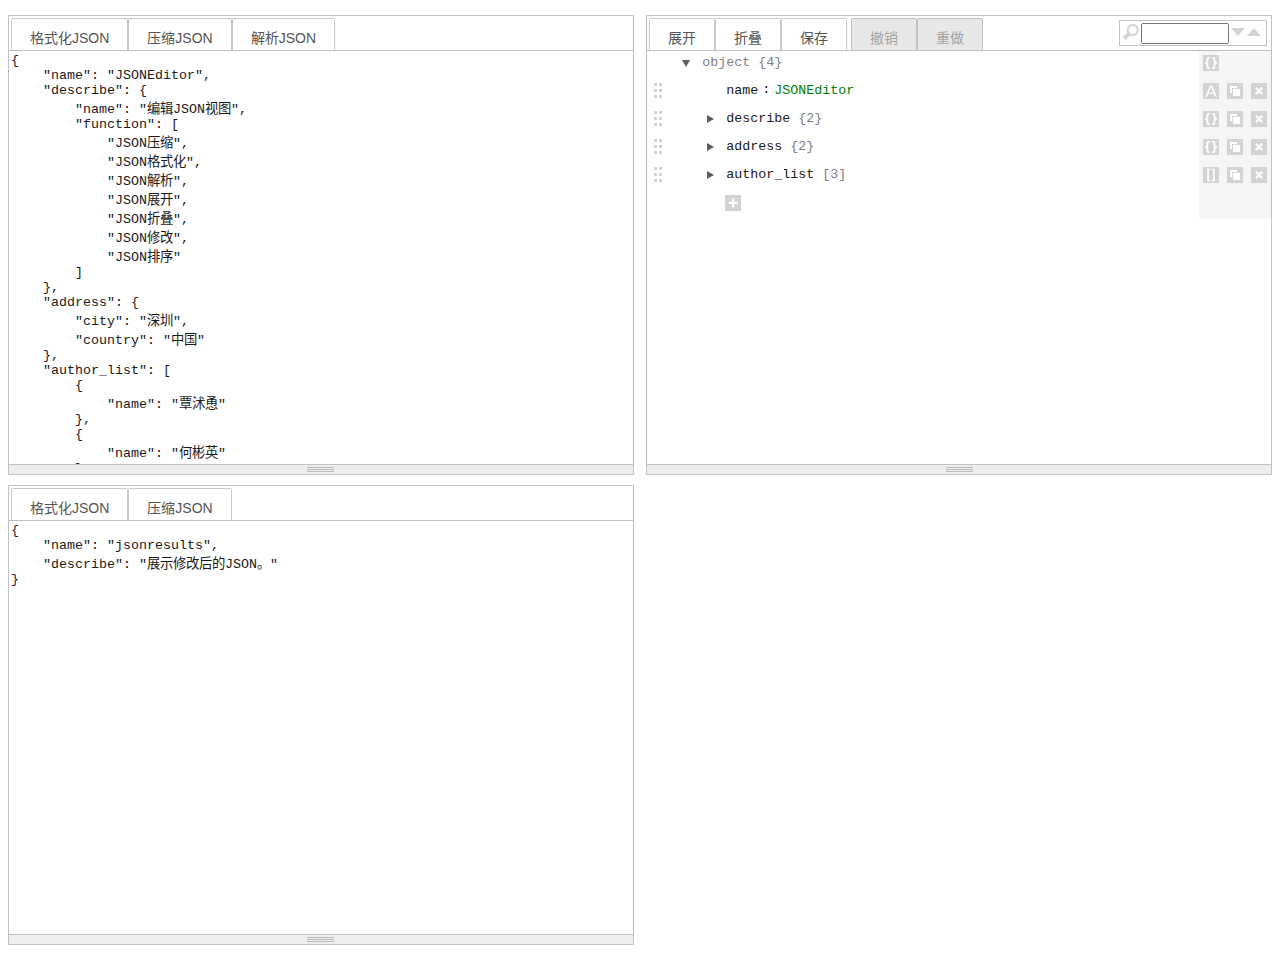
<file: index.html>
<!DOCTYPE html>
<html lang="zh-cn">

<head>
    <meta http-equiv="Content-Type" content="text/html; charset=UTF-8">
    <meta name="description" content="编辑JSON视图，压缩、格式化、解析JSON，支持展开/折叠JSON层级、JSON修改以及对JSON排序。">
    <title>JSON编辑器</title>
    <meta name="applicable-device" content="pc">
    <link rel="stylesheet" href="./index.css">
    <script type="text/javascript" src="./jsoneditor.js"></script>
    <script type="text/javascript" src="./jsonresults.js"></script>
    <script type="text/javascript" src="./splitter.js"></script>
    <script type="text/javascript" src="./jQuery.js"></script>
</head>

<body spellcheck="false">
    <div class="layout">
        <div class="layout-container">
            <div class="layui-row layui-anim layui-anim-scale">
                <div class="fl layui-col-md6 pr5">
                    <div id="jsonformatter" style="height: 426px;">
                    </div>
                    <div id="splitter"></div>
                </div>
                <div class="fr layui-col-md6 pl5">
                    <div id="jsoneditor" style="height: 426px;">
                    </div>
                    <div id="splitter1"></div>
                </div>
                <div class="fl layui-col pr5">
                    <!-- <div id="splitter2" style=""></div> -->
                    <div id="jsonresults" style="height: 200px;">
                    </div>
                    <div id="splitter2"></div>
                </div>
            </div>
        </div>
    </div>
    <script type="text/javascript">window.onload = function () { app.load(); app.resize(); }
    </script>
</body>

</html>
</file>
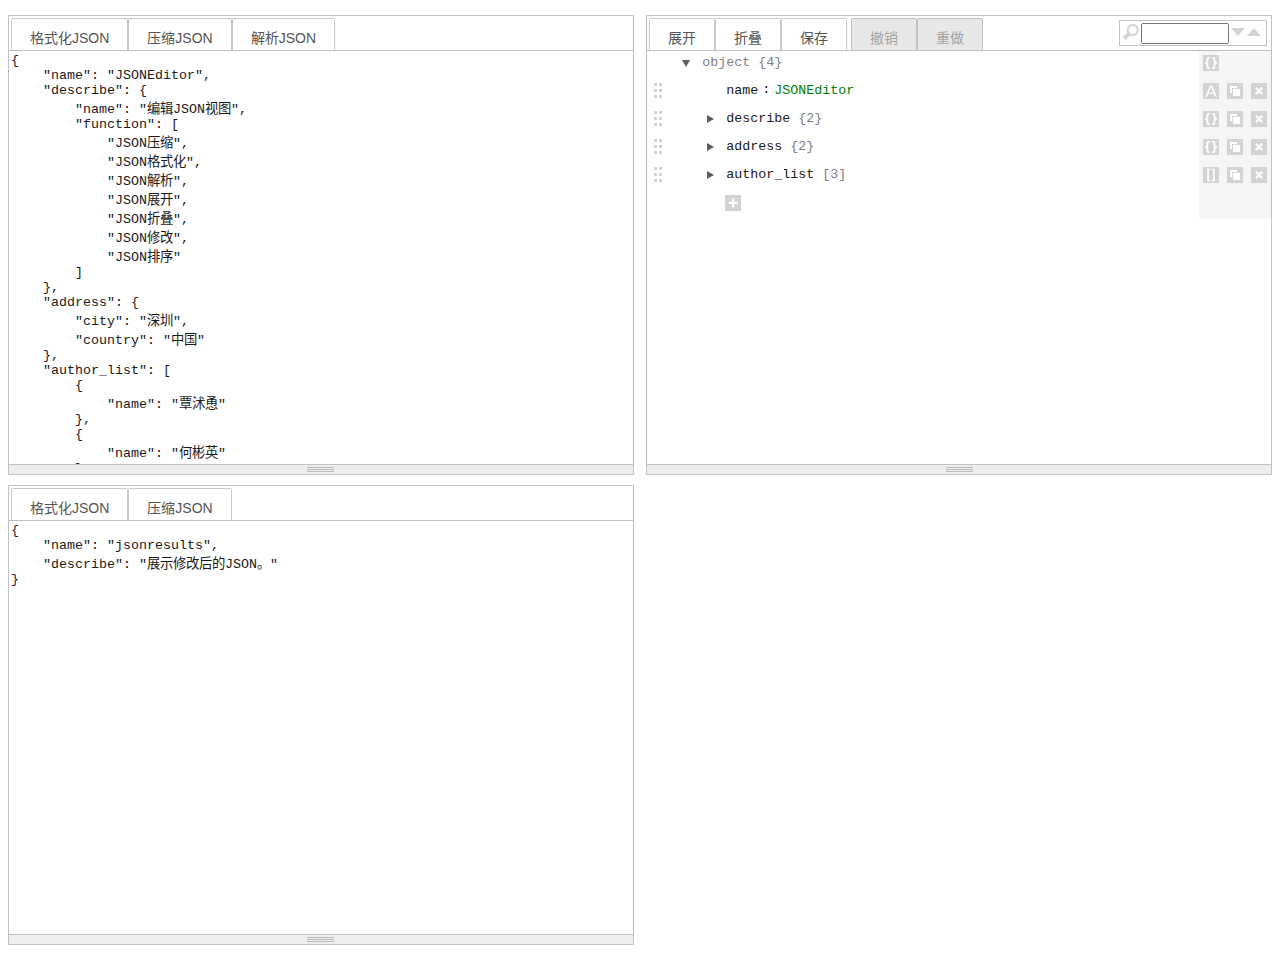
<file: JSONEditor.HTML>
<!DOCTYPE html>
<html lang="zh-cn">

<head>
    <meta http-equiv="Content-Type" content="text/html; charset=UTF-8">
    <meta name="description" content="编辑JSON视图，压缩、格式化、解析JSON，支持展开/折叠JSON层级、JSON修改以及对JSON排序。">
    <title>JSON编辑器</title>
    <meta name="applicable-device" content="pc">
    <style>
        .fr {
            float: right !important;
        }

        .fl {
            float: left !important;
        }

        .layui-btn {
            display: inline-block;
            height: 38px;
            line-height: 38px;
            padding: 0 18px;
            background-color: #009688;
            color: #fff;
            white-space: nowrap;
            text-align: center;
            font-size: 14px;
            border: none;
            border-radius: 2px;
            cursor: pointer;
            -moz-user-select: none;
            -webkit-user-select: none;
            -ms-user-select: none;
        }

        .layui-btn-primary {
            border: 1px solid #C9C9C9;
            background-color: #fff;
            color: #555;
        }

        .layui-col {
            width: 49.5%;
        }

        .layui-col-md6 {
            width: 49.5%;
        }

        .pr5 {
            padding-right: 5px !important;
        }

        .pl5 {
            padding-left: 5px !important;
        }

        .layui-row:after,
        .layui-row:before {
            content: '';
            display: block;
            clear: both;
        }

        .layui-anim {
            -webkit-animation-duration: .3s;
            animation-duration: .3s;
            -webkit-animation-fill-mode: both;
            animation-fill-mode: both;
        }

        .layui-anim-scale {
            -webkit-animation-name: layui-scale;
            animation-name: layui-scale;
        }

        @-webkit-keyframes layui-scale {
            0% {
                opacity: .3;
                -webkit-transform: scale(.5)
            }

            100% {
                opacity: 1;
                -webkit-transform: scale(1)
            }
        }

        @keyframes layui-scale {
            0% {
                opacity: .3;
                -ms-transform: scale(.5);
                transform: scale(.5)
            }

            100% {
                opacity: 1;
                -ms-transform: scale(1);
                transform: scale(1)
            }
        }

        .layout {
            height: 100%;
            width: 100%;
            padding-top: 0px;
        }

        .layout .layout-container {
            margin: 15px auto;
            position: relative;
            overflow: hidden;
        }
    </style>
    <style>
        /*! jsoneditor | jsonformatter | jsonresults */
        .jsoneditor-field,
        .jsoneditor-value,
        .jsoneditor-field-readonly,
        .jsoneditor-readonly {
            border: 1px solid transparent;
            min-height: 16px;
            min-width: 24px;
            padding: 2px;
            margin: 1px;
            outline: none;
            word-wrap: break-word;
            float: left;
        }

        /* adjust margin of p elements inside editable divs, needed for Opera, IE */
        .jsoneditor-field p,
        .jsoneditor-value p {
            margin: 0;
        }

        .jsoneditor-value {
            word-break: break-word;
        }

        .jsoneditor-empty {
            background-color: #E5E5E5;
            border-radius: 2px;
        }

        .jsoneditor-separator {
            padding: 3px 0;
            vertical-align: top;
        }

        .jsoneditor-value:focus,
        .jsoneditor-field:focus,
        .jsoneditor-value:hover,
        .jsoneditor-field:hover,
        .jsoneditor-search-highlight {
            background-color: #FFFFAB;
            border: 1px solid yellow;
            border-radius: 2px;
        }

        .jsoneditor-search-highlight-active,
        .jsoneditor-search-highlight-active:focus,
        .jsoneditor-search-highlight-active:hover {
            background-color: #ffee00;
            border: 1px solid #ffc700;
            border-radius: 2px;
        }

        .jsoneditor-field-readonly:hover {
            border: 1px solid white;
        }

        .jsoneditor-readonly {
            color: gray;
        }

        button.jsoneditor-remove,
        button.jsoneditor-append,
        button.jsoneditor-duplicate,
        button.jsoneditor-collapsed,
        button.jsoneditor-expanded,
        button.jsoneditor-invisible,
        button.jsoneditor-dragarea,
        button.jsoneditor-type-auto,
        button.jsoneditor-type-string,
        button.jsoneditor-type-array,
        button.jsoneditor-type-object {
            width: 24px;
            height: 24px;
            padding: 0;
            margin: 0;
            border: none;
            cursor: pointer;
            background: url([data-uri]);
        }

        button:disabled {
            color: #808080;
        }

        button.jsoneditor-collapsed {
            background-position: -168px 0;
        }

        button.jsoneditor-expanded {
            background-position: -168px -24px;
        }

        button.jsoneditor-invisible {
            visibility: hidden;
            background: none;
        }

        button.jsoneditor-collapsed,
        button.jsoneditor-expanded,
        button.jsoneditor-invisible {
            float: left;
        }

        button.jsoneditor-remove {
            background-position: -24px -24px;
        }

        button.jsoneditor-remove:hover {
            background-position: -24px 0;
        }

        button.jsoneditor-append {
            background-position: 0 -24px;
        }

        button.jsoneditor-append:hover {
            background-position: 0 0;
        }

        button.jsoneditor-duplicate {
            background-position: -48px -24px;
        }

        button.jsoneditor-duplicate:hover {
            background-position: -48px 0;
        }

        button.jsoneditor-type-string {
            background-position: -144px -24px;
        }

        button.jsoneditor-type-string:hover {
            background-position: -144px 0;
        }

        button.jsoneditor-type-auto {
            background-position: -120px -24px;
        }

        button.jsoneditor-type-auto:hover {
            background-position: -120px 0;
        }

        button.jsoneditor-type-object {
            background-position: -72px -24px;
        }

        button.jsoneditor-type-object:hover {
            background-position: -72px 0;
        }

        button.jsoneditor-type-array {
            background-position: -96px -24px;
        }

        button.jsoneditor-type-array:hover {
            background-position: -96px 0;
        }

        div.jsoneditor-select {
            border: 1px solid gray;
            background-color: white;
            box-shadow: 4px 4px 10px rgba(128, 128, 128, 0.5);
        }

        div.jsoneditor-option {
            color: #4D4D4D;
            background-color: white;

            border: none;
            margin: 0;
            display: block;
            text-align: left;
            cursor: pointer;
        }

        div.jsoneditor-option:hover {
            background-color: #FFFFAB;
            color: #1A1A1A;
        }

        div.jsoneditor-option-selected {
            background-color: #C1C1C1;
        }

        div.jsoneditor-option-text {
            height: 24px;
            line-height: 24px;
            padding: 0 12px 0 0;
            display: inline-block;
        }

        div.jsoneditor-option-string,
        div.jsoneditor-option-auto,
        div.jsoneditor-option-object,
        div.jsoneditor-option-array {
            /* float: left; */
            width: 24px;
            height: 24px;
            display: inline-block;
            background: url([data-uri]);
        }

        div.jsoneditor-option-string {
            background-position: -144px 0;
        }

        div.jsoneditor-option-auto {
            background-position: -120px 0;
        }

        div.jsoneditor-option-object {
            background-position: -72px 0;
        }

        div.jsoneditor-option-array {
            background-position: -96px 0;
        }


        div.jsoneditor-frame {
            color: #1A1A1A;
            border: 1px solid #C1C1C1;
            box-sizing: border-box;
            width: 100%;
            height: 100%;
            overflow: auto;
            position: relative;
            padding: 0;
        }

        table.jsoneditor-table {
            border-collapse: collapse;
            border-spacing: 0;
            width: 100%;
            margin: 0;
        }

        div.jsoneditor-content-outer,
        div.jsonformatter-content,
        div.jsonresults-content {
            width: 100%;
            height: 100%;
            margin: -35px 0 0 0;
            padding: 35px 0 0 0;

            -moz-box-sizing: border-box;
            -webkit-box-sizing: border-box;
            box-sizing: border-box;

            overflow: hidden;
        }

        div.jsoneditor-content {
            width: 100%;
            height: 100%;
            position: relative;
            overflow: auto;
        }

        textarea.jsonformatter-textarea,
        textarea.jsonresults-textarea {
            width: 100%;
            height: 100%;
            margin: 0;

            -moz-box-sizing: border-box;
            -webkit-box-sizing: border-box;
            box-sizing: border-box;

            border: none;
            background-color: white;
            resize: none;
        }

        tr.jsoneditor-tr-highlight {
            background-color: #FFFFAB;
        }

        button.jsoneditor-dragarea {
            width: 16px;
            height: 24px;

            background: url([data-uri]) -220px 0;

            display: block;
            cursor: move;
        }

        div.jsoneditor-menu {
            width: 100%;
            height: 35px;
            padding: 2px;
            margin: 0;
            overflow: hidden;
            -moz-box-sizing: border-box;
            -webkit-box-sizing: border-box;
            box-sizing: border-box;

            color: #1A1A1A;
            border-bottom: 1px solid #C1C1C1;
        }

        table.jsoneditor-search {
            position: absolute;
            right: 2px;
            top: 2px;
        }

        table.jsoneditor-search-input {
            border-collapse: collapse;
        }

        div.jsoneditor-search {
            border: 1px solid #C1C1C1;
            background-color: white;
            padding: 0 2px;
            margin: 0;
        }

        input.jsoneditor-search {
            width: 80px;
            outline: none;
            margin: 1px;
        }

        div.jsoneditor-search-results {
            color: #4d4d4d;
            padding-right: 5px;
        }

        button.jsoneditor-search-refresh,
        button.jsoneditor-search-next,
        button.jsoneditor-search-previous {
            width: 16px;
            height: 24px;
            padding: 0;
            margin: 0;
            border: none;
            background: url([data-uri]);
            vertical-align: top;
        }

        button.jsoneditor-search-refresh {
            width: 18px;
            background-position: -243px -25px;
        }

        button.jsoneditor-search-next {
            cursor: pointer;
            background-position: -268px -25px;
        }

        button.jsoneditor-search-next:hover {
            background-position: -268px -1px;
        }

        button.jsoneditor-search-previous {
            cursor: pointer;
            background-position: -292px -25px;
            margin-right: 2px;
        }

        button.jsoneditor-search-previous:hover {
            background-position: -292px -1px;
        }


        button.jsoneditor-menu {
            width: 26px;
            height: 26px;
            margin: 2px;
            padding: 2px;
            border-radius: 2px;
            border: 1px solid #aec0f8;
            background: #D0F0EF url([data-uri]);
        }

        button.jsoneditor-menu:hover {
            background-color: #FFFFFF;
        }

        button.jsoneditor-menu:active {
            background-color: #ffffff;
        }

        button.jsoneditor-menu:disabled {
            background-color: #D0F0EF;
        }

        button.jsoneditor-collapse-all {
            background-position: -312px 0;
        }

        button.jsoneditor-expand-all {
            background-position: -312px -24px;
        }

        button.jsoneditor-undo {
            background-position: -336px 0;
        }

        button.jsoneditor-redo {
            background-position: -360px 0;
        }

        button.jsoneditor-undo:disabled {
            background-position: -336px -24px;
        }

        button.jsoneditor-redo:disabled {
            background-position: -360px -24px;
        }

        /* TODO: css for button:disabled is not supported by IE8 */
        button.jsoneditor-compact {
            background-position: -384px 0;
        }

        button.jsoneditor-format {
            background-position: -384px -24px;
        }


        tr,
        th,
        td {
            padding: 0;
            margin: 0;
        }

        td.jsoneditor-td {
            vertical-align: top;
        }

        td.jsoneditor-td {
            padding: 0 3px;
        }

        td.jsoneditor-td-edit {
            background-color: #F5F5F5;
            padding: 0;
        }

        td.jsoneditor-td-tree {
            vertical-align: top;
        }

        td.jsoneditor-droparea {
            height: 24px;
            border-top: 1px dashed gray;
            border-bottom: 1px dashed gray;
            background-color: #FFFF80;
        }

        .jsoneditor-field,
        .jsoneditor-value,
        .jsoneditor-td,
        .jsoneditor-th,
        .jsoneditor-type,
        .jsonformatter-textarea,
        .jsonresults-textarea {
            font-family: droid sans mono, monospace, courier new, courier, sans-serif;
            font-size: 10pt;
            color: #1A1A1A;
        }

        .jsoneditor-hidden-focus {
            position: absolute;
            left: -1000px;
            top: -1000px;
            border: none;
            outline: none;
        }

        #by-jsonlint {
            text-align: right;
        }

        #splitter,
        #splitter1,
        #splitter2 {
            background: #EEEEEE url([data-uri]) no-repeat scroll center 2px;
            border-color: #C1C1C1;
            border-style: solid;
            border-width: 0pt 1px 1px;
            cursor: s-resize;
            height: 9px;
            overflow: hidden;
            margin-bottom: 10px;
        }

        .error {
            background: #fff;
            border: 1px solid #c1c1c1;
            padding: 5px;
        }

        .error button {
            border: 0;
            background-color: #fff;
        }

        .disabled {
            background-color: #e8e8e8 !important;
            color: #A5A3A3 !important;
            border-color: #C1C0C0 !important
        }
    </style>
    <script>
        if (!Array.prototype.indexOf) {
            Array.prototype.indexOf = function (obj) {
                for (var i = 0; i < this.length; i++) {
                    if (this[i] == obj) {
                        return i;
                    }
                }
                return -1;
            }
        }
        if (!Array.prototype.forEach) {
            Array.prototype.forEach = function (fn, scope) {
                for (var i = 0, len = this.length; i < len; ++i) {
                    fn.call(scope || this, this[i], i, this);
                }
            }
        }
        var JSON, isStrict;

        JSONEditor = function (container, options, json) {
            if (!JSON) {
                throw new Error('您当前使用的浏览器不支持 JSON. \n\n' +
                    '请下载安装最新版本的浏览器, 本站推荐Google Chrome.\n' +
                    '(PS: 当前主流浏览器都支持JSON).');
            }

            if (!container) {
                throw new Error('没有提供容器元素.');
            }
            this.container = container;
            this.dom = {};

            this._setOptions(options);

            if (this.options.history && this.editable) {
                this.history = new JSONEditor.History(this);
            }

            this._createFrame();
            this._createTable();
            isStrict = options.isStrict;
            this.set(json || {});
        };
        JSONEditor.prototype._setOptions = function (options) {
            this.options = {
                search: true,
                history: true,
                mode: 'editor',
                name: undefined
            };
            if (options) {
                for (var prop in options) {
                    if (options.hasOwnProperty(prop)) {
                        this.options[prop] = options[prop];
                    }
                }
                if (options.enableSearch) {
                    this.options.search = options.enableSearch;
                }
                if (options.enableHistory) {
                    this.options.search = options.enableHistory;
                }
            }
            this.editable = (this.options.mode != 'viewer');
        };
        JSONEditor.focusNode = undefined;

        JSONEditor.prototype.set = function (json, name) {

            if (name) {
                this.options.name = name;
            }


            if (json instanceof Function || (json === undefined)) {
                this.clear();
            } else {
                this.content.removeChild(this.table);


                var params = {
                    'field': this.options.name,
                    'value': json
                };
                var node = new JSONEditor.Node(this, params);
                this._setRoot(node);


                var recurse = false;
                this.node.expand(recurse);

                this.content.appendChild(this.table);
            }


            if (this.history) {
                this.history.clear();
            }
        };


        JSONEditor.prototype.get = function () {

            if (JSONEditor.focusNode) {
                JSONEditor.focusNode.blur();
            }

            if (this.node) {
                return this.node.getValue();
            } else {
                return undefined;
            }
        };


        JSONEditor.prototype.setName = function (name) {
            this.options.name = name;
            if (this.node) {
                this.node.updateField(this.options.name);
            }
        };


        JSONEditor.prototype.getName = function () {
            return this.options.name;
        };


        JSONEditor.prototype.clear = function () {
            if (this.node) {
                this.node.collapse();
                this.tbody.removeChild(this.node.getDom());
                delete this.node;
            }
        };


        JSONEditor.prototype._setRoot = function (node) {
            this.clear();

            this.node = node;


            this.tbody.appendChild(node.getDom());
        };


        JSONEditor.prototype.search = function (text) {
            var results;
            if (this.node) {
                this.content.removeChild(this.table);
                results = this.node.search(text);
                this.content.appendChild(this.table);
            } else {
                results = [];
            }

            return results;
        };


        JSONEditor.prototype.expandAll = function () {
            if (this.node) {
                this.content.removeChild(this.table);
                this.node.expand();
                this.content.appendChild(this.table);
            }
        };


        JSONEditor.prototype.collapseAll = function () {
            if (this.node) {
                this.content.removeChild(this.table);
                this.node.collapse();
                this.content.appendChild(this.table);
            }
        };


        JSONEditor.prototype.onAction = function (action, params) {

            if (this.history) {
                this.history.add(action, params);
            }


            if (this.options.change) {
                try {
                    this.options.change();
                } catch (err) {

                }
            }
        };



        JSONEditor.prototype.focus = function () {

        };


        JSONEditor.prototype.scrollTo = function (top) {
            var content = this.content;
            if (content) {

                var editor = this;
                if (editor.animateTimeout) {
                    clearTimeout(editor.animateTimeout);
                    delete editor.animateTimeout;
                }


                var height = content.clientHeight;
                var bottom = content.scrollHeight - height;
                var finalScrollTop = Math.min(Math.max(top - height / 4, 0), bottom);


                var animate = function () {
                    var scrollTop = content.scrollTop;
                    var diff = (finalScrollTop - scrollTop);
                    if (Math.abs(diff) > 3) {
                        content.scrollTop += diff / 3;
                        editor.animateTimeout = setTimeout(animate, 50);
                    }
                };
                animate();
            }
        };



        JSONEditor.History = function (editor) {
            this.editor = editor;
            this.clear();


            this.actions = {
                'editField': {
                    'undo': function (obj) {
                        obj.params.node.updateField(obj.params.oldValue);
                    },
                    'redo': function (obj) {
                        obj.params.node.updateField(obj.params.newValue);
                    }
                },
                'editValue': {
                    'undo': function (obj) {
                        obj.params.node.updateValue(obj.params.oldValue);
                    },
                    'redo': function (obj) {
                        obj.params.node.updateValue(obj.params.newValue);
                    }
                },
                'appendNode': {
                    'undo': function (obj) {
                        obj.params.parent.removeChild(obj.params.node);
                    },
                    'redo': function (obj) {
                        obj.params.parent.appendChild(obj.params.node);
                    }
                },
                'removeNode': {
                    'undo': function (obj) {
                        var parent = obj.params.parent;
                        var beforeNode = parent.childs[obj.params.index] || parent.append;
                        parent.insertBefore(obj.params.node, beforeNode);
                    },
                    'redo': function (obj) {
                        obj.params.parent.removeChild(obj.params.node);
                    }
                },
                'duplicateNode': {
                    'undo': function (obj) {
                        obj.params.parent.removeChild(obj.params.clone);
                    },
                    'redo': function (obj) {

                        obj.params.parent.insertBefore(obj.params.clone, obj.params.node);
                    }
                },
                'changeType': {
                    'undo': function (obj) {
                        obj.params.node.changeType(obj.params.oldType);
                    },
                    'redo': function (obj) {
                        obj.params.node.changeType(obj.params.newType);
                    }
                },
                'moveNode': {
                    'undo': function (obj) {
                        obj.params.startParent.moveTo(obj.params.node, obj.params.startIndex);
                    },
                    'redo': function (obj) {
                        obj.params.endParent.moveTo(obj.params.node, obj.params.endIndex);
                    }
                }



            };
        };


        JSONEditor.History.prototype.onChange = function () { };


        JSONEditor.History.prototype.add = function (action, params) {
            this.index++;
            this.history[this.index] = {
                'action': action,
                'params': params,
                'timestamp': new Date()
            };


            if (this.index < this.history.length - 1) {
                this.history.splice(this.index + 1, this.history.length - this.index - 1);
            }


            this.onChange();
        };


        JSONEditor.History.prototype.clear = function () {
            this.history = [];
            this.index = -1;


            this.onChange();
        };


        JSONEditor.History.prototype.canUndo = function () {
            return (this.index >= 0);
        };


        JSONEditor.History.prototype.canRedo = function () {
            return (this.index < this.history.length - 1);
        };


        JSONEditor.History.prototype.undo = function () {
            if (this.canUndo()) {
                var obj = this.history[this.index];
                if (obj) {
                    var action = this.actions[obj.action];
                    if (action && action.undo) {
                        action.undo(obj);
                    } else {

                    }
                }
                this.index--;


                this.onChange();
            }
        };


        JSONEditor.History.prototype.redo = function () {
            if (this.canRedo()) {
                this.index++;

                var obj = this.history[this.index];
                if (obj) {
                    if (obj) {
                        var action = this.actions[obj.action];
                        if (action && action.redo) {
                            action.redo(obj);
                        } else {

                        }
                    }
                }


                this.onChange();
            }
        };



        JSONEditor.Node = function (editor, params) {
            this.editor = editor;
            this.dom = {};
            this.expanded = false;

            if (params && (params instanceof Object)) {
                this.setField(params.field, params.fieldEditable);
                this.setValue(params.value);
            } else {
                this.setField();
                this.setValue();
            }
        };


        JSONEditor.Node.prototype.setParent = function (parent) {
            this.parent = parent;
        };


        JSONEditor.Node.prototype.getParent = function () {
            return this.parent;
        };


        JSONEditor.Node.prototype.setField = function (field, fieldEditable) {
            this.field = field;
            this.fieldEditable = (fieldEditable == true);
        };


        JSONEditor.Node.prototype.getField = function () {
            if (this.field === undefined) {
                this._getDomField();
            }

            return this.field;
        };


        JSONEditor.Node.prototype.setValue = function (value) {
            var childValue, child;


            var childs = this.childs;
            if (childs) {
                while (childs.length) {
                    this.removeChild(childs[0]);
                }
            }



            this.type = this._getType(value);
            if (this.type == 'array') {

                this.childs = [];
                for (var i = 0, iMax = value.length; i < iMax; i++) {
                    childValue = value[i];
                    if (childValue !== undefined && !(childValue instanceof Function)) {

                        child = new JSONEditor.Node(this.editor, {
                            'value': childValue
                        });
                        this.appendChild(child);
                    }
                }
                this.value = '';
            } else if (this.type == 'object') {

                this.childs = [];
                for (var childField in value) {
                    if (value.hasOwnProperty(childField)) {
                        childValue = value[childField];
                        if (childValue !== undefined && !(childValue instanceof Function)) {

                            child = new JSONEditor.Node(this.editor, {
                                'field': childField,
                                'value': childValue
                            });
                            this.appendChild(child);
                        }
                    }
                }
                this.value = '';
            } else {

                this.childs = undefined;
                this.value = value;

            }
        };


        JSONEditor.Node.prototype.getValue = function () {


            if (this.type == 'array') {
                var arr = [];
                this.childs.forEach(function (child) {
                    arr.push(child.getValue());
                });
                return arr;
            } else if (this.type == 'object') {
                var obj = {};
                this.childs.forEach(function (child) {
                    obj[child.getField()] = child.getValue();
                });
                return obj;
            } else {
                if (this.value === undefined) {
                    this._getDomValue();
                }

                return this.value;
            }
        };


        JSONEditor.Node.prototype.getLevel = function () {
            return (this.parent ? this.parent.getLevel() + 1 : 0);
        };


        JSONEditor.Node.prototype.clone = function () {
            var clone = new JSONEditor.Node(this.editor);
            clone.type = this.type;
            clone.field = this.field;
            clone.fieldInnerText = this.fieldInnerText;
            clone.fieldEditable = this.fieldEditable;
            clone.value = this.value;
            clone.valueInnerText = this.valueInnerText;
            clone.expanded = this.expanded;

            if (this.childs) {

                var cloneChilds = [];
                this.childs.forEach(function (child) {
                    var childClone = child.clone();
                    childClone.setParent(clone);
                    cloneChilds.push(childClone);
                });
                clone.childs = cloneChilds;
            } else {

                clone.childs = undefined;
            }

            return clone;
        };


        JSONEditor.Node.prototype.expand = function (recurse) {
            if (!this.childs) {
                return;
            }


            this.expanded = true;
            if (this.dom.expand) {
                this.dom.expand.className = 'jsoneditor-expanded';
            }

            this.showChilds();

            if (recurse != false) {
                this.childs.forEach(function (child) {
                    child.expand(recurse);
                });
            }
        };


        JSONEditor.Node.prototype.collapse = function (recurse) {
            if (!this.childs) {
                return;
            }

            this.hideChilds();


            if (recurse != false) {
                this.childs.forEach(function (child) {
                    child.collapse(recurse);
                });

            }


            if (this.dom.expand) {
                this.dom.expand.className = 'jsoneditor-collapsed';
            }
            this.expanded = false;
        };


        JSONEditor.Node.prototype.showChilds = function () {
            var childs = this.childs;
            if (!childs) {
                return;
            }
            if (!this.expanded) {
                return;
            }

            var tr = this.dom.tr;
            var table = tr ? tr.parentNode : undefined;
            if (table) {

                var append = this.getAppend();
                var nextTr = tr.nextSibling;
                if (nextTr) {
                    table.insertBefore(append, nextTr);
                } else {
                    table.appendChild(append);
                }


                this.childs.forEach(function (child) {
                    table.insertBefore(child.getDom(), append);
                    child.showChilds();
                });
            }
        };


        JSONEditor.Node.prototype.hide = function () {
            var tr = this.dom.tr;
            var table = tr ? tr.parentNode : undefined;
            if (table) {
                table.removeChild(tr);
            }
            this.hideChilds();
        };



        JSONEditor.Node.prototype.hideChilds = function () {
            var childs = this.childs;
            if (!childs) {
                return;
            }
            if (!this.expanded) {
                return;
            }


            var append = this.getAppend();
            if (append.parentNode) {
                append.parentNode.removeChild(append);
            }


            this.childs.forEach(function (child) {
                child.hide();
            });
        };



        JSONEditor.Node.prototype.appendChild = function (node) {
            if (this.type == 'array' || this.type == 'object') {

                node.setParent(this);
                node.fieldEditable = (this.type == 'object');
                if (this.type == 'array') {
                    node.index = this.childs.length;
                }
                this.childs.push(node);

                if (this.expanded) {

                    var newtr = node.getDom();
                    var appendTr = this.getAppend();
                    var table = appendTr ? appendTr.parentNode : undefined;
                    if (appendTr && table) {
                        table.insertBefore(newtr, appendTr);
                    }

                    node.showChilds();
                }

                this.updateDom({
                    'updateIndexes': true
                });
                node.updateDom({
                    'recurse': true
                });
            }
        };



        JSONEditor.Node.prototype.moveBefore = function (node, beforeNode) {
            if (this.type == 'array' || this.type == 'object') {


                var tbody = (this.dom.tr) ? this.dom.tr.parentNode : undefined;
                if (tbody) {
                    var trTemp = document.createElement('tr');
                    trTemp.style.height = tbody.clientHeight + 'px';
                    tbody.appendChild(trTemp);
                }

                var parent = node.getParent();
                if (parent) {
                    parent.removeChild(node);
                }
                if (beforeNode instanceof JSONEditor.AppendNode) {
                    this.appendChild(node);
                } else {
                    this.insertBefore(node, beforeNode);
                }

                if (tbody) {
                    tbody.removeChild(trTemp);
                }
            }
        };


        JSONEditor.Node.prototype.moveTo = function (node, index) {
            if (node.parent == this) {

                var currentIndex = this.childs.indexOf(node);
                if (currentIndex < index) {

                    index++;
                }
            }

            var beforeNode = this.childs[index] || this.append;
            this.moveBefore(node, beforeNode);
        };


        JSONEditor.Node.prototype.insertBefore = function (node, beforeNode) {
            if (this.type == 'array' || this.type == 'object') {
                if (beforeNode == this.append) {



                    node.setParent(this);
                    node.fieldEditable = (this.type == 'object');
                    this.childs.push(node);
                } else {

                    var index = this.childs.indexOf(beforeNode);
                    if (index == -1) {
                        throw new Error('节点未找到.');
                    }


                    node.setParent(this);
                    node.fieldEditable = (this.type == 'object');
                    this.childs.splice(index, 0, node);
                }

                if (this.expanded) {

                    var newTr = node.getDom();
                    var nextTr = beforeNode.getDom();
                    var table = nextTr ? nextTr.parentNode : undefined;
                    if (nextTr && table) {
                        table.insertBefore(newTr, nextTr);
                    }

                    node.showChilds();
                }

                this.updateDom({
                    'updateIndexes': true
                });
                node.updateDom({
                    'recurse': true
                });
            }
        };


        JSONEditor.Node.prototype.search = function (text) {
            var results = [];
            var index;
            var search = text ? text.toLowerCase() : undefined;


            delete this.searchField;
            delete this.searchValue;


            if (this.field != undefined) {
                var field = String(this.field).toLowerCase();
                index = field.indexOf(search);
                if (index != -1) {
                    this.searchField = true;
                    results.push({
                        'node': this,
                        'elem': 'field'
                    });
                }


                this._updateDomField();
            }


            if (this.type == 'array' || this.type == 'object') {



                if (this.childs) {
                    var childResults = [];
                    this.childs.forEach(function (child) {
                        childResults = childResults.concat(child.search(text));
                    });
                    results = results.concat(childResults);
                }


                if (search != undefined) {
                    var recurse = false;
                    if (childResults.length == 0) {
                        this.collapse(recurse);
                    } else {
                        this.expand(recurse);
                    }
                }
            } else {

                if (this.value != undefined) {
                    var value = String(this.value).toLowerCase();
                    index = value.indexOf(search);
                    if (index != -1) {
                        this.searchValue = true;
                        results.push({
                            'node': this,
                            'elem': 'value'
                        });
                    }
                }


                this._updateDomValue();
            }

            return results;
        };


        JSONEditor.Node.prototype.scrollTo = function () {
            if (!this.dom.tr || !this.dom.tr.parentNode) {

                var parent = this.parent;
                var recurse = false;
                while (parent) {
                    parent.expand(recurse);
                    parent = parent.parent;
                }
            }

            if (this.dom.tr && this.dom.tr.parentNode) {
                this.editor.scrollTo(this.dom.tr.offsetTop);
            }
        };


        JSONEditor.Node.prototype.focus = function (field) {
            if (this.dom.tr && this.dom.tr.parentNode) {
                if (field != 'value' && this.fieldEditable) {
                    var domField = this.dom.field;
                    if (domField) {
                        domField.focus();
                    }
                } else {
                    var domValue = this.dom.value;
                    if (domValue) {
                        domValue.focus();
                    }
                }
            }
        };


        JSONEditor.Node.prototype.blur = function () {

            this._getDomValue(false);
            this._getDomField(false);
        };


        JSONEditor.Node.prototype._duplicate = function (node) {
            var clone = node.clone();




            this.insertBefore(clone, node);

            return clone;
        };


        JSONEditor.Node.prototype.containsNode = function (node) {
            if (this == node) {
                return true;
            }

            var childs = this.childs;
            if (childs) {

                for (var i = 0, iMax = childs.length; i < iMax; i++) {
                    if (childs[i].containsNode(node)) {
                        return true;
                    }
                }
            }

            return false;
        };


        JSONEditor.Node.prototype._move = function (node, beforeNode) {
            if (node == beforeNode) {

                return;
            }


            if (node.containsNode(this)) {
                throw new Error('不能把区域移动到自身的子节点.');
            }


            if (node.parent) {
                node.parent.removeChild(node);
            }


            var clone = node.clone();
            node.clearDom();


            if (beforeNode) {
                this.insertBefore(clone, beforeNode);
            } else {
                this.appendChild(clone);
            }


        };


        JSONEditor.Node.prototype.removeChild = function (node) {
            if (this.childs) {
                var index = this.childs.indexOf(node);

                if (index != -1) {
                    node.hide();


                    delete node.searchField;
                    delete node.searchValue;

                    var removedNode = this.childs.splice(index, 1)[0];

                    this.updateDom({
                        'updateIndexes': true
                    });

                    return removedNode;
                }
            }

            return undefined;
        };


        JSONEditor.Node.prototype._remove = function (node) {
            this.removeChild(node);
        };


        JSONEditor.Node.prototype.changeType = function (newType) {
            var oldType = this.type;

            if ((newType == 'string' || newType == 'auto') && (oldType == 'string' || oldType == 'auto')) {

                this.type = newType;
            } else {


                var table = this.dom.tr ? this.dom.tr.parentNode : undefined;
                var lastTr;
                if (this.expanded) {
                    lastTr = this.getAppend();
                } else {
                    lastTr = this.getDom();
                }
                var nextTr = (lastTr && lastTr.parentNode) ? lastTr.nextSibling : undefined;


                this.hide();
                this.clearDom();


                this.type = newType;


                if (newType == 'object') {
                    if (!this.childs) {
                        this.childs = [];
                    }

                    this.childs.forEach(function (child, index) {
                        child.clearDom();
                        delete child.index;
                        child.fieldEditable = true;
                        if (child.field == undefined) {
                            child.field = index;
                        }
                    });

                    if (oldType == 'string' || oldType == 'auto') {
                        this.expanded = true;
                    }
                } else if (newType == 'array') {
                    if (!this.childs) {
                        this.childs = [];
                    }

                    this.childs.forEach(function (child, index) {
                        child.clearDom();
                        child.fieldEditable = false;
                        child.index = index;
                    });

                    if (oldType == 'string' || oldType == 'auto') {
                        this.expanded = true;
                    }
                } else {
                    this.expanded = false;
                }


                if (table) {
                    if (nextTr) {
                        table.insertBefore(this.getDom(), nextTr);
                    } else {
                        table.appendChild(this.getDom());
                    }
                }
                this.showChilds();
            }

            if (newType == 'auto' || newType == 'string') {

                if (newType == 'string') {
                    this.value = String(this.value);
                } else {
                    this.value = this._stringCast(String(this.value));
                }

                this.focus();
            }

            this.updateDom({
                'updateIndexes': true
            });
        };


        JSONEditor.Node.prototype._getDomValue = function (silent) {
            if (this.dom.value && this.type != 'array' && this.type != 'object') {
                this.valueInnerText = JSONEditor.getInnerText(this.dom.value);
            }

            if (this.valueInnerText != undefined) {
                try {

                    var value;
                    if (this.type == 'string') {
                        value = this._unescapeHTML(this.valueInnerText);
                    } else {
                        var str = this._unescapeHTML(this.valueInnerText);
                        value = this._stringCast(str);
                    }
                    if (value !== this.value) {
                        var oldValue = this.value;
                        this.value = value;
                        this.editor.onAction('editValue', {
                            'node': this,
                            'oldValue': oldValue,
                            'newValue': value
                        });
                    }
                } catch (err) {
                    this.value = undefined;

                    if (silent != true) {
                        throw err;
                    }
                }
            }
        };


        JSONEditor.Node.prototype._updateDomValue = function () {
            var domValue = this.dom.value;
            if (domValue) {

                var v = this.value;
                var t = (this.type == 'auto') ? typeof (v) : this.type;
                var color = '';
                if (t == 'string') {
                    color = 'green';
                } else if (t == 'number') {
                    color = 'red';
                } else if (t == 'boolean') {
                    color = 'blue';
                } else if (this.type == 'object' || this.type == 'array') {

                    color = '';
                } else if (v === null) {
                    color = 'purple';
                } else if (v === undefined) {

                    color = 'green';
                }
                domValue.style.color = color;


                var isEmpty = (String(this.value) == '' && this.type != 'array' && this.type != 'object');
                if (isEmpty) {
                    JSONEditor.addClassName(domValue, 'jsoneditor-empty');
                } else {
                    JSONEditor.removeClassName(domValue, 'jsoneditor-empty');
                }


                if (this.searchValueActive) {
                    JSONEditor.addClassName(domValue, 'jsoneditor-search-highlight-active');
                } else {
                    JSONEditor.removeClassName(domValue, 'jsoneditor-search-highlight-active');
                }
                if (this.searchValue) {
                    JSONEditor.addClassName(domValue, 'jsoneditor-search-highlight');
                } else {
                    JSONEditor.removeClassName(domValue, 'jsoneditor-search-highlight');
                }


                JSONEditor.stripFormatting(domValue);
            }
        };


        JSONEditor.Node.prototype._updateDomField = function () {
            var domField = this.dom.field;
            if (domField) {

                var isEmpty = (String(this.field) == '');
                if (isEmpty) {
                    JSONEditor.addClassName(domField, 'jsoneditor-empty');
                } else {
                    JSONEditor.removeClassName(domField, 'jsoneditor-empty');
                }


                if (this.searchFieldActive) {
                    JSONEditor.addClassName(domField, 'jsoneditor-search-highlight-active');
                } else {
                    JSONEditor.removeClassName(domField, 'jsoneditor-search-highlight-active');
                }
                if (this.searchField) {
                    JSONEditor.addClassName(domField, 'jsoneditor-search-highlight');
                } else {
                    JSONEditor.removeClassName(domField, 'jsoneditor-search-highlight');
                }


                JSONEditor.stripFormatting(domField);
            }
        };


        JSONEditor.Node.prototype._getDomField = function (silent) {
            if (this.dom.field && this.fieldEditable) {
                this.fieldInnerText = JSONEditor.getInnerText(this.dom.field);
            }

            if (this.fieldInnerText != undefined) {
                try {
                    var field = this._unescapeHTML(this.fieldInnerText);

                    if (field !== this.field) {
                        var oldField = this.field;
                        this.field = field;
                        this.editor.onAction('editField', {
                            'node': this,
                            'oldValue': oldField,
                            'newValue': field
                        });
                    }
                } catch (err) {
                    this.field = undefined;

                    if (silent != true) {
                        throw err;
                    }
                }
            }
        };


        JSONEditor.Node.prototype.clearDom = function () {




            this.dom = {};
        };


        JSONEditor.Node.prototype.getDom = function () {
            var dom = this.dom;
            if (dom.tr) {
                return dom.tr;
            }


            dom.tr = document.createElement('tr');
            dom.tr.className = 'jsoneditor-tr';
            dom.tr.node = this;

            if (this.editor.editable) {

                var tdDrag = document.createElement('td');
                tdDrag.className = 'jsoneditor-td';
                dom.drag = this._createDomDragArea();
                if (dom.drag) {
                    tdDrag.appendChild(dom.drag);
                }
                dom.tr.appendChild(tdDrag);
            }


            var tdField = document.createElement('td');
            tdField.className = 'jsoneditor-td';
            dom.tr.appendChild(tdField);
            dom.expand = this._createDomExpandButton();
            dom.field = this._createDomField();
            dom.value = this._createDomValue();
            dom.tree = this._createDomTree(dom.expand, dom.field, dom.value);
            tdField.appendChild(dom.tree);

            if (this.editor.editable) {

                var tdType = document.createElement('td');
                tdType.className = 'jsoneditor-td jsoneditor-td-edit';
                dom.tr.appendChild(tdType);
                dom.type = this._createDomTypeButton();
                tdType.appendChild(dom.type);


                var tdDuplicate = document.createElement('td');
                tdDuplicate.className = 'jsoneditor-td jsoneditor-td-edit';
                dom.tr.appendChild(tdDuplicate);
                dom.duplicate = this._createDomDuplicateButton();
                if (dom.duplicate) {
                    tdDuplicate.appendChild(dom.duplicate);
                }


                var tdRemove = document.createElement('td');
                tdRemove.className = 'jsoneditor-td jsoneditor-td-edit';
                dom.tr.appendChild(tdRemove);
                dom.remove = this._createDomRemoveButton();
                if (dom.remove) {
                    tdRemove.appendChild(dom.remove);
                }
            }

            this.updateDom();

            return dom.tr;
        };


        JSONEditor.Node.prototype._onDragStart = function (event) {
            event = event || window.event;

            var node = this;
            if (!this.mousemove) {
                this.mousemove = JSONEditor.Events.addEventListener(document, 'mousemove',

                    function (event) {
                        node._onDrag(event);
                    });
            }

            if (!this.mouseup) {
                this.mouseup = JSONEditor.Events.addEventListener(document, 'mouseup',

                    function (event) {
                        node._onDragEnd(event);
                    });
            }


            JSONEditor.freezeHighlight = true;
            this.drag = {
                'oldCursor': document.body.style.cursor,
                'startParent': this.parent,
                'startIndex': this.parent.childs.indexOf(this)
            };
            document.body.style.cursor = 'move';

            JSONEditor.Events.preventDefault(event);
        };


        JSONEditor.Node.prototype._onDrag = function (event) {
            event = event || window.event;
            var trThis = this.dom.tr;



            var topThis = JSONEditor.getAbsoluteTop(trThis);
            var heightThis = trThis.offsetHeight;
            var mouseY = event.pageY || (event.clientY + document.body.scrollTop);
            if (mouseY < topThis) {

                var trPrev = trThis.previousSibling;
                var topPrev = JSONEditor.getAbsoluteTop(trPrev);
                var nodePrev = JSONEditor.getNodeFromTarget(trPrev);
                while (trPrev && mouseY < topPrev) {
                    nodePrev = JSONEditor.getNodeFromTarget(trPrev);
                    trPrev = trPrev.previousSibling;
                    topPrev = JSONEditor.getAbsoluteTop(trPrev);
                }

                if (nodePrev) {
                    trPrev = nodePrev.dom.tr;
                    topPrev = JSONEditor.getAbsoluteTop(trPrev);
                    if (mouseY > topPrev + heightThis) {
                        nodePrev = undefined;
                    }
                }

                if (nodePrev && nodePrev.parent) {
                    nodePrev.parent.moveBefore(this, nodePrev);
                }
            } else {

                var trLast = (this.expanded && this.append) ? this.append.getDom() : this.dom.tr;
                var trFirst = trLast ? trLast.nextSibling : undefined;
                if (trFirst) {
                    var topFirst = JSONEditor.getAbsoluteTop(trFirst);

                    var nodeNext = undefined;
                    var trNext = trFirst.nextSibling;
                    var topNext = JSONEditor.getAbsoluteTop(trNext);
                    var heightNext = trNext ? (topNext - topFirst) : 0;
                    while (trNext && mouseY > topThis + heightNext) {
                        nodeNext = JSONEditor.getNodeFromTarget(trNext);
                        trNext = trNext.nextSibling;
                        topNext = JSONEditor.getAbsoluteTop(trNext);
                        heightNext = trNext ? (topNext - topFirst) : 0;
                    }

                    if (nodeNext && nodeNext.parent) {
                        nodeNext.parent.moveBefore(this, nodeNext);
                    }
                }
            }
            JSONEditor.Events.preventDefault(event);
        };


        JSONEditor.Node.prototype._onDragEnd = function (event) {
            event = event || window.event;

            var params = {
                'node': this,
                'startParent': this.drag.startParent,
                'startIndex': this.drag.startIndex,
                'endParent': this.parent,
                'endIndex': this.parent.childs.indexOf(this)
            };
            if ((params.startParent != params.endParent) || (params.startIndex != params.endIndex)) {

                this.editor.onAction('moveNode', params);
            }

            document.body.style.cursor = this.drag.oldCursor;
            delete JSONEditor.freezeHighlight;
            delete this.drag;
            this.setHighlight(false);

            if (this.mousemove) {
                JSONEditor.Events.removeEventListener(document, 'mousemove', this.mousemove);
                delete this.mousemove;
            }
            if (this.mouseup) {
                JSONEditor.Events.removeEventListener(document, 'mouseup', this.mouseup);
                delete this.mouseup;
            }

            JSONEditor.Events.preventDefault(event);
        };


        JSONEditor.Node.prototype._createDomDragArea = function () {
            if (!this.parent) {
                return undefined;
            }

            var domDrag = document.createElement('button');
            domDrag.className = 'jsoneditor-dragarea';
            domDrag.title = '可移动字段(拖放)';

            return domDrag;
        };


        JSONEditor.Node.prototype._createDomField = function () {
            return document.createElement('div');
        };


        JSONEditor.Node.prototype.setHighlight = function (highlight) {
            if (JSONEditor.freezeHighlight) {
                return;
            }

            if (this.dom.tr) {
                this.dom.tr.className = 'jsoneditor-tr' + (highlight ? ' jsoneditor-tr-highlight' : '');

                if (this.append) {
                    this.append.setHighlight(highlight);
                }

                if (this.childs) {
                    this.childs.forEach(function (child) {
                        child.setHighlight(highlight);
                    });
                }
            }
        };


        JSONEditor.Node.prototype.updateValue = function (value) {
            this.value = value;
            this.updateDom();
        };


        JSONEditor.Node.prototype.updateField = function (field) {
            this.field = field;
            this.updateDom();
        };


        JSONEditor.Node.prototype.updateDom = function (options) {

            var domTree = this.dom.tree;
            if (domTree) {
                domTree.style.marginLeft = this.getLevel() * 24 + 'px';
            }


            var domField = this.dom.field;
            if (domField) {
                if (this.fieldEditable == true) {

                    domField.contentEditable = this.editor.editable;
                    domField.spellcheck = false;
                    domField.className = 'jsoneditor-field';
                } else {

                    domField.className = 'jsoneditor-readonly';
                }

                var field;
                if (this.index != undefined) {
                    field = this.index;
                } else if (this.field != undefined) {
                    field = this.field;
                } else if (this.type == 'array' || this.type == 'object') {
                    field = this.type;
                } else {
                    field = 'field';
                }
                domField.innerHTML = this._escapeHTML(field);
            }


            var domValue = this.dom.value;
            if (domValue) {
                var count = this.childs ? this.childs.length : 0;
                if (this.type == 'array') {
                    domValue.innerHTML = '[' + count + ']';
                    domValue.title = this.type + ' 包含 ' + count + ' 项';
                } else if (this.type == 'object') {
                    domValue.innerHTML = '{' + count + '}';
                    domValue.title = this.type + ' 包含 ' + count + ' 项';
                } else {
                    domValue.innerHTML = this._escapeHTML(this.value);
                    delete domValue.title;
                }
            }


            this._updateDomField();
            this._updateDomValue();


            if (options && options.updateIndexes == true) {

                this._updateDomIndexes();
            }

            if (options && options.recurse == true) {

                if (this.childs) {
                    this.childs.forEach(function (child) {
                        child.updateDom(options);
                    });
                }


                if (this.append) {
                    this.append.updateDom();
                }
            }
        };


        JSONEditor.Node.prototype._updateDomIndexes = function () {
            var domValue = this.dom.value;
            var childs = this.childs;
            if (domValue && childs) {
                if (this.type == 'array') {
                    childs.forEach(function (child, index) {
                        child.index = index;
                        var childField = child.dom.field;
                        if (childField) {
                            childField.innerHTML = index;
                        }
                    });
                } else if (this.type == 'object') {
                    childs.forEach(function (child) {
                        if (child.index != undefined) {
                            delete child.index;

                            if (child.field == undefined) {
                                child.field = 'field';
                            }
                        }
                    });
                }
            }
        };


        JSONEditor.Node.prototype._createDomValue = function () {
            var domValue;

            if (this.type == 'array') {
                domValue = document.createElement('div');
                domValue.className = 'jsoneditor-readonly';
                domValue.innerHTML = '[...]';
            } else if (this.type == 'object') {
                domValue = document.createElement('div');
                domValue.className = 'jsoneditor-readonly';
                domValue.innerHTML = '{...}';
            } else if (this.type == 'string') {
                domValue = document.createElement('div');
                domValue.contentEditable = this.editor.editable;
                domValue.spellcheck = false;
                domValue.className = 'jsoneditor-value';
                domValue.innerHTML = this._escapeHTML(this.value);
            } else {
                domValue = document.createElement('div');
                domValue.contentEditable = this.editor.editable;
                domValue.spellcheck = false;
                domValue.className = 'jsoneditor-value';
                domValue.innerHTML = this._escapeHTML(this.value);
            }




            return domValue;
        };


        JSONEditor.Node.prototype._createDomExpandButton = function () {

            var expand = document.createElement('button');
            var expandable = (this.type == 'array' || this.type == 'object');
            if (expandable) {
                expand.className = this.expanded ? 'jsoneditor-expanded' : 'jsoneditor-collapsed';
                expand.title =
                    '单击 可展开/折叠此字段. \n' +
                    'Ctrl+单击 可展开/折叠所有子元素.';
            } else {
                expand.className = 'jsoneditor-invisible';
                expand.title = '';
            }

            return expand;
        };



        JSONEditor.Node.prototype._createDomTree = function (domExpand, domField, domValue) {
            var dom = this.dom;
            var domTree = document.createElement('table');
            var tbody = document.createElement('tbody');
            domTree.style.borderCollapse = 'collapse';
            domTree.appendChild(tbody);
            var tr = document.createElement('tr');
            tbody.appendChild(tr);


            var tdExpand = document.createElement('td');
            tdExpand.className = 'jsoneditor-td-tree';
            tr.appendChild(tdExpand);
            tdExpand.appendChild(domExpand);
            dom.tdExpand = tdExpand;


            var tdField = document.createElement('td');
            tdField.className = 'jsoneditor-td-tree';
            tr.appendChild(tdField);
            tdField.appendChild(domField);
            dom.tdField = tdField;


            var tdSeparator = document.createElement('td');
            tdSeparator.className = 'jsoneditor-td-tree';
            tr.appendChild(tdSeparator);
            if (this.type != 'object' && this.type != 'array') {
                tdSeparator.appendChild(document.createTextNode(':'));
                tdSeparator.className = 'jsoneditor-separator';
            }
            dom.tdSeparator = tdSeparator;


            var tdValue = document.createElement('td');
            tdValue.className = 'jsoneditor-td-tree';
            tr.appendChild(tdValue);
            tdValue.appendChild(domValue);
            dom.tdValue = tdValue;

            return domTree;
        };


        JSONEditor.Node.prototype.onEvent = function (event) {
            var type = event.type;
            var target = event.target || event.srcElement;
            var dom = this.dom;
            var node = this;
            var expandable = (this.type == 'array' || this.type == 'object');


            var domValue = dom.value;
            if (target == domValue) {
                switch (type) {
                    case 'focus':
                        JSONEditor.focusNode = this;
                        break;

                    case 'blur':
                    case 'change':
                        this._getDomValue(true);
                        this._updateDomValue();
                        if (this.value) {
                            domValue.innerHTML = this._escapeHTML(this.value);
                        }
                        break;

                    case 'keyup':
                        this._getDomValue(true);
                        this._updateDomValue();
                        break;

                    case 'cut':
                    case 'paste':
                        setTimeout(function () {
                            node._getDomValue(true);
                            node._updateDomValue();
                        }, 1);
                        break;
                }
            }


            var domField = dom.field;
            if (target == domField) {
                switch (type) {
                    case 'focus':
                        JSONEditor.focusNode = this;
                        break;

                    case 'change':
                    case 'blur':
                        this._getDomField(true);
                        this._updateDomField();
                        if (this.field) {
                            domField.innerHTML = this._escapeHTML(this.field);
                        }
                        break;

                    case 'keyup':
                        this._getDomField(true);
                        this._updateDomField();
                        break;

                    case 'cut':
                    case 'paste':
                        setTimeout(function () {
                            node._getDomField(true);
                            node._updateDomField();
                        }, 1);
                        break;
                }
            }


            var domDrag = dom.drag;
            if (target == domDrag) {
                switch (type) {
                    case 'mousedown':
                        this._onDragStart(event);
                        break;
                    case 'mouseover':
                        this.setHighlight(true);
                        break;
                    case 'mouseout':
                        this.setHighlight(false);
                        break;
                }
            }


            var domExpand = dom.expand;
            if (target == domExpand) {
                if (type == 'click') {
                    if (expandable) {
                        this._onExpand(event);
                    }
                }
            }


            var domDuplicate = dom.duplicate;
            if (target == domDuplicate) {
                switch (type) {
                    case 'click':
                        var clone = this.parent._duplicate(this);

                        this.editor.onAction('duplicateNode', {
                            'node': this,
                            'clone': clone,
                            'parent': this.parent
                        });
                        break;
                    case 'mouseover':
                        this.setHighlight(true);
                        break;
                    case 'mouseout':
                        this.setHighlight(false);
                        break;
                }
            }


            var domRemove = dom.remove;
            if (target == domRemove) {
                switch (type) {
                    case 'click':
                        this._onRemove();
                        break;
                    case 'mouseover':
                        this.setHighlight(true);
                        break;
                    case 'mouseout':
                        this.setHighlight(false);
                        break;
                }
            }


            var domType = dom.type;
            if (target == domType) {
                switch (type) {
                    case 'click':
                        this._onChangeType(event);
                        break;
                    case 'mouseover':
                        this.setHighlight(true);
                        break;
                    case 'mouseout':
                        this.setHighlight(false);
                        break;
                }
            }



            var domTree = dom.tree;
            if (target == domTree.parentNode) {
                switch (type) {
                    case 'click':
                        var left = (event.offsetX != undefined) ? (event.offsetX < (this.getLevel() + 1) * 24) : (event.clientX < JSONEditor.getAbsoluteLeft(dom.tdSeparator));
                        if (left || expandable) {

                            if (domField) {
                                JSONEditor.setEndOfContentEditable(domField);
                                domField.focus();
                            }
                        } else {
                            if (domValue) {
                                JSONEditor.setEndOfContentEditable(domValue);
                                domValue.focus();
                            }
                        }
                        break;
                }
            }

            if ((target == dom.tdExpand && !expandable) || target == dom.tdField || target == dom.tdSeparator) {
                switch (type) {
                    case 'click':
                        if (domField) {
                            JSONEditor.setEndOfContentEditable(domField);
                            domField.focus();
                        }
                        break;
                }
            }
        };


        JSONEditor.Node.prototype._onExpand = function (event) {
            event = event || window.event;
            var recurse = event.ctrlKey;

            if (recurse) {

                var table = this.dom.tr.parentNode;
                var frame = table.parentNode;
                var scrollTop = frame.scrollTop;
                frame.removeChild(table);
            }

            if (this.expanded) {
                this.collapse(recurse);
            } else {
                this.expand(recurse);
            }

            if (recurse) {

                frame.appendChild(table);
                frame.scrollTop = scrollTop;
            }
        };

        JSONEditor.Node.types = [{
            'value': 'array',
            'className': 'jsoneditor-option-array',
            'title': '"array" 类型: 一个包含了有序值集合的数组.'
        }, {
            'value': 'auto',
            'className': 'jsoneditor-option-auto',
            'title': '"auto" 类型: 节点类型将自动从值中获取, 可以是: string, number, boolean, 或者 null.'
        }, {
            'value': 'object',
            'className': 'jsoneditor-option-object',
            'title': '"object" 类型: 对象包含了一些无序的键/值对.'
        }, {
            'value': 'string',
            'className': 'jsoneditor-option-string',
            'title': '"string" 类型: 节点类型不从值中自动获取, 但永远返回 string.'
        }];


        JSONEditor.Node.prototype._createDomTypeButton = function () {
            var node = this;
            var domType = document.createElement('button');
            domType.className = 'jsoneditor-type-' + node.type;
            domType.title = '改变节点类型';

            return domType;
        };


        JSONEditor.Node.prototype._onRemove = function () {
            this.setHighlight(false);
            var index = this.parent.childs.indexOf(this);

            this.parent._remove(this);

            this.editor.onAction('removeNode', {
                'node': this,
                'parent': this.parent,
                'index': index
            });
        };


        JSONEditor.Node.prototype._onChangeType = function (event) {
            JSONEditor.Events.stopPropagation(event);

            var domType = this.dom.type;

            var node = this;
            var x = JSONEditor.getAbsoluteLeft(domType);
            var y = JSONEditor.getAbsoluteTop(domType) + domType.clientHeight;
            var callback = function (newType) {
                var oldType = node.type;
                node.changeType(newType);
                node.editor.onAction('changeType', {
                    'node': node,
                    'oldType': oldType,
                    'newType': newType
                });
                domType.className = 'jsoneditor-type-' + node.type;
            };
            JSONEditor.showDropDownList({
                'x': x,
                'y': y,
                'node': node,
                'value': node.type,
                'values': JSONEditor.Node.types,
                'className': 'jsoneditor-select',
                'optionSelectedClassName': 'jsoneditor-option-selected',
                'optionClassName': 'jsoneditor-option',
                'callback': callback
            });
        };


        JSONEditor.showDropDownList = function (params) {
            var select = document.createElement('div');
            select.className = params.className || '';
            select.style.position = 'absolute';
            select.style.left = (params.x || 0) + 'px';
            select.style.top = (params.y || 0) + 'px';

            params.values.forEach(function (v) {
                var text = v.value || String(v);
                var className = 'jsoneditor-option';
                var selected = (text == params.value);
                if (selected) {
                    className += ' ' + params.optionSelectedClassName;
                }
                var option = document.createElement('div');
                option.className = className;
                if (v.title) {
                    option.title = v.title;
                }

                var divIcon = document.createElement('div');
                divIcon.className = (v.className || '');
                option.appendChild(divIcon);

                var divText = document.createElement('div');
                divText.className = 'jsoneditor-option-text';
                divText.innerHTML = '<div>' + text + '</div>';
                option.appendChild(divText);

                option.onmousedown = (function (value) {
                    return function () {
                        params.callback(value);
                    };
                })(v.value);
                select.appendChild(option);
            });

            document.body.appendChild(select);
            params.node.setHighlight(true);
            JSONEditor.freezeHighlight = true;


            var onmousedown = JSONEditor.Events.addEventListener(document, 'mousedown', function () {
                JSONEditor.freezeHighlight = false;
                params.node.setHighlight(false);
                if (select && select.parentNode) {
                    select.parentNode.removeChild(select);
                }
                JSONEditor.Events.removeEventListener(document, 'mousedown', onmousedown);
            });
            var onmousewheel = JSONEditor.Events.addEventListener(document, 'mousewheel', function () {
                JSONEditor.freezeHighlight = false;
                params.node.setHighlight(false);
                if (select && select.parentNode) {
                    select.parentNode.removeChild(select);
                }
                JSONEditor.Events.removeEventListener(document, 'mousewheel', onmousewheel);
            });
        };


        JSONEditor.Node.prototype.getAppend = function () {
            if (!this.append) {
                this.append = new JSONEditor.AppendNode(this.editor);
                this.append.setParent(this);
            }
            return this.append.getDom();
        };


        JSONEditor.Node.prototype._createDomRemoveButton = function () {
            if (this.parent && (this.parent.type == 'array' || this.parent.type == 'object')) {
                var buttonRemove = document.createElement('button');
                buttonRemove.className = 'jsoneditor-remove';
                buttonRemove.title = '删除节点 (包括所有子节点)';

                return buttonRemove;
            } else {
                return undefined;
            }
        };


        JSONEditor.Node.prototype._createDomDuplicateButton = function () {
            if (this.parent && (this.parent.type == 'array' || this.parent.type == 'object')) {
                var buttonDupliate = document.createElement('button');
                buttonDupliate.className = 'jsoneditor-duplicate';
                buttonDupliate.title = '复制节点 (包括所有子节点)';

                return buttonDupliate;
            } else {
                return undefined;
            }
        };


        JSONEditor.Node.prototype._getType = function (value) {
            if (value instanceof Array) {
                return 'array';
            }
            if (value instanceof Object) {
                return 'object';
            }
            if (typeof (value) == 'string' && typeof (this._stringCast(value)) != 'string') {
                return 'string';
            }

            return 'auto';
        };


        JSONEditor.Node.prototype._stringCast = function (str) {
            var lower = str.toLowerCase(),
                num = Number(str),
                numFloat = parseFloat(str);

            if (str == '') {
                return '';
            } else if (lower == 'null') {
                return null;
            } else if (lower == 'true') {
                return true;
            } else if (lower == 'false') {
                return false;
            } else if (!isNaN(num) && !isNaN(numFloat)) {
                return num;
            } else {
                return str;
            }
        };


        JSONEditor.Node.prototype._escapeHTML = function (text) {
            var htmlEscaped = String(text)
                .replace(/</g, '<')
                .replace(/>/g, '>')
                .replace(/  /g, '  ')
                .replace(/^ /, ' ')
                .replace(/ $/, ' ');

            var json = JSON.stringify(htmlEscaped);
            return json.substring(1, json.length - 1);
        };


        JSONEditor.Node.prototype._unescapeHTML = function (escapedText) {
            var json = '"' + this._escapeJSON(escapedText) + '"';
            var htmlEscaped = JSONEditor.parse(json);
            return htmlEscaped.replace(/</g, '<')
                .replace(/>/g, '>')
                .replace(/ /g, ' ');
        };


        JSONEditor.Node.prototype._escapeJSON = function (text) {

            var escaped = '';
            var i = 0,
                iMax = text.length;
            while (i < iMax) {
                var c = text.charAt(i);
                if (c == '\n') {
                    escaped += '\\n';
                } else if (c == '\\') {
                    escaped += c;
                    i++;

                    c = text.charAt(i);
                    if ('"\\/bfnrtu'.indexOf(c) == -1) {
                        escaped += '\\';
                    }
                    escaped += c;
                } else if (c == '"') {
                    escaped += '\\"';
                } else {
                    escaped += c;
                }
                i++;
            }

            return escaped;
        };


        JSONEditor.AppendNode = function (editor) {
            this.editor = editor;
            this.dom = {};
        };

        JSONEditor.AppendNode.prototype = new JSONEditor.Node();


        JSONEditor.AppendNode.prototype.getDom = function () {
            if (this.dom.tr) {
                return this.dom.tr;
            }


            function newTd(className) {
                var td = document.createElement('td');
                td.className = className || '';
                return td;
            }


            var trAppend = document.createElement('tr');
            trAppend.node = this;


            if (!this.editor.editable) {
                return trAppend;
            }


            trAppend.appendChild(newTd('jsoneditor-td'));


            var tdAppend = document.createElement('td');
            trAppend.appendChild(tdAppend);
            tdAppend.className = 'jsoneditor-td';


            var buttonAppend = document.createElement('button');
            buttonAppend.className = 'jsoneditor-append';
            buttonAppend.title = '添加';
            this.dom.append = buttonAppend;
            tdAppend.appendChild(buttonAppend);

            trAppend.appendChild(newTd('jsoneditor-td jsoneditor-td-edit'));
            trAppend.appendChild(newTd('jsoneditor-td jsoneditor-td-edit'));
            trAppend.appendChild(newTd('jsoneditor-td jsoneditor-td-edit'));

            this.dom.tr = trAppend;
            this.dom.td = tdAppend;

            this.updateDom();

            return trAppend;
        };


        JSONEditor.AppendNode.prototype.updateDom = function () {
            var tdAppend = this.dom.td;
            if (tdAppend) {
                tdAppend.style.paddingLeft = (this.getLevel() * 24 + 26) + 'px';

            }
        };


        JSONEditor.AppendNode.prototype.onEvent = function (event) {
            var type = event.type;
            var target = event.target || event.srcElement;
            var dom = this.dom;

            var domAppend = dom.append;
            if (target == domAppend) {
                switch (type) {
                    case 'click':
                        this._onAppend();
                        break;

                    case 'mouseover':
                        this.parent.setHighlight(true);
                        break;

                    case 'mouseout':
                        this.parent.setHighlight(false);
                }
            }
        };


        JSONEditor.AppendNode.prototype._onAppend = function () {
            var newNode = new JSONEditor.Node(this.editor, {
                'field': 'field',
                'value': 'value'
            });
            this.parent.appendChild(newNode);
            this.parent.setHighlight(false);
            newNode.focus();

            this.editor.onAction('appendNode', {
                'node': newNode,
                'parent': this.parent
            });
        };


        JSONEditor.prototype._createFrame = function () {

            this.container.innerHTML = '';
            this.frame = document.createElement('div');
            this.frame.className = 'jsoneditor-frame';
            this.container.appendChild(this.frame);


            var editor = this;

            var onEvent = function (event) {
                event = event || window.event;
                var target = event.target || event.srcElement;



                var node = JSONEditor.getNodeFromTarget(target);
                if (node) {
                    node.onEvent(event);
                }
            };
            this.frame.onclick = function (event) {
                onEvent(event);


                JSONEditor.Events.preventDefault(event);
            };
            this.frame.onchange = onEvent;
            this.frame.onkeydown = onEvent;
            this.frame.onkeyup = onEvent;
            this.frame.oncut = onEvent;
            this.frame.onpaste = onEvent;
            this.frame.onmousedown = onEvent;
            this.frame.onmouseup = onEvent;
            this.frame.onmouseover = onEvent;
            this.frame.onmouseout = onEvent;



            JSONEditor.Events.addEventListener(this.frame, 'focus', onEvent, true);
            JSONEditor.Events.addEventListener(this.frame, 'blur', onEvent, true);
            this.frame.onfocusin = onEvent;
            this.frame.onfocusout = onEvent;


            this.menu = document.createElement('div');
            this.menu.className = 'jsoneditor-menu Jsmenu03';
            this.frame.appendChild(this.menu);


            var expandAll = document.createElement('input');
            expandAll.className = 'layui-btn layui-btn-primary jsoneditor-menu jsoneditor-expand-all mr10';
            expandAll.value = '展开';
            expandAll.type = "button";
            expandAll.title = '展开所有元素';
            expandAll.onclick = function () {
                editor.expandAll();
            };
            this.menu.appendChild(expandAll);


            var collapseAll = document.createElement('input');
            collapseAll.value = '折叠';
            collapseAll.className = 'layui-btn layui-btn-primary jsoneditor-menu jsoneditor-collapse-all mr10';
            collapseAll.type = "button";
            collapseAll.title = '折叠所有元素';
            collapseAll.onclick = function () {
                editor.collapseAll();
            };
            this.menu.appendChild(collapseAll);

            var tojsonsave = document.createElement('input');
            tojsonsave.id = '2jsonsave';
            tojsonsave.value = '保存';
            tojsonsave.title = '修改结果会保存到下方的textarea中';
            tojsonsave.className = 'layui-btn layui-btn-primary GLOkBtn mr10 convert-left';
            tojsonsave.type = "button";
            tojsonsave.onclick = function () {
                this.focus();
                // app.editorToFormatter();
                app.editorToResults();
            };
            this.menu.appendChild(tojsonsave);

            if (this.history) {

                var separator = document.createElement('span');
                separator.innerHTML = ' ';
                this.menu.appendChild(separator);


                var undo = document.createElement('input');
                undo.className = 'layui-btn layui-btn-primary jsoneditor-menu jsoneditor-undo mr10';
                undo.value = '撤销';
                undo.type = "button";
                undo.title = '';
                undo.onclick = function () {

                    editor.history.undo();


                    if (editor.options.change) {
                        editor.options.change();
                    }
                };
                this.menu.appendChild(undo);
                this.dom.undo = undo;


                var redo = document.createElement('input');
                redo.className = 'layui-btn layui-btn-primary jsoneditor-menu jsoneditor-redo mr10';
                redo.value = '重做';
                redo.type = "button";
                redo.title = '恢复被撤销的结果';
                redo.onclick = function () {
                    editor.history.redo();
                    if (editor.options.change) {
                        editor.options.change();
                    }
                };
                this.menu.appendChild(redo);
                this.dom.redo = redo;


                this.history.onChange = function () {
                    var undo_b = !editor.history.canUndo()
                    undo.disabled = undo_b;
                    undo.className = undo_b ? 'layui-btn layui-btn-primary jsoneditor-menu jsoneditor-undo mr10 disabled' : 'layui-btn layui-btn-primary jsoneditor-menu jsoneditor-undo mr10';

                    var redo_b = !editor.history.canRedo();
                    redo.disabled = redo_b;
                    redo.className = redo_b ? 'layui-btn layui-btn-primary jsoneditor-menu jsoneditor-redo mr10 disabled' : 'layui-btn layui-btn-primary jsoneditor-menu jsoneditor-redo mr10';
                };
                this.history.onChange();
            }


            if (this.options.search) {
                this.searchBox = new JSONEditor.SearchBox(this, this.menu);
            }
        };

        JSONEditor.prototype._createTable = function () {
            var contentOuter = document.createElement('div');
            contentOuter.className = 'jsoneditor-content-outer';
            this.contentOuter = contentOuter;

            this.content = document.createElement('div');
            this.content.className = 'jsoneditor-content';
            this.content.title = '这是JSON的编辑区域。';
            contentOuter.appendChild(this.content);

            this.table = document.createElement('table');
            this.table.className = 'jsoneditor-table';
            this.content.appendChild(this.table);



            var ieVersion = JSONEditor.getInternetExplorerVersion();
            if (ieVersion == 8) {
                this.content.style.overflow = 'scroll';
            }



            var col;
            this.colgroupContent = document.createElement('colgroup');
            col = document.createElement('col');
            col.width = "24px";
            this.colgroupContent.appendChild(col);
            col = document.createElement('col');
            this.colgroupContent.appendChild(col);
            col = document.createElement('col');
            col.width = "24px";
            this.colgroupContent.appendChild(col);
            col = document.createElement('col');
            col.width = "24px";
            this.colgroupContent.appendChild(col);
            col = document.createElement('col');
            col.width = "24px";
            this.colgroupContent.appendChild(col);
            this.table.appendChild(this.colgroupContent);

            this.tbody = document.createElement('tbody');
            this.table.appendChild(this.tbody);

            this.frame.appendChild(contentOuter);
        };


        JSONEditor.getNodeFromTarget = function (target) {
            while (target) {
                if (target.node) {
                    return target.node;
                }
                target = target.parentNode;
            }

            return undefined;
        };


        JSONFormatter = function (container, options, json) {

            if (!JSON) {
                throw new Error('您当前使用的浏览器不支持 JSON. \n\n' +
                    '请下载安装最新版本的浏览器, 本站推荐Google Chrome.\n' +
                    '(PS: 当前主流浏览器都支持JSON).');
            }

            this.container = container;
            this.indentation = 4;

            this.width = container.clientWidth;
            this.height = container.clientHeight;

            this.frame = document.createElement('div');
            this.frame.className = "jsoneditor-frame";
            this.frame.onclick = function (event) {

                JSONEditor.Events.preventDefault(event);
            };


            this.menu = document.createElement('div');
            this.menu.className = 'jsoneditor-menu Jsmenu03';
            this.frame.appendChild(this.menu);

            var buttonFormat = document.createElement('input');

            buttonFormat.className = 'layui-btn layui-btn-primary jsoneditor-menu jsoneditor-format';
            buttonFormat.value = '格式化JSON';
            buttonFormat.type = "button";

            this.menu.appendChild(buttonFormat);



            var buttonCompact = document.createElement('input');

            buttonCompact.className = 'layui-btn layui-btn-primary jsoneditor-menu jsoneditor-compact';
            buttonCompact.value = '压缩JSON';
            buttonCompact.type = "button";

            this.menu.appendChild(buttonCompact);


            var tojsonformat = document.createElement('input');
            tojsonformat.id = '2jsonformat';
            tojsonformat.value = '解析JSON';
            tojsonformat.className = 'layui-btn layui-btn-primary GLOkBtn mr10 convert-right';
            tojsonformat.type = "button";
            tojsonformat.onclick = function () {
                this.focus();
                app.formatterToEditor();
            };
            this.menu.appendChild(tojsonformat);


            this.content = document.createElement('div');
            this.content.className = 'jsonformatter-content';
            this.content.title = '请在这里粘贴JSON代码.';
            this.frame.appendChild(this.content);

            this.textarea = document.createElement('textarea');
            this.textarea.className = "jsonformatter-textarea";
            this.textarea.spellcheck = false;
            this.content.appendChild(this.textarea);

            var textarea = this.textarea;


            if (options) {
                if (options.change) {

                    if (this.textarea.oninput === null) {
                        this.textarea.oninput = function () {
                            options.change();
                        }
                    } else {

                        this.textarea.onchange = function () {
                            options.change();
                        }
                    }
                }
                if (options.indentation) {
                    this.indentation = Number(options.indentation);
                }
            }

            var me = this;
            buttonFormat.onclick = function () {
                try {
                    var json = JSONEditor.parse(textarea.value);
                    textarea.value = JSON.stringify(json, null, me.indentation);
                } catch (err) {
                    me.onError(err);
                }
            };
            buttonCompact.onclick = function () {
                try {
                    var json = JSONEditor.parse(textarea.value);
                    textarea.value = JSON.stringify(json);
                } catch (err) {
                    me.onError(err);
                }
            };

            this.container.appendChild(this.frame);


            if (typeof (json) == 'string') {
                this.setText(json);
            } else {
                this.set(json);
            }
        };


        JSONFormatter.prototype.onError = function (err) {

        };


        JSONFormatter.prototype.set = function (json) {
            this.textarea.value = JSON.stringify(json, null, this.indentation);
        };


        JSONFormatter.prototype.get = function () {
            return JSONEditor.parse(this.textarea.value);
        };


        JSONFormatter.prototype.getText = function () {
            return this.textarea.value;
        };


        JSONFormatter.prototype.setText = function (text) {
            this.textarea.value = text;
        };


        JSONEditor.SearchBox = function (editor, container) {
            var searchBox = this;

            this.editor = editor;
            this.timeout = undefined;
            this.delay = 200;
            this.lastText = undefined;

            this.dom = {};
            this.dom.container = container;

            var table = document.createElement('table');
            this.dom.table = table;
            table.className = 'jsoneditor-search';
            container.appendChild(table);
            var tbody = document.createElement('tbody');
            this.dom.tbody = tbody;
            table.appendChild(tbody);
            var tr = document.createElement('tr');
            tbody.appendChild(tr);

            var td = document.createElement('td');
            td.className = 'jsoneditor-search';
            tr.appendChild(td);
            var results = document.createElement('div');
            this.dom.results = results;
            results.className = 'jsoneditor-search-results';
            td.appendChild(results);

            td = document.createElement('td');
            td.className = 'jsoneditor-search';
            tr.appendChild(td);
            var divInput = document.createElement('div');
            this.dom.input = divInput;
            divInput.className = 'jsoneditor-search';
            divInput.title = '查找区块和值';
            td.appendChild(divInput);


            var tableInput = document.createElement('table');
            tableInput.className = 'jsoneditor-search-input';
            divInput.appendChild(tableInput);
            var tbodySearch = document.createElement('tbody');
            tableInput.appendChild(tbodySearch);
            tr = document.createElement('tr');
            tbodySearch.appendChild(tr);

            var refreshSearch = document.createElement('button');
            refreshSearch.className = 'jsoneditor-search-refresh';
            td = document.createElement('td');
            td.appendChild(refreshSearch);
            tr.appendChild(td);

            var search = document.createElement('input');
            this.dom.search = search;
            search.className = 'jsoneditor-search';
            search.oninput = function (event) {
                searchBox.onDelayedSearch(event);
            };
            search.onchange = function (event) {
                searchBox.onSearch(event);
            };
            search.onkeydown = function (event) {
                searchBox.onKeyDown(event);
            };
            search.onkeyup = function (event) {
                searchBox.onKeyUp(event);
            };
            refreshSearch.onclick = function (event) {
                search.select();
            };


            td = document.createElement('td');
            td.appendChild(search);
            tr.appendChild(td);

            var searchNext = document.createElement('button');
            searchNext.title = '下一个 (Enter)';
            searchNext.className = 'jsoneditor-search-next';
            searchNext.onclick = function () {
                searchBox.next();
            };
            td = document.createElement('td');
            td.appendChild(searchNext);
            tr.appendChild(td);

            var searchPrevious = document.createElement('button');
            searchPrevious.title = '上一个 (Shift+Enter)';
            searchPrevious.className = 'jsoneditor-search-previous';
            searchPrevious.onclick = function () {
                searchBox.previous();
            };
            td = document.createElement('td');
            td.appendChild(searchPrevious);
            tr.appendChild(td);

        };


        JSONEditor.SearchBox.prototype.next = function () {
            if (this.results != undefined) {
                var index = (this.resultIndex != undefined) ? this.resultIndex + 1 : 0;
                if (index > this.results.length - 1) {
                    index = 0;
                }
                this.setActiveResult(index);
            }
        };


        JSONEditor.SearchBox.prototype.previous = function () {
            if (this.results != undefined) {
                var max = this.results.length - 1;
                var index = (this.resultIndex != undefined) ? this.resultIndex - 1 : max;
                if (index < 0) {
                    index = max;
                }
                this.setActiveResult(index);
            }
        };


        JSONEditor.SearchBox.prototype.setActiveResult = function (index) {

            if (this.activeResult) {
                var prevNode = this.activeResult.node;
                var prevElem = this.activeResult.elem;
                if (prevElem == 'field') {
                    delete prevNode.searchFieldActive;
                } else {
                    delete prevNode.searchValueActive;
                }
                prevNode.updateDom();
            }

            if (!this.results || !this.results[index]) {

                this.resultIndex = undefined;
                this.activeResult = undefined;
                return;
            }

            this.resultIndex = index;


            var node = this.results[this.resultIndex].node;
            var elem = this.results[this.resultIndex].elem;
            if (elem == 'field') {
                node.searchFieldActive = true;
            } else {
                node.searchValueActive = true;
            }
            this.activeResult = this.results[this.resultIndex];
            node.updateDom();

            node.scrollTo();
        };


        JSONEditor.SearchBox.prototype.focusActiveResult = function () {
            if (!this.activeResult) {
                this.next();
            }

            if (this.activeResult) {
                this.activeResult.node.focus(this.activeResult.elem);
            }
        };


        JSONEditor.SearchBox.prototype.clearDelay = function () {
            if (this.timeout != undefined) {
                clearTimeout(this.timeout);
                delete this.timeout;
            }
        };


        JSONEditor.SearchBox.prototype.onDelayedSearch = function (event) {


            this.clearDelay();
            var searchBox = this;
            this.timeout = setTimeout(function (event) {
                searchBox.onSearch(event);
            },
                this.delay);
        };


        JSONEditor.SearchBox.prototype.onSearch = function (event, forceSearch) {
            this.clearDelay();

            var value = this.dom.search.value;
            var text = (value.length > 0) ? value : undefined;
            if (text != this.lastText || forceSearch) {

                this.lastText = text;
                this.results = this.editor.search(text);
                this.setActiveResult(undefined);


                if (text != undefined) {
                    var resultCount = this.results.length;
                    switch (resultCount) {
                        case 0:
                            this.dom.results.innerHTML = '区块/值未找到';
                            this.dom.results.style.color = '#ff0000';
                            break;
                        default:
                            this.dom.results.innerHTML = '找到' + resultCount + '个结果';
                            this.dom.results.style.color = '#228b22';
                            break;
                    }
                } else {
                    this.dom.results.innerHTML = '';
                }
            }
        };


        JSONEditor.SearchBox.prototype.onKeyDown = function (event) {
            event = event || window.event;
            var keynum = event.which || event.keyCode;
            if (keynum == 27) {
                this.dom.search.value = '';
                this.onSearch(event);
                JSONEditor.Events.preventDefault(event);
                JSONEditor.Events.stopPropagation(event);
            } else if (keynum == 13) {
                if (event.ctrlKey) {

                    this.onSearch(event, true);
                } else if (event.shiftKey) {

                    this.previous();
                } else {

                    this.next();
                }
                JSONEditor.Events.preventDefault(event);
                JSONEditor.Events.stopPropagation(event);
            }
        };


        JSONEditor.SearchBox.prototype.onKeyUp = function (event) {
            event = event || window.event;
            var keynum = event.which || event.keyCode;
            if (keynum != 27 && keynum != 13) {
                this.onDelayedSearch(event);
            }
        };


        JSONEditor.Events = {};


        JSONEditor.Events.addEventListener = function (element, action, listener, useCapture) {
            if (element.addEventListener) {
                if (useCapture === undefined) useCapture = false;

                if (action === "mousewheel" && navigator.userAgent.indexOf("Firefox") >= 0) {
                    action = "DOMMouseScroll";
                }

                element.addEventListener(action, listener, useCapture);
                return listener;
            } else {

                var f = function () {
                    return listener.call(element, window.event);
                };
                element.attachEvent("on" + action, f);
                return f;
            }
        };


        JSONEditor.Events.removeEventListener = function (element, action, listener, useCapture) {
            if (element.removeEventListener) {

                if (useCapture === undefined) useCapture = false;

                if (action === "mousewheel" && navigator.userAgent.indexOf("Firefox") >= 0) {
                    action = "DOMMouseScroll";
                }

                element.removeEventListener(action, listener, useCapture);
            } else {

                element.detachEvent("on" + action, listener);
            }
        };



        JSONEditor.Events.stopPropagation = function (event) {
            if (!event) event = window.event;

            if (event.stopPropagation) {
                event.stopPropagation();
            } else {
                event.cancelBubble = true;
            }
        };



        JSONEditor.Events.preventDefault = function (event) {
            if (!event) event = window.event;

            if (event.preventDefault) {
                event.preventDefault();
            } else {
                event.returnValue = false;
            }
        };




        JSONEditor.getAbsoluteLeft = function (elem) {
            var left = 0;
            var body = document.body;
            while (elem != null && elem != body) {
                left += elem.offsetLeft;
                left -= elem.scrollLeft;
                elem = elem.offsetParent;
            }
            return left;
        };


        JSONEditor.getAbsoluteTop = function (elem) {
            var top = 0;
            var body = document.body;
            while (elem != null && elem != body) {
                top += elem.offsetTop;
                top -= elem.scrollTop;
                elem = elem.offsetParent;
            }
            return top;
        };


        JSONEditor.addClassName = function (elem, className) {
            var classes = elem.className.split(' ');
            if (classes.indexOf(className) == -1) {
                classes.push(className);
                elem.className = classes.join(' ');
            }
        };


        JSONEditor.removeClassName = function (elem, className) {
            var classes = elem.className.split(' ');
            var index = classes.indexOf(className);
            if (index != -1) {
                classes.splice(index, 1);
                elem.className = classes.join(' ');
            }
        };


        JSONEditor.stripFormatting = function (divElement) {
            var childs = divElement.childNodes;
            for (var i = 0, iMax = childs.length; i < iMax; i++) {
                var child = childs[i];


                if (child.style) {

                    child.removeAttribute('style');
                }


                var attributes = child.attributes;
                if (attributes) {
                    for (var j = attributes.length - 1; j >= 0; j--) {
                        var attribute = attributes[j];
                        if (attribute.specified == true) {
                            child.removeAttribute(attribute.name);
                        }
                    }
                }


                JSONEditor.stripFormatting(child);
            }
        };


        JSONEditor.setEndOfContentEditable = function (contentEditableElement) {
            var range, selection;
            if (document.createRange) {
                range = document.createRange();
                range.selectNodeContents(contentEditableElement);
                range.collapse(false);
                selection = window.getSelection();
                selection.removeAllRanges();
                selection.addRange(range);
            } else if (document.selection) {
                range = document.body.createTextRange();
                range.moveToElementText(contentEditableElement);
                range.collapse(false);
                range.select();
            }
        };


        JSONEditor.getInnerText = function (element, buffer) {
            var first = (buffer == undefined);
            if (first) {
                buffer = {
                    'text': '',
                    'flush': function () {
                        var text = this.text;
                        this.text = '';
                        return text;
                    },
                    'set': function (text) {
                        this.text = text;
                    }
                };
            }


            if (element.nodeValue) {
                return buffer.flush() + element.nodeValue;
            }


            if (element.hasChildNodes()) {
                var childNodes = element.childNodes;
                var innerText = '';

                for (var i = 0, iMax = childNodes.length; i < iMax; i++) {
                    var child = childNodes[i];

                    if (child.nodeName == 'DIV' || child.nodeName == 'P') {
                        var prevChild = childNodes[i - 1];
                        var prevName = prevChild ? prevChild.nodeName : undefined;
                        if (prevName && prevName != 'DIV' && prevName != 'P' && prevName != 'BR') {
                            innerText += '\n';
                            buffer.flush();
                        }
                        innerText += JSONEditor.getInnerText(child, buffer);
                        buffer.set('\n');
                    } else if (child.nodeName == 'BR') {
                        innerText += buffer.flush();
                        buffer.set('\n');
                    } else {
                        innerText += JSONEditor.getInnerText(child, buffer);
                    }
                }

                return innerText;
            } else {
                if (element.nodeName == 'P' && JSONEditor.getInternetExplorerVersion() != -1) {





                    return buffer.flush();
                }
            }


            return '';
        };


        JSONEditor._ieVersion = undefined;
        JSONEditor.getInternetExplorerVersion = function () {
            if (JSONEditor._ieVersion == undefined) {
                var rv = -1;
                if (navigator.appName == 'Microsoft Internet Explorer') {
                    var ua = navigator.userAgent;
                    var re = new RegExp("MSIE ([0-9]{1,}[\.0-9]{0,})");
                    if (re.exec(ua) != null) {
                        rv = parseFloat(RegExp.$1);
                    }
                }

                JSONEditor._ieVersion = rv;
            }

            return JSONEditor._ieVersion;
        };

        JSONEditor.ieVersion = JSONEditor.getInternetExplorerVersion();


        JSONEditor.parse = function (jsonString) {
            try {
                if (isStrict)
                    return JSON.parse(jsonString); //严格模式
                else
                    return eval("(" + jsonString + ")"); //非严格模式
            } catch (err) {

                var message = JSONEditor.validate(jsonString) || err;
                throw new Error(message);
            }
        };


        JSONEditor.validate = function (jsonString) {
            var message = undefined;

            try {
                if (window.jsonlint) {
                    window.jsonlint.parse(jsonString);
                } else {
                    if (isStrict)
                        JSON.parse(jsonString);
                    else
                        eval("(" + jsonString + ")");
                }
            } catch (err) {
                layer.msg("呃，你干嘛呢？", so.defn);
            }

            return message;
        };
    </script>
    <script>
        JSONResults = function (container, options, json) {

            if (!JSON) {
                throw new Error('您当前使用的浏览器不支持 JSON. \n\n' +
                    '请下载安装最新版本的浏览器, 本站推荐Google Chrome.\n' +
                    '(PS: 当前主流浏览器都支持JSON).');
            }

            this.container = container;
            this.indentation = 4;

            this.width = container.clientWidth;
            this.height = container.clientHeight;

            this.frame = document.createElement('div');
            this.frame.className = "jsoneditor-frame";
            this.frame.onclick = function (event) {

                JSONEditor.Events.preventDefault(event);
            };


            this.menu = document.createElement('div');
            this.menu.className = 'jsoneditor-menu Jsmenu03';
            this.frame.appendChild(this.menu);

            var buttonFormat = document.createElement('input');

            buttonFormat.className = 'layui-btn layui-btn-primary jsoneditor-menu jsoneditor-format';
            buttonFormat.value = '格式化JSON';
            buttonFormat.type = "button";

            this.menu.appendChild(buttonFormat);



            var buttonCompact = document.createElement('input');

            buttonCompact.className = 'layui-btn layui-btn-primary jsoneditor-menu jsoneditor-compact';
            buttonCompact.value = '压缩JSON';
            buttonCompact.type = "button";

            this.menu.appendChild(buttonCompact);


            this.content = document.createElement('div');
            this.content.className = 'jsonresults-content';
            this.content.title = '这是修改后的JSON。';
            this.frame.appendChild(this.content);

            this.textarea = document.createElement('textarea');
            this.textarea.className = "jsonresults-textarea";
            this.textarea.spellcheck = false;
            this.content.appendChild(this.textarea);

            var textarea = this.textarea;


            if (options) {
                if (options.change) {

                    if (this.textarea.oninput === null) {
                        this.textarea.oninput = function () {
                            options.change();
                        }
                    } else {

                        this.textarea.onchange = function () {
                            options.change();
                        }
                    }
                }
                if (options.indentation) {
                    this.indentation = Number(options.indentation);
                }
            }

            var me = this;
            buttonFormat.onclick = function () {
                try {
                    var json = JSONEditor.parse(textarea.value);
                    textarea.value = JSON.stringify(json, null, me.indentation);
                } catch (err) {
                    me.onError(err);
                }
            };
            buttonCompact.onclick = function () {
                try {
                    var json = JSONEditor.parse(textarea.value);
                    textarea.value = JSON.stringify(json);
                } catch (err) {
                    me.onError(err);
                }
            };

            this.container.appendChild(this.frame);


            if (typeof (json) == 'string') {
                this.setText(json);
            } else {
                this.set(json);
            }
        };


        JSONResults.prototype.onError = function (err) {

        };


        JSONResults.prototype.set = function (json) {
            this.textarea.value = JSON.stringify(json, null, this.indentation);
        };


        JSONResults.prototype.get = function () {
            return JSONEditor.parse(this.textarea.value);
        };


        JSONResults.prototype.getText = function () {
            return this.textarea.value;
        };


        JSONResults.prototype.setText = function (text) {
            this.textarea.value = text;
        };

    </script>
    <script>
        //Splitter
        function Splitter(params) {
            if (!params || !params.container) {
                throw new Error('params.container undefined in Splitter constructor')
            }
            var me = this;
            JSONEditor.Events.addEventListener(params.container, "mousedown",
                function (event) {
                    me.onMouseDown(event)
                });
            this.isxy = params.isxy;
            this.container = params.container;
            this.onChange = (params.change) ? params.change : function () { };
            this.params = {}
        }
        Splitter.prototype.onMouseDown = function (event) {
            var me = this;
            var leftButtonDown = event.which ? (event.which == 1) : (event.button == 1);
            if (!leftButtonDown) {
                return
            }
            if (!this.params.mousedown) {
                this.params.mousedown = true;
                this.params.mousemove = JSONEditor.Events.addEventListener(document, 'mousemove',
                    function (event) {
                        me.onMouseMove(event)
                    });
                this.params.mouseup = JSONEditor.Events.addEventListener(document, 'mouseup',
                    function (event) {
                        me.onMouseUp(event)
                    });
                this.params.screenY = event.screenY;
                this.params.screenX = event.screenX;
                this.params.value = this.getValue()
            }
            JSONEditor.Events.preventDefault(event)
        };
        Splitter.prototype.onMouseMove = function (event) {
            var diff, value;
            if (this.isxy == "y") {
                var height = (window.innerHeight || document.body.offsetHeight || document.documentElement.offsetHeight);
                diff = event.screenY - this.params.screenY;
                value = this.params.value + diff / height
            } else {
                var width = (window.innerWidth || document.body.offsetWidth || document.documentElement.offsetWidth);
                diff = event.screenX - this.params.screenX;
                value = this.params.value + diff / width
            }
            value = this.setValue(value);
            this.onChange(value);
            JSONEditor.Events.preventDefault(event)
        };
        Splitter.prototype.onMouseUp = function (event) {
            if (this.params.mousedown) {
                JSONEditor.Events.removeEventListener(document, 'mousemove', this.params.mousemove);
                JSONEditor.Events.removeEventListener(document, 'mouseup', this.params.mouseup);
                this.params.mousemove = undefined;
                this.params.mouseup = undefined;
                this.params.mousedown = false
            }
            JSONEditor.Events.preventDefault(event)
        };
        Splitter.prototype.setValue = function (value) {
            value = Number(value);
            if (value < 0.1) {
                value = 0.1
            }
            if (value > 0.9) {
                value = 0.9
            }
            this.value = value;
            return value
        };
        Splitter.prototype.getValue = function () {
            var value = this.value;
            if (value == undefined) {
                value = this.setValue(0.5)
            }
            return value
        };

        var editor = null;
        var formatter = null;
        var results = null;
        var app = {};
        app.isxy = "y";/*左右(x)/上下(y)可拉伸*/
        app.formatterToEditor = function () {
            try {
                editor.set(formatter.get());
            } catch (err) {
                alert("请检查JSON格式是否正确。");
            }
        };
        app.editorToFormatter = function () {
            try {
                formatter.set(editor.get());
            } catch (err) {
                alert("请检查JSON格式是否正确。");
            }
        };
        app.editorToResults = function () {
            try {
                results.set(editor.get());
            } catch (error) {
                alert("请检查JSON格式是否正确。");
            }
        }


        app.load = function () {
            try {
                var json = { "name": "JSONEditor", "describe": { "name": "编辑JSON视图", "function": ["JSON压缩", "JSON格式化", "JSON解析", "JSON展开", "JSON折叠", "JSON修改", "JSON排序"] }, "address": { "city": "深圳", "country": "中国" }, "author_list": [{ "name": "覃沭恿" }, { "name": "何彬英" }, { "name": "陈俊琦" }] };
                app.lastChanged = undefined;
                $(".JsonW").show();
                $("#splitter,#splitter1,#splitter2").show();
                var container = document.getElementById("jsonformatter");
                formatter = new JSONFormatter(container, {
                    change: function () {
                        app.lastChanged = formatter;
                    }
                });
                formatter.set(json);
                formatter.onError = function (err) {
                    alert("请检查JSON格式是否正确。");
                };
                container = document.getElementById("jsoneditor");
                editor = new JSONEditor(container, {
                    change: function () {
                        app.lastChanged = editor;
                    },
                    isStrict: false//是否在严格模式校验JSON
                });
                editor.set(json);
                container = document.getElementById("jsonresults");
                results = new JSONResults(container, {
                    change: function () {
                        app.lastChanged = results;
                    },
                    isStrict: false//是否在严格模式校验JSON
                });
                results.set({ name: 'jsonresults', describe: '展示修改后的JSON。' });
                var domSplitter = document.getElementById('splitter');
                var domSplitter1 = document.getElementById('splitter1');
                var domSplitter2 = document.getElementById('splitter2');
                app.splitter = new Splitter({
                    container: domSplitter,
                    change: function () {
                        app.resize();
                    },
                    isxy: app.isxy
                });
                app.splitter1 = new Splitter({
                    container: domSplitter1,
                    change: function () {
                        app.resize();
                    },
                    isxy: app.isxy
                });
                app.splitter2 = new Splitter({
                    container: domSplitter2,
                    change: function () {
                        app.resize();
                    },
                    isxy: app.isxy
                });
                JSONEditor.Events.addEventListener(window, 'resize', app.resize);
                document.body.spellcheck = false;
            } catch (err) {
                alert("请检查JSON格式是否正确。");
                $(".JsonW").hide();
            }
        };
        app.openCallback = function (err, data) {
            if (!err) {
                if (data != undefined) {
                    formatter.setText(data);
                    try {
                        var json = JSONEditor.parse(data);
                        editor.set(json);
                    } catch (err) {
                        editor.set({});
                        alert("请检查JSON格式是否正确。");
                    }
                }
            } else {
                alert("请检查JSON格式是否正确。");
            }
        };
        app.resize = function () {
            try {
                var domEditor = document.getElementById('jsoneditor');
                var domFormatter = document.getElementById('jsonformatter');
                var domResults = document.getElementById('jsonresults');
                var width = window.innerWidth || document.body.offsetWidth || document.documentElement.offsetWidth;
                var height = window.innerHeight || document.body.offsetHeight || document.documentElement.offsetHeight;
                if (app.isxy == "y") {
                    var splitterTop = height * app.splitter.getValue();
                    var splitterTop1 = height * app.splitter1.getValue();
                    var splitterTop2 = height * app.splitter2.getValue();
                    domFormatter.style.height = Math.round(splitterTop) + 'px';
                    domEditor.style.height = Math.round(splitterTop1) + 'px';
                    domResults.style.height = Math.round(splitterTop2) + 'px';
                } else {
                    var splitterLeft = width * app.splitter.getValue();
                    domFormatter.style.width = Math.round(splitterLeft) + 'px';
                }
            } catch (e) {

            }
        };
    </script>

</head>

<body spellcheck="false">
    <div class="layout">
        <div class="layout-container">
            <div class="layui-row layui-anim layui-anim-scale">
                <div class="fl layui-col-md6 pr5">
                    <div id="jsonformatter" style="height: 426px;">
                    </div>
                    <div id="splitter"></div>
                </div>
                <div class="fr layui-col-md6 pl5">
                    <div id="jsoneditor" style="height: 426px;">
                    </div>
                    <div id="splitter1"></div>
                </div>
                <div class="fl layui-col pr5">
                    <!-- <div id="splitter2" style=""></div> -->
                    <div id="jsonresults" style="height: 200px;">
                    </div>
                    <div id="splitter2"></div>
                </div>
            </div>
        </div>
    </div>
    <script type="text/javascript">window.onload = function () { app.load(); app.resize(); }
    </script>
    <script>
            /*! jQuery v1.9.1 | (c) jQuery Foundation | jquery.org/license */
            (function (r, n) { function Ba(a) { var b = a.length, d = c.type(a); return c.isWindow(a) ? !1 : 1 === a.nodeType && b ? !0 : "array" === d || "function" !== d && (0 === b || "number" === typeof b && 0 < b && b - 1 in a) } function Sb(a) { var b = Va[a] = {}; c.each(a.match(R) || [], function (a, c) { b[c] = !0 }); return b } function Wa(a, b, d, e) { if (c.acceptData(a)) { var f = c.expando, g = "string" === typeof b, h = a.nodeType, k = h ? c.cache : a, l = h ? a[f] : a[f] && f; if (l && k[l] && (e || k[l].data) || !g || d !== n) { l || (h ? a[f] = l = aa.pop() || c.guid++ : l = f); k[l] || (k[l] = {}, h || (k[l].toJSON = c.noop)); if ("object" === typeof b || "function" === typeof b) e ? k[l] = c.extend(k[l], b) : k[l].data = c.extend(k[l].data, b); a = k[l]; e || (a.data || (a.data = {}), a = a.data); d !== n && (a[c.camelCase(b)] = d); g ? (d = a[b], null == d && (d = a[c.camelCase(b)])) : d = a; return d } } } function Xa(a, b, d) { if (c.acceptData(a)) { var e, f, g = a.nodeType, h = g ? c.cache : a, k = g ? a[c.expando] : c.expando; if (h[k]) { if (b && (f = d ? h[k] : h[k].data)) { c.isArray(b) ? b = b.concat(c.map(b, c.camelCase)) : b in f ? b = [b] : (b = c.camelCase(b), b = b in f ? [b] : b.split(" ")); var l = 0; for (e = b.length; l < e; l++)delete f[b[l]]; if (!(d ? Ca : c.isEmptyObject)(f)) return } if (!d && (delete h[k].data, !Ca(h[k]))) return; g ? c.cleanData([a], !0) : c.support.deleteExpando || h != h.window ? delete h[k] : h[k] = null } } } function Ya(a, b, d) { if (d === n && 1 === a.nodeType) if (d = "data-" + b.replace(Tb, "-$1").toLowerCase(), d = a.getAttribute(d), "string" === typeof d) { try { d = "true" === d ? !0 : "false" === d ? !1 : "null" === d ? null : +d + "" === d ? +d : Ub.test(d) ? c.parseJSON(d) : d } catch (e) { } c.data(a, b, d) } else d = n; return d } function Ca(a) { for (var b in a) if (("data" !== b || !c.isEmptyObject(a[b])) && "toJSON" !== b) return !1; return !0 } function qa() { return !0 } function W() { return !1 } function Za(a, b) { do a = a[b]; while (a && 1 !== a.nodeType); return a } function $a(a, b, d) { b = b || 0; if (c.isFunction(b)) return c.grep(a, function (a, c) { return !!b.call(a, c, a) === d }); if (b.nodeType) return c.grep(a, function (a) { return a === b === d }); if ("string" === typeof b) { var e = c.grep(a, function (a) { return 1 === a.nodeType }); if (Vb.test(b)) return c.filter(b, e, !d); b = c.filter(b, e) } return c.grep(a, function (a) { return 0 <= c.inArray(a, b) === d }) } function ab(a) { var b = bb.split("|"); a = a.createDocumentFragment(); if (a.createElement) for (; b.length;)a.createElement(b.pop()); return a } function Wb(a, b) { return a.getElementsByTagName(b)[0] || a.appendChild(a.ownerDocument.createElement(b)) } function cb(a) { var b = a.getAttributeNode("type"); a.type = (b && b.specified) + "/" + a.type; return a } function db(a) { var b = Xb.exec(a.type); b ? a.type = b[1] : a.removeAttribute("type"); return a } function Da(a, b) { for (var d, e = 0; null != (d = a[e]); e++)c._data(d, "globalEval", !b || c._data(b[e], "globalEval")) } function eb(a, b) { if (1 === b.nodeType && c.hasData(a)) { var d, e; var f = c._data(a); a = c._data(b, f); var g = f.events; if (g) for (d in delete a.handle, a.events = {}, g) for (f = 0, e = g[d].length; f < e; f++)c.event.add(b, d, g[d][f]); a.data && (a.data = c.extend({}, a.data)) } } function x(a, b) { var d, e, f = 0, g = typeof a.getElementsByTagName !== H ? a.getElementsByTagName(b || "*") : typeof a.querySelectorAll !== H ? a.querySelectorAll(b || "*") : n; if (!g) for (g = [], d = a.childNodes || a; null != (e = d[f]); f++)!b || c.nodeName(e, b) ? g.push(e) : c.merge(g, x(e, b)); return b === n || b && c.nodeName(a, b) ? c.merge([a], g) : g } function Yb(a) { Ea.test(a.type) && (a.defaultChecked = a.checked) } function fb(a, b) { if (b in a) return b; for (var c = b.charAt(0).toUpperCase() + b.slice(1), e = b, f = gb.length; f--;)if (b = gb[f] + c, b in a) return b; return e } function X(a, b) { a = b || a; return "none" === c.css(a, "display") || !c.contains(a.ownerDocument, a) } function hb(a, b) { for (var d, e, f, g = [], h = 0, k = a.length; h < k; h++)e = a[h], e.style && (g[h] = c._data(e, "olddisplay"), d = e.style.display, b ? (g[h] || "none" !== d || (e.style.display = ""), "" === e.style.display && X(e) && (g[h] = c._data(e, "olddisplay", ib(e.nodeName)))) : g[h] || (f = X(e), (d && "none" !== d || !f) && c._data(e, "olddisplay", f ? d : c.css(e, "display")))); for (h = 0; h < k; h++)e = a[h], !e.style || b && "none" !== e.style.display && "" !== e.style.display || (e.style.display = b ? g[h] || "" : "none"); return a } function jb(a, b, c) { return (a = Zb.exec(b)) ? Math.max(0, a[1] - (c || 0)) + (a[2] || "px") : b } function kb(a, b, d, e, f) { b = d === (e ? "border" : "content") ? 4 : "width" === b ? 1 : 0; for (var g = 0; 4 > b; b += 2)"margin" === d && (g += c.css(a, d + ba[b], !0, f)), e ? ("content" === d && (g -= c.css(a, "padding" + ba[b], !0, f)), "margin" !== d && (g -= c.css(a, "border" + ba[b] + "Width", !0, f))) : (g += c.css(a, "padding" + ba[b], !0, f), "padding" !== d && (g += c.css(a, "border" + ba[b] + "Width", !0, f))); return g } function lb(a, b, d) { var e = !0, f = "width" === b ? a.offsetWidth : a.offsetHeight, g = S(a), h = c.support.boxSizing && "border-box" === c.css(a, "boxSizing", !1, g); if (0 >= f || null == f) { f = ea(a, b, g); if (0 > f || null == f) f = a.style[b]; if (ra.test(f)) return f; e = h && (c.support.boxSizingReliable || f === a.style[b]); f = parseFloat(f) || 0 } return f + kb(a, b, d || (h ? "border" : "content"), e, g) + "px" } function ib(a) { var b = q, d = mb[a]; d || (d = nb(a, b), "none" !== d && d || (ca = (ca || c("<iframe frameborder='0' width='0' height='0'/>").css("cssText", "display:block !important")).appendTo(b.documentElement), b = (ca[0].contentWindow || ca[0].contentDocument).document, b.write("<!doctype html><html><body>"), b.close(), d = nb(a, b), ca.detach()), mb[a] = d); return d } function nb(a, b) { a = c(b.createElement(a)).appendTo(b.body); b = c.css(a[0], "display"); a.remove(); return b } function Fa(a, b, d, e) { var f; if (c.isArray(b)) c.each(b, function (b, c) { d || $b.test(a) ? e(a, c) : Fa(a + "[" + ("object" === typeof c ? b : "") + "]", c, d, e) }); else if (d || "object" !== c.type(b)) e(a, b); else for (f in b) Fa(a + "[" + f + "]", b[f], d, e) } function ob(a) { return function (b, d) { "string" !== typeof b && (d = b, b = "*"); var e = 0, f = b.toLowerCase().match(R) || []; if (c.isFunction(d)) for (; b = f[e++];)"+" === b[0] ? (b = b.slice(1) || "*", (a[b] = a[b] || []).unshift(d)) : (a[b] = a[b] || []).push(d) } } function pb(a, b, d, e) { function f(k) { var l; g[k] = !0; c.each(a[k] || [], function (a, c) { a = c(b, d, e); if ("string" === typeof a && !h && !g[a]) return b.dataTypes.unshift(a), f(a), !1; if (h) return !(l = a) }); return l } var g = {}, h = a === Ga; return f(b.dataTypes[0]) || !g["*"] && f("*") } function Ha(a, b) { var d, e, f = c.ajaxSettings.flatOptions || {}; for (e in b) b[e] !== n && ((f[e] ? a : d || (d = {}))[e] = b[e]); d && c.extend(!0, a, d); return a } function qb() { try { return new r.XMLHttpRequest } catch (a) { } } function rb() { setTimeout(function () { fa = n }); return fa = c.now() } function ac(a, b) { c.each(b, function (b, c) { for (var d = (da[b] || []).concat(da["*"]), e = 0, h = d.length; e < h && !d[e].call(a, b, c); e++); }) } function sb(a, b, d) { var e, f = 0, g = sa.length, h = c.Deferred().always(function () { delete k.elem }), k = function () { if (e) return !1; var b = fa || rb(); b = Math.max(0, l.startTime + l.duration - b); for (var c = 1 - (b / l.duration || 0), d = 0, f = l.tweens.length; d < f; d++)l.tweens[d].run(c); h.notifyWith(a, [l, c, b]); if (1 > c && f) return b; h.resolveWith(a, [l]); return !1 }, l = h.promise({ elem: a, props: c.extend({}, b), opts: c.extend(!0, { specialEasing: {} }, d), originalProperties: b, originalOptions: d, startTime: fa || rb(), duration: d.duration, tweens: [], createTween: function (b, d) { b = c.Tween(a, l.opts, b, d, l.opts.specialEasing[b] || l.opts.easing); l.tweens.push(b); return b }, stop: function (b) { var c = 0, d = b ? l.tweens.length : 0; if (e) return this; for (e = !0; c < d; c++)l.tweens[c].run(1); b ? h.resolveWith(a, [l, b]) : h.rejectWith(a, [l, b]); return this } }); d = l.props; for (bc(d, l.opts.specialEasing); f < g; f++)if (b = sa[f].call(l, a, d, l.opts)) return b; ac(l, d); c.isFunction(l.opts.start) && l.opts.start.call(a, l); c.fx.timer(c.extend(k, { elem: a, anim: l, queue: l.opts.queue })); return l.progress(l.opts.progress).done(l.opts.done, l.opts.complete).fail(l.opts.fail).always(l.opts.always) } function bc(a, b) { var d, e; for (d in a) { var f = c.camelCase(d); var g = b[f]; var h = a[d]; c.isArray(h) && (g = h[1], h = a[d] = h[0]); d !== f && (a[f] = h, delete a[d]); if ((e = c.cssHooks[f]) && "expand" in e) for (d in h = e.expand(h), delete a[f], h) d in a || (a[d] = h[d], b[d] = g); else b[f] = g } } function D(a, b, c, e, f) { return new D.prototype.init(a, b, c, e, f) } function ta(a, b) { var c = { height: a }, e = 0; for (b = b ? 1 : 0; 4 > e; e += 2 - b) { var f = ba[e]; c["margin" + f] = c["padding" + f] = a } b && (c.opacity = c.width = a); return c } function tb(a) { return c.isWindow(a) ? a : 9 === a.nodeType ? a.defaultView || a.parentWindow : !1 } var ha, H = typeof n, q = r.document, cc = r.location, dc = r.jQuery, ec = r.$, ma = {}, aa = [], ub = aa.concat, Ia = aa.push, O = aa.slice, vb = aa.indexOf, fc = ma.toString, na = ma.hasOwnProperty, Ja = "2.0".trim, c = function (a, b) { return new c.fn.init(a, b, gc) }, xa = /[+-]?(?:\d*\.|)\d+(?:[eE][+-]?\d+|)/.source, R = /\S+/g, hc = /^[\s\uFEFF\xA0]+|[\s\uFEFF\xA0]+$/g, ic = /^(?:(<[\w\W]+>)[^>]*|#([\w-]*))$/, wb = /^<(\w+)\s*\/?>(?:<\/\1>|)$/, jc = /^[\],:{}\s]*$/, kc = /(?:^|:|,)(?:\s*\[)+/g, lc = /\\(?:["\\\/bfnrt]|u[\da-fA-F]{4})/g, mc = /"[^"\\\r\n]*"|true|false|null|-?(?:\d+\.|)\d+(?:[eE][+-]?\d+|)/g, nc = /^-ms-/, oc = /-([\da-z])/gi, pc = function (a, b) { return b.toUpperCase() }, F = function (a) { if (q.addEventListener || "load" === a.type || "complete" === q.readyState) xb(), c.ready() }, xb = function () { q.addEventListener ? (q.removeEventListener("DOMContentLoaded", F, !1), r.removeEventListener("load", F, !1)) : (q.detachEvent("onreadystatechange", F), r.detachEvent("onload", F)) }; c.fn = c.prototype = { jquery: "2.0", constructor: c, init: function (a, b, d) { if (!a) return this; if ("string" === typeof a) { var e = "<" === a.charAt(0) && ">" === a.charAt(a.length - 1) && 3 <= a.length ? [null, a, null] : ic.exec(a); if (!e || !e[1] && b) return !b || b.jquery ? (b || d).find(a) : this.constructor(b).find(a); if (e[1]) { if (b instanceof c && (b = b[0]), c.merge(this, c.parseHTML(e[1], b && b.nodeType ? b.ownerDocument || b : q, !0)), wb.test(e[1]) && c.isPlainObject(b)) for (e in b) if (c.isFunction(this[e])) this[e](b[e]); else this.attr(e, b[e]) } else { if ((b = q.getElementById(e[2])) && b.parentNode) { if (b.id !== e[2]) return d.find(a); this.length = 1; this[0] = b } this.context = q; this.selector = a } return this } if (a.nodeType) return this.context = this[0] = a, this.length = 1, this; if (c.isFunction(a)) return d.ready(a); a.selector !== n && (this.selector = a.selector, this.context = a.context); return c.makeArray(a, this) }, selector: "", length: 0, size: function () { return this.length }, toArray: function () { return O.call(this) }, get: function (a) { return null == a ? this.toArray() : 0 > a ? this[this.length + a] : this[a] }, pushStack: function (a) { a = c.merge(this.constructor(), a); a.prevObject = this; a.context = this.context; return a }, each: function (a, b) { return c.each(this, a, b) }, ready: function (a) { c.ready.promise().done(a); return this }, slice: function () { return this.pushStack(O.apply(this, arguments)) }, first: function () { return this.eq(0) }, last: function () { return this.eq(-1) }, eq: function (a) { var b = this.length; a = +a + (0 > a ? b : 0); return this.pushStack(0 <= a && a < b ? [this[a]] : []) }, map: function (a) { return this.pushStack(c.map(this, function (b, c) { return a.call(b, c, b) })) }, end: function () { return this.prevObject || this.constructor(null) }, push: Ia, sort: [].sort, splice: [].splice }; c.fn.init.prototype = c.fn; c.extend = c.fn.extend = function () { var a, b, d, e = arguments[0] || {}, f = 1, g = arguments.length, h = !1; "boolean" === typeof e && (h = e, e = arguments[1] || {}, f = 2); "object" === typeof e || c.isFunction(e) || (e = {}); g === f && (e = this, --f); for (; f < g; f++)if (null != (d = arguments[f])) for (b in d) { var k = e[b]; var l = d[b]; e !== l && (h && l && (c.isPlainObject(l) || (a = c.isArray(l))) ? (a ? (a = !1, k = k && c.isArray(k) ? k : []) : k = k && c.isPlainObject(k) ? k : {}, e[b] = c.extend(h, k, l)) : l !== n && (e[b] = l)) } return e }; c.extend({ noConflict: function (a) { r.$ === c && (r.$ = ec); a && r.jQuery === c && (r.jQuery = dc); return c }, isReady: !1, readyWait: 1, holdReady: function (a) { a ? c.readyWait++ : c.ready(!0) }, ready: function (a) { if (!0 === a ? !--c.readyWait : !c.isReady) { if (!q.body) return setTimeout(c.ready); c.isReady = !0; !0 !== a && 0 < --c.readyWait || (ha.resolveWith(q, [c]), c.fn.trigger && c(q).trigger("ready").off("ready")) } }, isFunction: function (a) { return "function" === c.type(a) }, isArray: Array.isArray || function (a) { return "array" === c.type(a) }, isWindow: function (a) { return null != a && a == a.window }, isNumeric: function (a) { return !isNaN(parseFloat(a)) && isFinite(a) }, type: function (a) { return null == a ? String(a) : "object" === typeof a || "function" === typeof a ? ma[fc.call(a)] || "object" : typeof a }, isPlainObject: function (a) { if (!a || "object" !== c.type(a) || a.nodeType || c.isWindow(a)) return !1; try { if (a.constructor && !na.call(a, "constructor") && !na.call(a.constructor.prototype, "isPrototypeOf")) return !1 } catch (d) { return !1 } for (var b in a); return b === n || na.call(a, b) }, isEmptyObject: function (a) { for (var b in a) return !1; return !0 }, error: function (a) { throw Error(a); }, parseHTML: function (a, b, d) { if (!a || "string" !== typeof a) return null; "boolean" === typeof b && (d = b, b = !1); b = b || q; var e = wb.exec(a); d = !d && []; if (e) return [b.createElement(e[1])]; e = c.buildFragment([a], b, d); d && c(d).remove(); return c.merge([], e.childNodes) }, parseJSON: function (a) { if (r.JSON && r.JSON.parse) return r.JSON.parse(a); if (null === a) return a; if ("string" === typeof a && (a = c.trim(a)) && jc.test(a.replace(lc, "@").replace(mc, "]").replace(kc, ""))) return (new Function("return " + a))(); c.error("Invalid JSON: " + a) }, parseXML: function (a) { if (!a || "string" !== typeof a) return null; try { if (r.DOMParser) { var b = new DOMParser; var d = b.parseFromString(a, "text/xml") } else d = new ActiveXObject("Microsoft.XMLDOM"), d.async = "false", d.loadXML(a) } catch (e) { d = n } d && d.documentElement && !d.getElementsByTagName("parsererror").length || c.error("Invalid XML: " + a); return d }, noop: function () { }, globalEval: function (a) { a && c.trim(a) && (r.execScript || function (a) { r.eval.call(r, a) })(a) }, camelCase: function (a) { return a.replace(nc, "ms-").replace(oc, pc) }, nodeName: function (a, b) { return a.nodeName && a.nodeName.toLowerCase() === b.toLowerCase() }, each: function (a, b, c) { var d = 0, f = a.length; var g = Ba(a); if (c) if (g) for (; d < f && (g = b.apply(a[d], c), !1 !== g); d++); else for (d in a) { if (g = b.apply(a[d], c), !1 === g) break } else if (g) for (; d < f && (g = b.call(a[d], d, a[d]), !1 !== g); d++); else for (d in a) if (g = b.call(a[d], d, a[d]), !1 === g) break; return a }, trim: Ja && !Ja.call("\ufeff\u00a0") ? function (a) { return null == a ? "" : Ja.call(a) } : function (a) { return null == a ? "" : (a + "").replace(hc, "") }, makeArray: function (a, b) { b = b || []; null != a && (Ba(Object(a)) ? c.merge(b, "string" === typeof a ? [a] : a) : Ia.call(b, a)); return b }, inArray: function (a, b, c) { if (b) { if (vb) return vb.call(b, a, c); var d = b.length; for (c = c ? 0 > c ? Math.max(0, d + c) : c : 0; c < d; c++)if (c in b && b[c] === a) return c } return -1 }, merge: function (a, b) { var c = b.length, e = a.length, f = 0; if ("number" === typeof c) for (; f < c; f++)a[e++] = b[f]; else for (; b[f] !== n;)a[e++] = b[f++]; a.length = e; return a }, grep: function (a, b, c) { var d = [], f = 0, g = a.length; for (c = !!c; f < g; f++) { var h = !!b(a[f], f); c !== h && d.push(a[f]) } return d }, map: function (a, b, c) { var d = 0, f = a.length, g = []; if (Ba(a)) for (; d < f; d++) { var h = b(a[d], d, c); null != h && (g[g.length] = h) } else for (d in a) h = b(a[d], d, c), null != h && (g[g.length] = h); return ub.apply([], g) }, guid: 1, proxy: function (a, b) { if ("string" === typeof b) { var d = a[b]; b = a; a = d } if (!c.isFunction(a)) return n; var e = O.call(arguments, 2); d = function () { return a.apply(b || this, e.concat(O.call(arguments))) }; d.guid = a.guid = a.guid || c.guid++; return d }, access: function (a, b, d, e, f, g, h) { var k = 0, l = a.length, m = null == d; if ("object" === c.type(d)) for (k in f = !0, d) c.access(a, b, k, d[k], !0, g, h); else if (e !== n && (f = !0, c.isFunction(e) || (h = !0), m && (h ? (b.call(a, e), b = null) : (m = b, b = function (a, b, d) { return m.call(c(a), d) })), b)) for (; k < l; k++)b(a[k], d, h ? e : e.call(a[k], k, b(a[k], d))); return f ? a : m ? b.call(a) : l ? b(a[0], d) : g }, now: function () { return (new Date).getTime() } }); c.ready.promise = function (a) { if (!ha) if (ha = c.Deferred(), "complete" === q.readyState) setTimeout(c.ready); else if (q.addEventListener) q.addEventListener("DOMContentLoaded", F, !1), r.addEventListener("load", F, !1); else { q.attachEvent("onreadystatechange", F); r.attachEvent("onload", F); var b = !1; try { b = null == r.frameElement && q.documentElement } catch (d) { } b && b.doScroll && function e() { if (!c.isReady) { try { b.doScroll("left") } catch (f) { return setTimeout(e, 50) } xb(); c.ready() } }() } return ha.promise(a) }; c.each("Boolean Number String Function Array Date RegExp Object Error".split(" "), function (a, b) { ma["[object " + b + "]"] = b.toLowerCase() }); var gc = c(q); var Va = {}; c.Callbacks = function (a) { a = "string" === typeof a ? Va[a] || Sb(a) : c.extend({}, a); var b, d, e, f, g, h, k = [], l = !a.once && [], m = function (c) { d = a.memory && c; e = !0; g = h || 0; h = 0; f = k.length; for (b = !0; k && g < f; g++)if (!1 === k[g].apply(c[0], c[1]) && a.stopOnFalse) { d = !1; break } b = !1; k && (l ? l.length && m(l.shift()) : d ? k = [] : t.disable()) }, t = { add: function () { if (k) { var e = k.length; (function qc(b) { c.each(b, function (b, d) { b = c.type(d); "function" === b ? a.unique && t.has(d) || k.push(d) : d && d.length && "string" !== b && qc(d) }) })(arguments); b ? f = k.length : d && (h = e, m(d)) } return this }, remove: function () { k && c.each(arguments, function (a, d) { for (var e; -1 < (e = c.inArray(d, k, e));)k.splice(e, 1), b && (e <= f && f-- , e <= g && g--) }); return this }, has: function (a) { return a ? -1 < c.inArray(a, k) : !(!k || !k.length) }, empty: function () { k = []; return this }, disable: function () { k = l = d = n; return this }, disabled: function () { return !k }, lock: function () { l = n; d || t.disable(); return this }, locked: function () { return !l }, fireWith: function (a, c) { c = c || []; c = [a, c.slice ? c.slice() : c]; !k || e && !l || (b ? l.push(c) : m(c)); return this }, fire: function () { t.fireWith(this, arguments); return this }, fired: function () { return !!e } }; return t }; c.extend({ Deferred: function (a) { var b = [["resolve", "done", c.Callbacks("once memory"), "resolved"], ["reject", "fail", c.Callbacks("once memory"), "rejected"], ["notify", "progress", c.Callbacks("memory")]], d = "pending", e = { state: function () { return d }, always: function () { f.done(arguments).fail(arguments); return this }, then: function () { var a = arguments; return c.Deferred(function (d) { c.each(b, function (b, g) { var h = g[0], k = c.isFunction(a[b]) && a[b]; f[g[1]](function () { var a = k && k.apply(this, arguments); if (a && c.isFunction(a.promise)) a.promise().done(d.resolve).fail(d.reject).progress(d.notify); else d[h + "With"](this === e ? d.promise() : this, k ? [a] : arguments) }) }); a = null }).promise() }, promise: function (a) { return null != a ? c.extend(a, e) : e } }, f = {}; e.pipe = e.then; c.each(b, function (a, c) { var g = c[2], h = c[3]; e[c[1]] = g.add; h && g.add(function () { d = h }, b[a ^ 1][2].disable, b[2][2].lock); f[c[0]] = function () { f[c[0] + "With"](this === f ? e : this, arguments); return this }; f[c[0] + "With"] = g.fireWith }); e.promise(f); a && a.call(f, f); return f }, when: function (a) { var b = 0, d = O.call(arguments), e = d.length, f = 1 !== e || a && c.isFunction(a.promise) ? e : 0, g = 1 === f ? a : c.Deferred(), h = function (a, b, c) { return function (d) { b[a] = this; c[a] = 1 < arguments.length ? O.call(arguments) : d; c === l ? g.notifyWith(b, c) : --f || g.resolveWith(b, c) } }, k; if (1 < e) { var l = Array(e); var m = Array(e); for (k = Array(e); b < e; b++)d[b] && c.isFunction(d[b].promise) ? d[b].promise().done(h(b, k, d)).fail(g.reject).progress(h(b, m, l)) : --f } f || g.resolveWith(k, d); return g.promise() } }); c.support = function () { var a, b, d = q.createElement("div"); d.setAttribute("className", "t"); d.innerHTML = "  <link/><table></table><a href='/a'>a</a><input type='checkbox'/>"; var e = d.getElementsByTagName("*"); var f = d.getElementsByTagName("a")[0]; if (!e || !f || !e.length) return {}; var g = q.createElement("select"); var h = g.appendChild(q.createElement("option")); e = d.getElementsByTagName("input")[0]; f.style.cssText = "top:1px;float:left;opacity:.5"; var k = { getSetAttribute: "t" !== d.className, leadingWhitespace: 3 === d.firstChild.nodeType, tbody: !d.getElementsByTagName("tbody").length, htmlSerialize: !!d.getElementsByTagName("link").length, style: /top/.test(f.getAttribute("style")), hrefNormalized: "/a" === f.getAttribute("href"), opacity: /^0.5/.test(f.style.opacity), cssFloat: !!f.style.cssFloat, checkOn: !!e.value, optSelected: h.selected, enctype: !!q.createElement("form").enctype, html5Clone: "<:nav></:nav>" !== q.createElement("nav").cloneNode(!0).outerHTML, boxModel: "CSS1Compat" === q.compatMode, deleteExpando: !0, noCloneEvent: !0, inlineBlockNeedsLayout: !1, shrinkWrapBlocks: !1, reliableMarginRight: !0, boxSizingReliable: !0, pixelPosition: !1 }; e.checked = !0; k.noCloneChecked = e.cloneNode(!0).checked; g.disabled = !0; k.optDisabled = !h.disabled; try { delete d.test } catch (l) { k.deleteExpando = !1 } e = q.createElement("input"); e.setAttribute("value", ""); k.input = "" === e.getAttribute("value"); e.value = "t"; e.setAttribute("type", "radio"); k.radioValue = "t" === e.value; e.setAttribute("checked", "t"); e.setAttribute("name", "t"); f = q.createDocumentFragment(); f.appendChild(e); k.appendChecked = e.checked; k.checkClone = f.cloneNode(!0).cloneNode(!0).lastChild.checked; d.attachEvent && (d.attachEvent("onclick", function () { k.noCloneEvent = !1 }), d.cloneNode(!0).click()); for (b in { submit: !0, change: !0, focusin: !0 }) d.setAttribute(f = "on" + b, "t"), k[b + "Bubbles"] = f in r || !1 === d.attributes[f].expando; d.style.backgroundClip = "content-box"; d.cloneNode(!0).style.backgroundClip = ""; k.clearCloneStyle = "content-box" === d.style.backgroundClip; c(function () { var b = q.getElementsByTagName("body")[0]; if (b) { var c = q.createElement("div"); c.style.cssText = "border:0;width:0;height:0;position:absolute;top:0;left:-9999px;margin-top:1px"; b.appendChild(c).appendChild(d); d.innerHTML = "<table><tr><td></td><td>t</td></tr></table>"; var e = d.getElementsByTagName("td"); e[0].style.cssText = "padding:0;margin:0;border:0;display:none"; a = 0 === e[0].offsetHeight; e[0].style.display = ""; e[1].style.display = "none"; k.reliableHiddenOffsets = a && 0 === e[0].offsetHeight; d.innerHTML = ""; d.style.cssText = "box-sizing:border-box;-moz-box-sizing:border-box;-webkit-box-sizing:border-box;padding:1px;border:1px;display:block;width:4px;margin-top:1%;position:absolute;top:1%;"; k.boxSizing = 4 === d.offsetWidth; k.doesNotIncludeMarginInBodyOffset = 1 !== b.offsetTop; r.getComputedStyle && (k.pixelPosition = "1%" !== (r.getComputedStyle(d, null) || {}).top, k.boxSizingReliable = "4px" === (r.getComputedStyle(d, null) || { width: "4px" }).width, e = d.appendChild(q.createElement("div")), e.style.cssText = d.style.cssText = "padding:0;margin:0;border:0;display:block;box-sizing:content-box;-moz-box-sizing:content-box;-webkit-box-sizing:content-box;", e.style.marginRight = e.style.width = "0", d.style.width = "1px", k.reliableMarginRight = !parseFloat((r.getComputedStyle(e, null) || {}).marginRight)); typeof d.style.zoom !== H && (d.style.cssText = "padding:0;margin:0;border:0;display:block;box-sizing:content-box;-moz-box-sizing:content-box;-webkit-box-sizing:content-box;width:1px;padding:1px;display:inline;zoom:1", k.inlineBlockNeedsLayout = 3 === d.offsetWidth, d.style.display = "block", d.innerHTML = "<div></div>", d.firstChild.style.width = "5px", k.shrinkWrapBlocks = 3 !== d.offsetWidth, k.inlineBlockNeedsLayout && (b.style.zoom = 1)); b.removeChild(c); d = null } }); e = g = f = h = f = e = null; return k }(); var Ub = /(?:\{[\s\S]*\}|\[[\s\S]*\])$/, Tb = /([A-Z])/g; c.extend({ cache: {}, expando: "jQuery" + ("2.0" + Math.random()).replace(/\D/g, ""), noData: { embed: !0, object: "clsid:D27CDB6E-AE6D-11cf-96B8-444553540000", applet: !0 }, hasData: function (a) { a = a.nodeType ? c.cache[a[c.expando]] : a[c.expando]; return !!a && !Ca(a) }, data: function (a, b, c) { return Wa(a, b, c) }, removeData: function (a, b) { return Xa(a, b) }, _data: function (a, b, c) { return Wa(a, b, c, !0) }, _removeData: function (a, b) { return Xa(a, b, !0) }, acceptData: function (a) { if (a.nodeType && 1 !== a.nodeType && 9 !== a.nodeType) return !1; var b = a.nodeName && c.noData[a.nodeName.toLowerCase()]; return !b || !0 !== b && a.getAttribute("classid") === b } }); c.fn.extend({ data: function (a, b) { var d, e = this[0], f = 0, g = null; if (a === n) { if (this.length && (g = c.data(e), 1 === e.nodeType && !c._data(e, "parsedAttrs"))) { for (d = e.attributes; f < d.length; f++) { var h = d[f].name; h.indexOf("data-") || (h = c.camelCase(h.slice(5)), Ya(e, h, g[h])) } c._data(e, "parsedAttrs", !0) } return g } return "object" === typeof a ? this.each(function () { c.data(this, a) }) : c.access(this, function (b) { if (b === n) return e ? Ya(e, a, c.data(e, a)) : null; this.each(function () { c.data(this, a, b) }) }, null, b, 1 < arguments.length, null, !0) }, removeData: function (a) { return this.each(function () { c.removeData(this, a) }) } }); c.extend({ queue: function (a, b, d) { if (a) { b = (b || "fx") + "queue"; var e = c._data(a, b); d && (!e || c.isArray(d) ? e = c._data(a, b, c.makeArray(d)) : e.push(d)); return e || [] } }, dequeue: function (a, b) { b = b || "fx"; var d = c.queue(a, b), e = d.length, f = d.shift(), g = c._queueHooks(a, b), h = function () { c.dequeue(a, b) }; "inprogress" === f && (f = d.shift(), e--); if (g.cur = f) "fx" === b && d.unshift("inprogress"), delete g.stop, f.call(a, h, g); !e && g && g.empty.fire() }, _queueHooks: function (a, b) { var d = b + "queueHooks"; return c._data(a, d) || c._data(a, d, { empty: c.Callbacks("once memory").add(function () { c._removeData(a, b + "queue"); c._removeData(a, d) }) }) } }); c.fn.extend({ queue: function (a, b) { var d = 2; "string" !== typeof a && (b = a, a = "fx", d--); return arguments.length < d ? c.queue(this[0], a) : b === n ? this : this.each(function () { var d = c.queue(this, a, b); c._queueHooks(this, a); "fx" === a && "inprogress" !== d[0] && c.dequeue(this, a) }) }, dequeue: function (a) { return this.each(function () { c.dequeue(this, a) }) }, delay: function (a, b) { a = c.fx ? c.fx.speeds[a] || a : a; return this.queue(b || "fx", function (b, c) { var d = setTimeout(b, a); c.stop = function () { clearTimeout(d) } }) }, clearQueue: function (a) { return this.queue(a || "fx", []) }, promise: function (a, b) { var d, e = 1, f = c.Deferred(), g = this, h = this.length, k = function () { --e || f.resolveWith(g, [g]) }; "string" !== typeof a && (b = a, a = n); for (a = a || "fx"; h--;)(d = c._data(g[h], a + "queueHooks")) && d.empty && (e++ , d.empty.add(k)); k(); return f.promise(b) } }); var Ka = /[\t\r\n]/g, rc = /\r/g, sc = /^(?:input|select|textarea|button|object)$/i, tc = /^(?:a|area)$/i, zb = /^(?:checked|selected|autofocus|autoplay|async|controls|defer|disabled|hidden|loop|multiple|open|readonly|required|scoped)$/i, La = /^(?:checked|selected)$/i, P = c.support.getSetAttribute, Ma = c.support.input; c.fn.extend({ attr: function (a, b) { return c.access(this, c.attr, a, b, 1 < arguments.length) }, removeAttr: function (a) { return this.each(function () { c.removeAttr(this, a) }) }, prop: function (a, b) { return c.access(this, c.prop, a, b, 1 < arguments.length) }, removeProp: function (a) { a = c.propFix[a] || a; return this.each(function () { try { this[a] = n, delete this[a] } catch (b) { } }) }, addClass: function (a) { var b, d, e, f = 0, g = this.length; var h = "string" === typeof a && a; if (c.isFunction(a)) return this.each(function (b) { c(this).addClass(a.call(this, b, this.className)) }); if (h) for (h = (a || "").match(R) || []; f < g; f++) { var k = this[f]; if (b = 1 === k.nodeType && (k.className ? (" " + k.className + " ").replace(Ka, " ") : " ")) { for (e = 0; d = h[e++];)0 > b.indexOf(" " + d + " ") && (b += d + " "); k.className = c.trim(b) } } return this }, removeClass: function (a) { var b, d, e, f = 0, g = this.length; var h = 0 === arguments.length || "string" === typeof a && a; if (c.isFunction(a)) return this.each(function (b) { c(this).removeClass(a.call(this, b, this.className)) }); if (h) for (h = (a || "").match(R) || []; f < g; f++) { var k = this[f]; if (b = 1 === k.nodeType && (k.className ? (" " + k.className + " ").replace(Ka, " ") : "")) { for (e = 0; d = h[e++];)for (; 0 <= b.indexOf(" " + d + " ");)b = b.replace(" " + d + " ", " "); k.className = a ? c.trim(b) : "" } } return this }, toggleClass: function (a, b) { var d = typeof a, e = "boolean" === typeof b; return c.isFunction(a) ? this.each(function (d) { c(this).toggleClass(a.call(this, d, this.className, b), b) }) : this.each(function () { if ("string" === d) for (var f, g = 0, h = c(this), k = b, l = a.match(R) || []; f = l[g++];)k = e ? k : !h.hasClass(f), h[k ? "addClass" : "removeClass"](f); else if (d === H || "boolean" === d) this.className && c._data(this, "__className__", this.className), this.className = this.className || !1 === a ? "" : c._data(this, "__className__") || "" }) }, hasClass: function (a) { a = " " + a + " "; for (var b = 0, c = this.length; b < c; b++)if (1 === this[b].nodeType && 0 <= (" " + this[b].className + " ").replace(Ka, " ").indexOf(a)) return !0; return !1 }, val: function (a) { var b, d, e = this[0]; if (arguments.length) { var f = c.isFunction(a); return this.each(function (b) { var e = c(this); 1 === this.nodeType && (b = f ? a.call(this, b, e.val()) : a, null == b ? b = "" : "number" === typeof b ? b += "" : c.isArray(b) && (b = c.map(b, function (a) { return null == a ? "" : a + "" })), d = c.valHooks[this.type] || c.valHooks[this.nodeName.toLowerCase()], d && "set" in d && d.set(this, b, "value") !== n || (this.value = b)) }) } if (e) { if ((d = c.valHooks[e.type] || c.valHooks[e.nodeName.toLowerCase()]) && "get" in d && (b = d.get(e, "value")) !== n) return b; b = e.value; return "string" === typeof b ? b.replace(rc, "") : null == b ? "" : b } } }); c.extend({ valHooks: { option: { get: function (a) { var b = a.attributes.value; return !b || b.specified ? a.value : a.text } }, select: { get: function (a) { for (var b, d = a.options, e = a.selectedIndex, f = (a = "select-one" === a.type || 0 > e) ? null : [], g = a ? e + 1 : d.length, h = 0 > e ? g : a ? e : 0; h < g; h++)if (b = d[h], !(!b.selected && h !== e || (c.support.optDisabled ? b.disabled : null !== b.getAttribute("disabled")) || b.parentNode.disabled && c.nodeName(b.parentNode, "optgroup"))) { b = c(b).val(); if (a) return b; f.push(b) } return f }, set: function (a, b) { var d = c.makeArray(b); c(a).find("option").each(function () { this.selected = 0 <= c.inArray(c(this).val(), d) }); d.length || (a.selectedIndex = -1); return d } } }, attr: function (a, b, d) { var e; var f = a.nodeType; if (a && 3 !== f && 8 !== f && 2 !== f) { if (typeof a.getAttribute === H) return c.prop(a, b, d); if (f = 1 !== f || !c.isXMLDoc(a)) { b = b.toLowerCase(); var g = c.attrHooks[b] || (zb.test(b) ? uc : oa) } if (d !== n) if (null === d) c.removeAttr(a, b); else { if (g && f && "set" in g && (e = g.set(a, d, b)) !== n) return e; a.setAttribute(b, d + ""); return d } else { if (g && f && "get" in g && null !== (e = g.get(a, b))) return e; typeof a.getAttribute !== H && (e = a.getAttribute(b)); return null == e ? n : e } } }, removeAttr: function (a, b) { var d = 0, e = b && b.match(R); if (e && 1 === a.nodeType) for (; b = e[d++];) { var f = c.propFix[b] || b; zb.test(b) ? !P && La.test(b) ? a[c.camelCase("default-" + b)] = a[f] = !1 : a[f] = !1 : c.attr(a, b, ""); a.removeAttribute(P ? b : f) } }, attrHooks: { type: { set: function (a, b) { if (!c.support.radioValue && "radio" === b && c.nodeName(a, "input")) { var d = a.value; a.setAttribute("type", b); d && (a.value = d); return b } } } }, propFix: { tabindex: "tabIndex", readonly: "readOnly", "for": "htmlFor", "class": "className", maxlength: "maxLength", cellspacing: "cellSpacing", cellpadding: "cellPadding", rowspan: "rowSpan", colspan: "colSpan", usemap: "useMap", frameborder: "frameBorder", contenteditable: "contentEditable" }, prop: function (a, b, d) { var e, f = a.nodeType; if (a && 3 !== f && 8 !== f && 2 !== f) { if (1 !== f || !c.isXMLDoc(a)) { b = c.propFix[b] || b; var g = c.propHooks[b] } return d !== n ? g && "set" in g && (e = g.set(a, d, b)) !== n ? e : a[b] = d : g && "get" in g && null !== (e = g.get(a, b)) ? e : a[b] } }, propHooks: { tabIndex: { get: function (a) { var b = a.getAttributeNode("tabindex"); return b && b.specified ? parseInt(b.value, 10) : sc.test(a.nodeName) || tc.test(a.nodeName) && a.href ? 0 : n } } } }); var uc = { get: function (a, b) { var d = c.prop(a, b), e = "boolean" === typeof d && a.getAttribute(b); return (a = "boolean" === typeof d ? Ma && P ? null != e : La.test(b) ? a[c.camelCase("default-" + b)] : !!e : a.getAttributeNode(b)) && !1 !== a.value ? b.toLowerCase() : n }, set: function (a, b, d) { !1 === b ? c.removeAttr(a, d) : Ma && P || !La.test(d) ? a.setAttribute(!P && c.propFix[d] || d, d) : a[c.camelCase("default-" + d)] = a[d] = !0; return d } }; Ma && P || (c.attrHooks.value = { get: function (a, b) { b = a.getAttributeNode(b); return c.nodeName(a, "input") ? a.defaultValue : b && b.specified ? b.value : n }, set: function (a, b, d) { if (c.nodeName(a, "input")) a.defaultValue = b; else return oa && oa.set(a, b, d) } }); if (!P) { var oa = c.valHooks.button = { get: function (a, b) { return (a = a.getAttributeNode(b)) && ("id" === b || "name" === b || "coords" === b ? "" !== a.value : a.specified) ? a.value : n }, set: function (a, b, c) { var d = a.getAttributeNode(c); d || a.setAttributeNode(d = a.ownerDocument.createAttribute(c)); d.value = b += ""; return "value" === c || b === a.getAttribute(c) ? b : n } }; c.attrHooks.contenteditable = { get: oa.get, set: function (a, b, c) { oa.set(a, "" === b ? !1 : b, c) } }; c.each(["width", "height"], function (a, b) { c.attrHooks[b] = c.extend(c.attrHooks[b], { set: function (a, c) { if ("" === c) return a.setAttribute(b, "auto"), c } }) }) } c.support.hrefNormalized || (c.each(["href", "src", "width", "height"], function (a, b) { c.attrHooks[b] = c.extend(c.attrHooks[b], { get: function (a) { a = a.getAttribute(b, 2); return null == a ? n : a } }) }), c.each(["href", "src"], function (a, b) { c.propHooks[b] = { get: function (a) { return a.getAttribute(b, 4) } } })); c.support.style || (c.attrHooks.style = { get: function (a) { return a.style.cssText || n }, set: function (a, b) { return a.style.cssText = b + "" } }); c.support.optSelected || (c.propHooks.selected = c.extend(c.propHooks.selected, { get: function (a) { if (a = a.parentNode) a.selectedIndex, a.parentNode && a.parentNode.selectedIndex; return null } })); c.support.enctype || (c.propFix.enctype = "encoding"); c.support.checkOn || c.each(["radio", "checkbox"], function () { c.valHooks[this] = { get: function (a) { return null === a.getAttribute("value") ? "on" : a.value } } }); c.each(["radio", "checkbox"], function () { c.valHooks[this] = c.extend(c.valHooks[this], { set: function (a, b) { if (c.isArray(b)) return a.checked = 0 <= c.inArray(c(a).val(), b) } }) }); var Na = /^(?:input|select|textarea)$/i, vc = /^key/, wc = /^(?:mouse|contextmenu)|click/, Ab = /^(?:focusinfocus|focusoutblur)$/, Bb = /^([^.]*)(?:\.(.+)|)$/; c.event = { global: {}, add: function (a, b, d, e, f) { var g, h, k, l, m; if (h = c._data(a)) { if (d.handler) { var t = d; d = t.handler; f = t.selector } d.guid || (d.guid = c.guid++); (g = h.events) || (g = h.events = {}); (k = h.handle) || (k = h.handle = function (a) { return typeof c === H || a && c.event.triggered === a.type ? n : c.event.dispatch.apply(k.elem, arguments) }, k.elem = a); b = (b || "").match(R) || [""]; for (h = b.length; h--;) { var p = Bb.exec(b[h]) || []; var u = l = p[1]; var q = (p[2] || "").split(".").sort(); p = c.event.special[u] || {}; u = (f ? p.delegateType : p.bindType) || u; p = c.event.special[u] || {}; l = c.extend({ type: u, origType: l, data: e, handler: d, guid: d.guid, selector: f, needsContext: f && c.expr.match.needsContext.test(f), namespace: q.join(".") }, t); (m = g[u]) || (m = g[u] = [], m.delegateCount = 0, p.setup && !1 !== p.setup.call(a, e, q, k) || (a.addEventListener ? a.addEventListener(u, k, !1) : a.attachEvent && a.attachEvent("on" + u, k))); p.add && (p.add.call(a, l), l.handler.guid || (l.handler.guid = d.guid)); f ? m.splice(m.delegateCount++, 0, l) : m.push(l); c.event.global[u] = !0 } a = null } }, remove: function (a, b, d, e, f) { var g, h, k, l, m, n = c.hasData(a) && c._data(a); if (n && (l = n.events)) { b = (b || "").match(R) || [""]; for (k = b.length; k--;) { var p = Bb.exec(b[k]) || []; var u = m = p[1]; var q = (p[2] || "").split(".").sort(); if (u) { var r = c.event.special[u] || {}; u = (e ? r.delegateType : r.bindType) || u; var x = l[u] || []; p = p[2] && new RegExp("(^|\\.)" + q.join("\\.(?:.*\\.|)") + "(\\.|$)"); for (h = g = x.length; g--;) { var D = x[g]; !f && m !== D.origType || d && d.guid !== D.guid || p && !p.test(D.namespace) || e && e !== D.selector && ("**" !== e || !D.selector) || (x.splice(g, 1), D.selector && x.delegateCount-- , r.remove && r.remove.call(a, D)) } h && !x.length && (r.teardown && !1 !== r.teardown.call(a, q, n.handle) || c.removeEvent(a, u, n.handle), delete l[u]) } else for (u in l) c.event.remove(a, u + b[k], d, e, !0) } c.isEmptyObject(l) && (delete n.handle, c._removeData(a, "events")) } }, trigger: function (a, b, d, e) { var f, g, h = [d || q], k = na.call(a, "type") ? a.type : a; var l = na.call(a, "namespace") ? a.namespace.split(".") : []; var m = f = d = d || q; if (3 !== d.nodeType && 8 !== d.nodeType && !Ab.test(k + c.event.triggered)) { 0 <= k.indexOf(".") && (l = k.split("."), k = l.shift(), l.sort()); var t = 0 > k.indexOf(":") && "on" + k; a = a[c.expando] ? a : new c.Event(k, "object" === typeof a && a); a.isTrigger = !0; a.namespace = l.join("."); a.namespace_re = a.namespace ? new RegExp("(^|\\.)" + l.join("\\.(?:.*\\.|)") + "(\\.|$)") : null; a.result = n; a.target || (a.target = d); b = null == b ? [a] : c.makeArray(b, [a]); l = c.event.special[k] || {}; if (e || !l.trigger || !1 !== l.trigger.apply(d, b)) { if (!e && !l.noBubble && !c.isWindow(d)) { var p = l.delegateType || k; Ab.test(p + k) || (m = m.parentNode); for (; m; m = m.parentNode)h.push(m), f = m; f === (d.ownerDocument || q) && h.push(f.defaultView || f.parentWindow || r) } for (g = 0; (m = h[g++]) && !a.isPropagationStopped();)a.type = 1 < g ? p : l.bindType || k, (f = (c._data(m, "events") || {})[a.type] && c._data(m, "handle")) && f.apply(m, b), (f = t && m[t]) && c.acceptData(m) && f.apply && !1 === f.apply(m, b) && a.preventDefault(); a.type = k; if (!(e || a.isDefaultPrevented() || l._default && !1 !== l._default.apply(d.ownerDocument, b) || "click" === k && c.nodeName(d, "a")) && c.acceptData(d) && t && d[k] && !c.isWindow(d)) { (f = d[t]) && (d[t] = null); c.event.triggered = k; try { d[k]() } catch (u) { } c.event.triggered = n; f && (d[t] = f) } return a.result } } }, dispatch: function (a) { a = c.event.fix(a); var b, d, e, f = O.call(arguments); var g = (c._data(this, "events") || {})[a.type] || []; var h = c.event.special[a.type] || {}; f[0] = a; a.delegateTarget = this; if (!h.preDispatch || !1 !== h.preDispatch.call(this, a)) { var k = c.event.handlers.call(this, a, g); for (g = 0; (d = k[g++]) && !a.isPropagationStopped();)for (a.currentTarget = d.elem, e = 0; (b = d.handlers[e++]) && !a.isImmediatePropagationStopped();)if (!a.namespace_re || a.namespace_re.test(b.namespace)) a.handleObj = b, a.data = b.data, b = ((c.event.special[b.origType] || {}).handle || b.handler).apply(d.elem, f), b !== n && !1 === (a.result = b) && (a.preventDefault(), a.stopPropagation()); h.postDispatch && h.postDispatch.call(this, a); return a.result } }, handlers: function (a, b) { var d, e = [], f = b.delegateCount, g = a.target; if (f && g.nodeType && (!a.button || "click" !== a.type)) for (; g != this; g = g.parentNode || this)if (1 === g.nodeType && (!0 !== g.disabled || "click" !== a.type)) { var h = []; for (d = 0; d < f; d++) { var k = b[d]; var l = k.selector + " "; h[l] === n && (h[l] = k.needsContext ? 0 <= c(l, this).index(g) : c.find(l, this, null, [g]).length); h[l] && h.push(k) } h.length && e.push({ elem: g, handlers: h }) } f < b.length && e.push({ elem: this, handlers: b.slice(f) }); return e }, fix: function (a) { if (a[c.expando]) return a; var b = a.type; var d = a, e = this.fixHooks[b]; e || (this.fixHooks[b] = e = wc.test(b) ? this.mouseHooks : vc.test(b) ? this.keyHooks : {}); var f = e.props ? this.props.concat(e.props) : this.props; a = new c.Event(d); for (b = f.length; b--;) { var g = f[b]; a[g] = d[g] } a.target || (a.target = d.srcElement || q); 3 === a.target.nodeType && (a.target = a.target.parentNode); a.metaKey = !!a.metaKey; return e.filter ? e.filter(a, d) : a }, props: "altKey bubbles cancelable ctrlKey currentTarget eventPhase metaKey relatedTarget shiftKey target timeStamp view which".split(" "), fixHooks: {}, keyHooks: { props: ["char", "charCode", "key", "keyCode"], filter: function (a, b) { null == a.which && (a.which = null != b.charCode ? b.charCode : b.keyCode); return a } }, mouseHooks: { props: "button buttons clientX clientY fromElement offsetX offsetY pageX pageY screenX screenY toElement".split(" "), filter: function (a, b) { var c = b.button, e = b.fromElement; if (null == a.pageX && null != b.clientX) { var f = a.target.ownerDocument || q; var g = f.documentElement; f = f.body; a.pageX = b.clientX + (g && g.scrollLeft || f && f.scrollLeft || 0) - (g && g.clientLeft || f && f.clientLeft || 0); a.pageY = b.clientY + (g && g.scrollTop || f && f.scrollTop || 0) - (g && g.clientTop || f && f.clientTop || 0) } !a.relatedTarget && e && (a.relatedTarget = e === a.target ? b.toElement : e); a.which || c === n || (a.which = c & 1 ? 1 : c & 2 ? 3 : c & 4 ? 2 : 0); return a } }, special: { load: { noBubble: !0 }, click: { trigger: function () { if (c.nodeName(this, "input") && "checkbox" === this.type && this.click) return this.click(), !1 } }, focus: { trigger: function () { if (this !== q.activeElement && this.focus) try { return this.focus(), !1 } catch (a) { } }, delegateType: "focusin" }, blur: { trigger: function () { if (this === q.activeElement && this.blur) return this.blur(), !1 }, delegateType: "focusout" }, beforeunload: { postDispatch: function (a) { a.result !== n && (a.originalEvent.returnValue = a.result) } } }, simulate: function (a, b, d, e) { a = c.extend(new c.Event, d, { type: a, isSimulated: !0, originalEvent: {} }); e ? c.event.trigger(a, null, b) : c.event.dispatch.call(b, a); a.isDefaultPrevented() && d.preventDefault() } }; c.removeEvent = q.removeEventListener ? function (a, b, c) { a.removeEventListener && a.removeEventListener(b, c, !1) } : function (a, b, c) { b = "on" + b; a.detachEvent && (typeof a[b] === H && (a[b] = null), a.detachEvent(b, c)) }; c.Event = function (a, b) { if (!(this instanceof c.Event)) return new c.Event(a, b); a && a.type ? (this.originalEvent = a, this.type = a.type, this.isDefaultPrevented = a.defaultPrevented || !1 === a.returnValue || a.getPreventDefault && a.getPreventDefault() ? qa : W) : this.type = a; b && c.extend(this, b); this.timeStamp = a && a.timeStamp || c.now(); this[c.expando] = !0 }; c.Event.prototype = { isDefaultPrevented: W, isPropagationStopped: W, isImmediatePropagationStopped: W, preventDefault: function () { var a = this.originalEvent; this.isDefaultPrevented = qa; a && (a.preventDefault ? a.preventDefault() : a.returnValue = !1) }, stopPropagation: function () { var a = this.originalEvent; this.isPropagationStopped = qa; a && (a.stopPropagation && a.stopPropagation(), a.cancelBubble = !0) }, stopImmediatePropagation: function () { this.isImmediatePropagationStopped = qa; this.stopPropagation() } }; c.each({ mouseenter: "mouseover", mouseleave: "mouseout" }, function (a, b) { c.event.special[a] = { delegateType: b, bindType: b, handle: function (a) { var d = a.relatedTarget, f = a.handleObj; if (!d || d !== this && !c.contains(this, d)) { a.type = f.origType; var g = f.handler.apply(this, arguments); a.type = b } return g } } }); c.support.submitBubbles || (c.event.special.submit = { setup: function () { if (c.nodeName(this, "form")) return !1; c.event.add(this, "click._submit keypress._submit", function (a) { a = a.target; (a = c.nodeName(a, "input") || c.nodeName(a, "button") ? a.form : n) && !c._data(a, "submitBubbles") && (c.event.add(a, "submit._submit", function (a) { a._submit_bubble = !0 }), c._data(a, "submitBubbles", !0)) }) }, postDispatch: function (a) { a._submit_bubble && (delete a._submit_bubble, this.parentNode && !a.isTrigger && c.event.simulate("submit", this.parentNode, a, !0)) }, teardown: function () { if (c.nodeName(this, "form")) return !1; c.event.remove(this, "._submit") } }); c.support.changeBubbles || (c.event.special.change = { setup: function () { if (Na.test(this.nodeName)) { if ("checkbox" === this.type || "radio" === this.type) c.event.add(this, "propertychange._change", function (a) { "checked" === a.originalEvent.propertyName && (this._just_changed = !0) }), c.event.add(this, "click._change", function (a) { this._just_changed && !a.isTrigger && (this._just_changed = !1); c.event.simulate("change", this, a, !0) }); return !1 } c.event.add(this, "beforeactivate._change", function (a) { a = a.target; Na.test(a.nodeName) && !c._data(a, "changeBubbles") && (c.event.add(a, "change._change", function (a) { !this.parentNode || a.isSimulated || a.isTrigger || c.event.simulate("change", this.parentNode, a, !0) }), c._data(a, "changeBubbles", !0)) }) }, handle: function (a) { var b = a.target; if (this !== b || a.isSimulated || a.isTrigger || "radio" !== b.type && "checkbox" !== b.type) return a.handleObj.handler.apply(this, arguments) }, teardown: function () { c.event.remove(this, "._change"); return !Na.test(this.nodeName) } }); c.support.focusinBubbles || c.each({ focus: "focusin", blur: "focusout" }, function (a, b) { var d = 0, e = function (a) { c.event.simulate(b, a.target, c.event.fix(a), !0) }; c.event.special[b] = { setup: function () { 0 === d++ && q.addEventListener(a, e, !0) }, teardown: function () { 0 === --d && q.removeEventListener(a, e, !0) } } }); c.fn.extend({ on: function (a, b, d, e, f) { var g; if ("object" === typeof a) { "string" !== typeof b && (d = d || b, b = n); for (g in a) this.on(g, b, d, a[g], f); return this } null == d && null == e ? (e = b, d = b = n) : null == e && ("string" === typeof b ? (e = d, d = n) : (e = d, d = b, b = n)); if (!1 === e) e = W; else if (!e) return this; if (1 === f) { var h = e; e = function (a) { c().off(a); return h.apply(this, arguments) }; e.guid = h.guid || (h.guid = c.guid++) } return this.each(function () { c.event.add(this, a, e, d, b) }) }, one: function (a, b, c, e) { return this.on(a, b, c, e, 1) }, off: function (a, b, d) { if (a && a.preventDefault && a.handleObj) { var e = a.handleObj; c(a.delegateTarget).off(e.namespace ? e.origType + "." + e.namespace : e.origType, e.selector, e.handler); return this } if ("object" === typeof a) { for (e in a) this.off(e, b, a[e]); return this } if (!1 === b || "function" === typeof b) d = b, b = n; !1 === d && (d = W); return this.each(function () { c.event.remove(this, a, d, b) }) }, bind: function (a, b, c) { return this.on(a, null, b, c) }, unbind: function (a, b) { return this.off(a, null, b) }, delegate: function (a, b, c, e) { return this.on(b, a, c, e) }, undelegate: function (a, b, c) { return 1 === arguments.length ? this.off(a, "**") : this.off(b, a || "**", c) }, trigger: function (a, b) { return this.each(function () { c.event.trigger(a, b, this) }) }, triggerHandler: function (a, b) { var d = this[0]; if (d) return c.event.trigger(a, b, d, !0) } }); (function (a, b) { function d() { var a, b = []; return a = function (c, d) { b.push(c += " ") > B.cacheLength && delete a[b.shift()]; return a[c] = d } } function e(a) { a[C] = !0; return a } function f(a) { var b = I.createElement("div"); try { return a(b) } catch (v) { return !1 } finally { } } function g(a, b, c, d) { var e, f, g, h; (b ? b.ownerDocument || b : A) !== I && va(b); b = b || I; c = c || []; if (!a || "string" !== typeof a) return c; if (1 !== (h = b.nodeType) && 9 !== h) return []; if (!T && !d) { if (e = na.exec(a)) if (g = e[1]) if (9 === h) if ((f = b.getElementById(g)) && f.parentNode) { if (f.id === g) return c.push(f), c } else return c; else { if (b.ownerDocument && (f = b.ownerDocument.getElementById(g)) && wa(b, f) && f.id === g) return c.push(f), c } else { if (e[2]) return O.apply(c, P.call(b.getElementsByTagName(a), 0)), c; if ((g = e[3]) && z.getByClassName && b.getElementsByClassName) return O.apply(c, P.call(b.getElementsByClassName(g), 0)), c } if (z.qsa && !Z.test(a)) { e = !0; f = C; g = b; var y = 9 === h && a; if (1 === h && "object" !== b.nodeName.toLowerCase()) { h = n(a); (e = b.getAttribute("id")) ? f = e.replace(ra, "\\$&") : b.setAttribute("id", f); f = "[id='" + f + "'] "; for (g = h.length; g--;)h[g] = f + p(h[g]); g = ca.test(a) && b.parentNode || b; y = h.join(",") } if (y) try { return O.apply(c, P.call(g.querySelectorAll(y), 0)), c } catch (Xc) { } finally { e || b.removeAttribute("id") } } } var v; a: { a = a.replace(S, "$1"); f = n(a); if (!d && 1 === f.length) { e = f[0] = f[0].slice(0); if (2 < e.length && "ID" === (v = e[0]).type && 9 === b.nodeType && !T && B.relative[e[1].type]) { b = B.find.ID(v.matches[0].replace(ia, ja), b)[0]; if (!b) { v = c; break a } a = a.slice(e.shift().value.length) } for (h = X.needsContext.test(a) ? 0 : e.length; h--;) { v = e[h]; if (B.relative[g = v.type]) break; if (g = B.find[g]) if (d = g(v.matches[0].replace(ia, ja), ca.test(e[0].type) && b.parentNode || b)) { e.splice(h, 1); a = d.length && p(e); if (!a) { O.apply(c, P.call(d, 0)); v = c; break a } break } } } ma(a, f)(d, b, T, c, ca.test(a)); v = c } return v } function h(a, b) { var c = b && a, d = c && (~b.sourceIndex || -2147483648) - (~a.sourceIndex || -2147483648); if (d) return d; if (c) for (; c = c.nextSibling;)if (c === b) return -1; return a ? 1 : -1 } function k(a) { return function (b) { return "input" === b.nodeName.toLowerCase() && b.type === a } } function l(a) { return function (b) { var c = b.nodeName.toLowerCase(); return ("input" === c || "button" === c) && b.type === a } } function m(a) { return e(function (b) { b = +b; return e(function (c, d) { for (var e, f = a([], c.length, b), g = f.length; g--;)c[e = f[g]] && (c[e] = !(d[e] = c[e])) }) }) } function n(a, b) { var c, d, e, f, h; if (f = R[a + " "]) return b ? 0 : f.slice(0); f = a; var y = []; for (h = B.preFilter; f;) { if (!k || (c = ea.exec(f))) c && (f = f.slice(c[0].length) || f), y.push(d = []); var k = !1; if (c = fa.exec(f)) k = c.shift(), d.push({ value: k, type: c[0].replace(S, " ") }), f = f.slice(k.length); for (e in B.filter) !(c = X[e].exec(f)) || h[e] && !(c = h[e](c)) || (k = c.shift(), d.push({ value: k, type: e, matches: c }), f = f.slice(k.length)); if (!k) break } return b ? f.length : f ? g.error(a) : R(a, y).slice(0) } function p(a) { for (var b = 0, c = a.length, d = ""; b < c; b++)d += a[b].value; return d } function u(a, b, c) { var d = b.dir, e = c && "parentNode" === d, f = xc++; return b.first ? function (b, c, f) { for (; b = b[d];)if (1 === b.nodeType || e) return a(b, c, f) } : function (b, c, g) { var h, k, y = G + " " + f; if (g) for (; b = b[d];) { if ((1 === b.nodeType || e) && a(b, c, g)) return !0 } else for (; b = b[d];)if (1 === b.nodeType || e) { var v = b[C] || (b[C] = {}); if ((k = v[d]) && k[0] === y) { if (!0 === (h = k[1]) || h === L) return !0 === h } else if (k = v[d] = [y], k[1] = a(b, c, g) || L, !0 === k[1]) return !0 } } } function q(a) { return 1 < a.length ? function (b, c, d) { for (var e = a.length; e--;)if (!a[e](b, c, d)) return !1; return !0 } : a[0] } function r(a, b, c, d, e) { for (var f, g = [], h = 0, k = a.length, y = null != b; h < k; h++)if (f = a[h]) if (!c || c(f, d, e)) g.push(f), y && b.push(h); return g } function D(a, b, c, d, f, h) { d && !d[C] && (d = D(d)); f && !f[C] && (f = D(f, h)); return e(function (e, h, k, y) { var v, l = [], m = [], Y = h.length, K; if (!(K = e)) { K = b || "*"; for (var n = k.nodeType ? [k] : k, p = [], u = 0, q = n.length; u < q; u++)g(K, n[u], p); K = p } K = !a || !e && b ? K : r(K, l, a, k, y); n = c ? f || (e ? a : Y || d) ? [] : h : K; c && c(K, n, k, y); if (d) { var t = r(n, m); d(t, [], k, y); for (k = t.length; k--;)if (v = t[k]) n[m[k]] = !(K[m[k]] = v) } if (e) { if (f || a) { if (f) { t = []; for (k = n.length; k--;)(v = n[k]) && t.push(K[k] = v); f(null, n = [], t, y) } for (k = n.length; k--;)(v = n[k]) && -1 < (t = f ? V.call(e, v) : l[k]) && (e[t] = !(h[t] = v)) } } else n = r(n === h ? n.splice(Y, n.length) : n), f ? f(null, h, n, y) : O.apply(h, n) }) } function x(a) { var b, c, d = a.length, e = B.relative[a[0].type]; var f = e || B.relative[" "]; for (var g = e ? 1 : 0, h = u(function (a) { return a === b }, f, !0), k = u(function (a) { return -1 < V.call(b, a) }, f, !0), y = [function (a, c, d) { return !e && (d || c !== pa) || ((b = c).nodeType ? h(a, c, d) : k(a, c, d)) }]; g < d; g++)if (f = B.relative[a[g].type]) y = [u(q(y), f)]; else { f = B.filter[a[g].type].apply(null, a[g].matches); if (f[C]) { for (c = ++g; c < d && !B.relative[a[c].type]; c++); return D(1 < g && q(y), 1 < g && p(a.slice(0, g - 1)).replace(S, "$1"), f, g < c && x(a.slice(g, c)), c < d && x(a = a.slice(c)), c < d && p(a)) } y.push(f) } return q(y) } function yc(a, b) { var c = 0, d = 0 < b.length, f = 0 < a.length, h = function (e, h, k, y, v) { var l, m, Y = [], K = 0, n = "0", p = e && [], t = null != v, u = pa, q = e || f && B.find.TAG("*", v && h.parentNode || h), Cb = G += null == u ? 1 : Math.random() || .1; t && (pa = h !== I && h, L = c); for (; null != (v = q[n]); n++) { if (f && v) { for (l = 0; m = a[l++];)if (m(v, h, k)) { y.push(v); break } t && (G = Cb, L = ++c) } d && ((v = !m && v) && K-- , e && p.push(v)) } K += n; if (d && n !== K) { for (l = 0; m = b[l++];)m(p, Y, h, k); if (e) { if (0 < K) for (; n--;)p[n] || Y[n] || (Y[n] = ba.call(y)); Y = r(Y) } O.apply(y, Y); t && !e && 0 < Y.length && 1 < K + b.length && g.uniqueSort(y) } t && (G = Cb, pa = u); return p }; return d ? e(h) : h } function E() { } var w, L, J, pa, I, Q, T, Z, ua, ya, wa, H, C = "sizzle" + -new Date, A = a.document, z = {}, G = 0, xc = 0, M = d(), R = d(), N = d(), U = typeof b, F = [], ba = F.pop, O = F.push, P = F.slice, V = F.indexOf || function (a) { for (var b = 0, c = this.length; b < c; b++)if (this[b] === a) return b; return -1 }; F = "(?:\\\\.|[\\w-]|[^\\x00-\\xa0])+".replace("w", "w#"); var aa = "\\[[\\x20\\t\\r\\n\\f]*((?:\\\\.|[\\w-]|[^\\x00-\\xa0])+)[\\x20\\t\\r\\n\\f]*(?:([*^$|!~]?=)[\\x20\\t\\r\\n\\f]*(?:(['\"])((?:\\\\.|[^\\\\])*?)\\3|(" + F + ")|)|)[\\x20\\t\\r\\n\\f]*\\]", W = ":((?:\\\\.|[\\w-]|[^\\x00-\\xa0])+)(?:\\(((['\"])((?:\\\\.|[^\\\\])*?)\\3|((?:\\\\.|[^\\\\()[\\]]|" + aa.replace(3, 8) + ")*)|.*)\\)|)", S = /^[\x20\t\r\n\f]+|((?:^|[^\\])(?:\\.)*)[\x20\t\r\n\f]+$/g, ea = /^[\x20\t\r\n\f]*,[\x20\t\r\n\f]*/, fa = /^[\x20\t\r\n\f]*([\x20\t\r\n\f>+~])[\x20\t\r\n\f]*/, ka = new RegExp(W), la = new RegExp("^" + F + "$"), X = { ID: /^#((?:\\.|[\w-]|[^\x00-\xa0])+)/, CLASS: /^\.((?:\\.|[\w-]|[^\x00-\xa0])+)/, NAME: /^\[name=['"]?((?:\\.|[\w-]|[^\x00-\xa0])+)['"]?\]/, TAG: new RegExp("^(" + "(?:\\\\.|[\\w-]|[^\\x00-\\xa0])+".replace("w", "w*") + ")"), ATTR: new RegExp("^" + aa), PSEUDO: new RegExp("^" + W), CHILD: /^:(only|first|last|nth|nth-last)-(child|of-type)(?:\([\x20\t\r\n\f]*(even|odd|(([+-]|)(\d*)n|)[\x20\t\r\n\f]*(?:([+-]|)[\x20\t\r\n\f]*(\d+)|))[\x20\t\r\n\f]*\)|)/i, needsContext: /^[\x20\t\r\n\f]*[>+~]|:(even|odd|eq|gt|lt|nth|first|last)(?:\([\x20\t\r\n\f]*((?:-\d)?\d*)[\x20\t\r\n\f]*\)|)(?=[^-]|$)/i }, ca = /[\x20\t\r\n\f]*[+~]/, da = /^[^{]+\{\s*\[native code/, na = /^(?:#([\w-]+)|(\w+)|\.([\w-]+))$/, oa = /^(?:input|select|textarea|button)$/i, qa = /^h\d$/i, ra = /'|\\/g, sa = /=[\x20\t\r\n\f]*([^'"\]]*)[\x20\t\r\n\f]*\]/g, ia = /\\([\da-fA-F]{1,6}[\x20\t\r\n\f]?|.)/g, ja = function (a, b) { a = "0x" + b - 65536; return a !== a ? b : 0 > a ? String.fromCharCode(a + 65536) : String.fromCharCode(a >> 10 | 55296, a & 1023 | 56320) }; try { P.call(A.documentElement.childNodes, 0)[0].nodeType } catch (y) { P = function (a) { for (var b, c = []; b = this[a++];)c.push(b); return c } } var ta = g.isXML = function (a) { return (a = a && (a.ownerDocument || a).documentElement) ? "HTML" !== a.nodeName : !1 }; var va = g.setDocument = function (a) { var c = a ? a.ownerDocument || a : A; if (c === I || 9 !== c.nodeType || !c.documentElement) return I; I = c; Q = c.documentElement; T = ta(c); z.tagNameNoComments = f(function (a) { a.appendChild(c.createComment("")); return !a.getElementsByTagName("*").length }); z.attributes = f(function (a) { a.innerHTML = "<select></select>"; a = typeof a.lastChild.getAttribute("multiple"); return "boolean" !== a && "string" !== a }); z.getByClassName = f(function (a) { a.innerHTML = "<div class='hidden e'></div><div class='hidden'></div>"; if (!a.getElementsByClassName || !a.getElementsByClassName("e").length) return !1; a.lastChild.className = "e"; return 2 === a.getElementsByClassName("e").length }); z.getByName = f(function (a) { a.id = C + 0; a.innerHTML = "<a name='" + C + "'></a><div name='" + C + "'></div>"; Q.insertBefore(a, Q.firstChild); var b = c.getElementsByName && c.getElementsByName(C).length === 2 + c.getElementsByName(C + 0).length; z.getIdNotName = !c.getElementById(C); Q.removeChild(a); return b }); B.attrHandle = f(function (a) { a.innerHTML = "<a href='#'></a>"; return a.firstChild && typeof a.firstChild.getAttribute !== U && "#" === a.firstChild.getAttribute("href") }) ? {} : { href: function (a) { return a.getAttribute("href", 2) }, type: function (a) { return a.getAttribute("type") } }; z.getIdNotName ? (B.find.ID = function (a, b) { if (typeof b.getElementById !== U && !T) return (a = b.getElementById(a)) && a.parentNode ? [a] : [] }, B.filter.ID = function (a) { var b = a.replace(ia, ja); return function (a) { return a.getAttribute("id") === b } }) : (B.find.ID = function (a, c) { if (typeof c.getElementById !== U && !T) return (c = c.getElementById(a)) ? c.id === a || typeof c.getAttributeNode !== U && c.getAttributeNode("id").value === a ? [c] : b : [] }, B.filter.ID = function (a) { var b = a.replace(ia, ja); return function (a) { return (a = typeof a.getAttributeNode !== U && a.getAttributeNode("id")) && a.value === b } }); B.find.TAG = z.tagNameNoComments ? function (a, b) { if (typeof b.getElementsByTagName !== U) return b.getElementsByTagName(a) } : function (a, b) { var c = [], d = 0; b = b.getElementsByTagName(a); if ("*" === a) { for (; a = b[d++];)1 === a.nodeType && c.push(a); return c } return b }; B.find.NAME = z.getByName && function (a, b) { if (typeof b.getElementsByName !== U) return b.getElementsByName(name) }; B.find.CLASS = z.getByClassName && function (a, b) { if (typeof b.getElementsByClassName !== U && !T) return b.getElementsByClassName(a) }; ua = []; Z = [":focus"]; if (z.qsa = da.test(c.querySelectorAll + "")) f(function (a) { a.innerHTML = "<select><option selected=''></option></select>"; a.querySelectorAll("[selected]").length || Z.push("\\[[\\x20\\t\\r\\n\\f]*(?:checked|disabled|ismap|multiple|readonly|selected|value)"); a.querySelectorAll(":checked").length || Z.push(":checked") }), f(function (a) { a.innerHTML = "<input type='hidden' i=''/>"; a.querySelectorAll("[i^='']").length && Z.push("[*^$]=[\\x20\\t\\r\\n\\f]*(?:\"\"|'')"); a.querySelectorAll(":enabled").length || Z.push(":enabled", ":disabled"); a.querySelectorAll("*,:x"); Z.push(",.*:") }); (z.matchesSelector = da.test((ya = Q.matchesSelector || Q.mozMatchesSelector || Q.webkitMatchesSelector || Q.oMatchesSelector || Q.msMatchesSelector) + "")) && f(function (a) { z.disconnectedMatch = ya.call(a, "div"); ya.call(a, "[s!='']:x"); ua.push("!=", W) }); Z = new RegExp(Z.join("|")); ua = new RegExp(ua.join("|")); wa = da.test(Q.contains + "") || Q.compareDocumentPosition ? function (a, b) { var c = 9 === a.nodeType ? a.documentElement : a; b = b && b.parentNode; return a === b || !!(b && 1 === b.nodeType && (c.contains ? c.contains(b) : a.compareDocumentPosition && a.compareDocumentPosition(b) & 16)) } : function (a, b) { if (b) for (; b = b.parentNode;)if (b === a) return !0; return !1 }; H = Q.compareDocumentPosition ? function (a, b) { var d; return a === b ? (J = !0, 0) : (d = b.compareDocumentPosition && a.compareDocumentPosition && a.compareDocumentPosition(b)) ? d & 1 || a.parentNode && 11 === a.parentNode.nodeType ? a === c || wa(A, a) ? -1 : b === c || wa(A, b) ? 1 : 0 : d & 4 ? -1 : 1 : a.compareDocumentPosition ? -1 : 1 } : function (a, b) { var d = 0, e = a.parentNode, f = b.parentNode, g = [a], k = [b]; if (a === b) return J = !0, 0; if (!e || !f) return a === c ? -1 : b === c ? 1 : e ? -1 : f ? 1 : 0; if (e === f) return h(a, b); for (; a = a.parentNode;)g.unshift(a); for (a = b; a = a.parentNode;)k.unshift(a); for (; g[d] === k[d];)d++; return d ? h(g[d], k[d]) : g[d] === A ? -1 : k[d] === A ? 1 : 0 }; J = !1;[0, 0].sort(H); z.detectDuplicates = J; return I }; g.matches = function (a, b) { return g(a, null, null, b) }; g.matchesSelector = function (a, b) { (a.ownerDocument || a) !== I && va(a); b = b.replace(sa, "='$1']"); if (!(!z.matchesSelector || T || ua && ua.test(b) || Z.test(b))) try { var c = ya.call(a, b); if (c || z.disconnectedMatch || a.document && 11 !== a.document.nodeType) return c } catch (K) { } return 0 < g(b, I, null, [a]).length }; g.contains = function (a, b) { (a.ownerDocument || a) !== I && va(a); return wa(a, b) }; g.attr = function (a, b) { var c; (a.ownerDocument || a) !== I && va(a); T || (b = b.toLowerCase()); return (c = B.attrHandle[b]) ? c(a) : T || z.attributes ? a.getAttribute(b) : ((c = a.getAttributeNode(b)) || a.getAttribute(b)) && !0 === a[b] ? b : c && c.specified ? c.value : null }; g.error = function (a) { throw Error("Syntax error, unrecognized expression: " + a); }; g.uniqueSort = function (a) { var b, c = [], d = 1, e = 0; J = !z.detectDuplicates; a.sort(H); if (J) { for (; b = a[d]; d++)b === a[d - 1] && (e = c.push(d)); for (; e--;)a.splice(c[e], 1) } return a }; var ha = g.getText = function (a) { var b = "", c = 0; var d = a.nodeType; if (!d) for (; d = a[c]; c++)b += ha(d); else if (1 === d || 9 === d || 11 === d) { if ("string" === typeof a.textContent) return a.textContent; for (a = a.firstChild; a; a = a.nextSibling)b += ha(a) } else if (3 === d || 4 === d) return a.nodeValue; return b }; var B = g.selectors = { cacheLength: 50, createPseudo: e, match: X, find: {}, relative: { ">": { dir: "parentNode", first: !0 }, " ": { dir: "parentNode" }, "+": { dir: "previousSibling", first: !0 }, "~": { dir: "previousSibling" } }, preFilter: { ATTR: function (a) { a[1] = a[1].replace(ia, ja); a[3] = (a[4] || a[5] || "").replace(ia, ja); "~=" === a[2] && (a[3] = " " + a[3] + " "); return a.slice(0, 4) }, CHILD: function (a) { a[1] = a[1].toLowerCase(); "nth" === a[1].slice(0, 3) ? (a[3] || g.error(a[0]), a[4] = +(a[4] ? a[5] + (a[6] || 1) : 2 * ("even" === a[3] || "odd" === a[3])), a[5] = +(a[7] + a[8] || "odd" === a[3])) : a[3] && g.error(a[0]); return a }, PSEUDO: function (a) { var b, c = !a[5] && a[2]; if (X.CHILD.test(a[0])) return null; a[4] ? a[2] = a[4] : c && ka.test(c) && (b = n(c, !0)) && (b = c.indexOf(")", c.length - b) - c.length) && (a[0] = a[0].slice(0, b), a[2] = c.slice(0, b)); return a.slice(0, 3) } }, filter: { TAG: function (a) { if ("*" === a) return function () { return !0 }; a = a.replace(ia, ja).toLowerCase(); return function (b) { return b.nodeName && b.nodeName.toLowerCase() === a } }, CLASS: function (a) { var b = M[a + " "]; return b || (b = new RegExp("(^|[\\x20\\t\\r\\n\\f])" + a + "([\\x20\\t\\r\\n\\f]|$)"), M(a, function (a) { return b.test(a.className || typeof a.getAttribute !== U && a.getAttribute("class") || "") })) }, ATTR: function (a, b, c) { return function (d) { d = g.attr(d, a); if (null == d) return "!=" === b; if (!b) return !0; d += ""; return "=" === b ? d === c : "!=" === b ? d !== c : "^=" === b ? c && 0 === d.indexOf(c) : "*=" === b ? c && -1 < d.indexOf(c) : "$=" === b ? c && d.slice(-c.length) === c : "~=" === b ? -1 < (" " + d + " ").indexOf(c) : "|=" === b ? d === c || d.slice(0, c.length + 1) === c + "-" : !1 } }, CHILD: function (a, b, c, d, e) { var f = "nth" !== a.slice(0, 3), g = "last" !== a.slice(-4), h = "of-type" === b; return 1 === d && 0 === e ? function (a) { return !!a.parentNode } : function (b, c, k) { var l; c = f !== g ? "nextSibling" : "previousSibling"; var m = b.parentNode, n = h && b.nodeName.toLowerCase(); k = !k && !h; if (m) { if (f) { for (; c;) { for (l = b; l = l[c];)if (h ? l.nodeName.toLowerCase() === n : 1 === l.nodeType) return !1; var y = c = "only" === a && !y && "nextSibling" } return !0 } y = [g ? m.firstChild : m.lastChild]; if (g && k) { k = m[C] || (m[C] = {}); var p = k[a] || []; var t = p[0] === G && p[1]; var v = p[0] === G && p[2]; for (l = t && m.childNodes[t]; l = ++t && l && l[c] || (v = t = 0) || y.pop();)if (1 === l.nodeType && ++v && l === b) { k[a] = [G, t, v]; break } } else if (k && (p = (b[C] || (b[C] = {}))[a]) && p[0] === G) v = p[1]; else for (; (l = ++t && l && l[c] || (v = t = 0) || y.pop()) && ((h ? l.nodeName.toLowerCase() !== n : 1 !== l.nodeType) || !++v || (k && ((l[C] || (l[C] = {}))[a] = [G, v]), l !== b));); v -= e; return v === d || 0 === v % d && 0 <= v / d } } }, PSEUDO: function (a, b) { var c = B.pseudos[a] || B.setFilters[a.toLowerCase()] || g.error("unsupported pseudo: " + a); if (c[C]) return c(b); if (1 < c.length) { var d = [a, a, "", b]; return B.setFilters.hasOwnProperty(a.toLowerCase()) ? e(function (a, d) { for (var e, f = c(a, b), g = f.length; g--;)e = V.call(a, f[g]), a[e] = !(d[e] = f[g]) }) : function (a) { return c(a, 0, d) } } return c } }, pseudos: { not: e(function (a) { var b = [], c = [], d = ma(a.replace(S, "$1")); return d[C] ? e(function (a, b, c, e) { e = d(a, null, e, []); for (var f = a.length; f--;)if (c = e[f]) a[f] = !(b[f] = c) }) : function (a, e, f) { b[0] = a; d(b, null, f, c); return !c.pop() } }), has: e(function (a) { return function (b) { return 0 < g(a, b).length } }), contains: e(function (a) { return function (b) { return -1 < (b.textContent || b.innerText || ha(b)).indexOf(a) } }), lang: e(function (a) { la.test(a || "") || g.error("unsupported lang: " + a); a = a.replace(ia, ja).toLowerCase(); return function (b) { var c; do if (c = T ? b.getAttribute("xml:lang") || b.getAttribute("lang") : b.lang) return c = c.toLowerCase(), c === a || 0 === c.indexOf(a + "-"); while ((b = b.parentNode) && 1 === b.nodeType); return !1 } }), target: function (b) { var c = a.location && a.location.hash; return c && c.slice(1) === b.id }, root: function (a) { return a === Q }, focus: function (a) { return a === I.activeElement && (!I.hasFocus || I.hasFocus()) && !!(a.type || a.href || ~a.tabIndex) }, enabled: function (a) { return !1 === a.disabled }, disabled: function (a) { return !0 === a.disabled }, checked: function (a) { var b = a.nodeName.toLowerCase(); return "input" === b && !!a.checked || "option" === b && !!a.selected }, selected: function (a) { a.parentNode && a.parentNode.selectedIndex; return !0 === a.selected }, empty: function (a) { for (a = a.firstChild; a; a = a.nextSibling)if ("@" < a.nodeName || 3 === a.nodeType || 4 === a.nodeType) return !1; return !0 }, parent: function (a) { return !B.pseudos.empty(a) }, header: function (a) { return qa.test(a.nodeName) }, input: function (a) { return oa.test(a.nodeName) }, button: function (a) { var b = a.nodeName.toLowerCase(); return "input" === b && "button" === a.type || "button" === b }, text: function (a) { var b; return "input" === a.nodeName.toLowerCase() && "text" === a.type && (null == (b = a.getAttribute("type")) || b.toLowerCase() === a.type) }, first: m(function () { return [0] }), last: m(function (a, b) { return [b - 1] }), eq: m(function (a, b, c) { return [0 > c ? c + b : c] }), even: m(function (a, b) { for (var c = 0; c < b; c += 2)a.push(c); return a }), odd: m(function (a, b) { for (var c = 1; c < b; c += 2)a.push(c); return a }), lt: m(function (a, b, c) { for (b = 0 > c ? c + b : c; 0 <= --b;)a.push(b); return a }), gt: m(function (a, b, c) { for (c = 0 > c ? c + b : c; ++c < b;)a.push(c); return a }) } }; for (w in { radio: !0, checkbox: !0, file: !0, password: !0, image: !0 }) B.pseudos[w] = k(w); for (w in { submit: !0, reset: !0 }) B.pseudos[w] = l(w); var ma = g.compile = function (a, b) { var c, d = [], e = [], f = N[a + " "]; if (!f) { b || (b = n(a)); for (c = b.length; c--;)f = x(b[c]), f[C] ? d.push(f) : e.push(f); f = N(a, yc(e, d)) } return f }; B.pseudos.nth = B.pseudos.eq; B.filters = E.prototype = B.pseudos; B.setFilters = new E; va(); g.attr = c.attr; c.find = g; c.expr = g.selectors; c.expr[":"] = c.expr.pseudos; c.unique = g.uniqueSort; c.text = g.getText; c.isXMLDoc = g.isXML; c.contains = g.contains })(r); var zc = /Until$/, Ac = /^(?:parents|prev(?:Until|All))/, Vb = /^.[^:#\[\.,]*$/, Db = c.expr.match.needsContext, Bc = { children: !0, contents: !0, next: !0, prev: !0 }; c.fn.extend({ find: function (a) { var b, d = this.length; if ("string" !== typeof a) { var e = this; return this.pushStack(c(a).filter(function () { for (b = 0; b < d; b++)if (c.contains(e[b], this)) return !0 })) } var f = []; for (b = 0; b < d; b++)c.find(a, this[b], f); f = this.pushStack(1 < d ? c.unique(f) : f); f.selector = (this.selector ? this.selector + " " : "") + a; return f }, has: function (a) { var b, d = c(a, this), e = d.length; return this.filter(function () { for (b = 0; b < e; b++)if (c.contains(this, d[b])) return !0 }) }, not: function (a) { return this.pushStack($a(this, a, !1)) }, filter: function (a) { return this.pushStack($a(this, a, !0)) }, is: function (a) { return !!a && ("string" === typeof a ? Db.test(a) ? 0 <= c(a, this.context).index(this[0]) : 0 < c.filter(a, this).length : 0 < this.filter(a).length) }, closest: function (a, b) { for (var d, e = 0, f = this.length, g = [], h = Db.test(a) || "string" !== typeof a ? c(a, b || this.context) : 0; e < f; e++)for (d = this[e]; d && d.ownerDocument && d !== b && 11 !== d.nodeType;) { if (h ? -1 < h.index(d) : c.find.matchesSelector(d, a)) { g.push(d); break } d = d.parentNode } return this.pushStack(1 < g.length ? c.unique(g) : g) }, index: function (a) { return a ? "string" === typeof a ? c.inArray(this[0], c(a)) : c.inArray(a.jquery ? a[0] : a, this) : this[0] && this[0].parentNode ? this.first().prevAll().length : -1 }, add: function (a, b) { a = "string" === typeof a ? c(a, b) : c.makeArray(a && a.nodeType ? [a] : a); a = c.merge(this.get(), a); return this.pushStack(c.unique(a)) }, addBack: function (a) { return this.add(null == a ? this.prevObject : this.prevObject.filter(a)) } }); c.fn.andSelf = c.fn.addBack; c.each({ parent: function (a) { return (a = a.parentNode) && 11 !== a.nodeType ? a : null }, parents: function (a) { return c.dir(a, "parentNode") }, parentsUntil: function (a, b, d) { return c.dir(a, "parentNode", d) }, next: function (a) { return Za(a, "nextSibling") }, prev: function (a) { return Za(a, "previousSibling") }, nextAll: function (a) { return c.dir(a, "nextSibling") }, prevAll: function (a) { return c.dir(a, "previousSibling") }, nextUntil: function (a, b, d) { return c.dir(a, "nextSibling", d) }, prevUntil: function (a, b, d) { return c.dir(a, "previousSibling", d) }, siblings: function (a) { return c.sibling((a.parentNode || {}).firstChild, a) }, children: function (a) { return c.sibling(a.firstChild) }, contents: function (a) { return c.nodeName(a, "iframe") ? a.contentDocument || a.contentWindow.document : c.merge([], a.childNodes) } }, function (a, b) { c.fn[a] = function (d, e) { var f = c.map(this, b, d); zc.test(a) || (e = d); e && "string" === typeof e && (f = c.filter(e, f)); f = 1 < this.length && !Bc[a] ? c.unique(f) : f; 1 < this.length && Ac.test(a) && (f = f.reverse()); return this.pushStack(f) } }); c.extend({ filter: function (a, b, d) { d && (a = ":not(" + a + ")"); return 1 === b.length ? c.find.matchesSelector(b[0], a) ? [b[0]] : [] : c.find.matches(a, b) }, dir: function (a, b, d) { var e = []; for (a = a[b]; a && 9 !== a.nodeType && (d === n || 1 !== a.nodeType || !c(a).is(d));)1 === a.nodeType && e.push(a), a = a[b]; return e }, sibling: function (a, b) { for (var c = []; a; a = a.nextSibling)1 === a.nodeType && a !== b && c.push(a); return c } }); var bb = "abbr|article|aside|audio|bdi|canvas|data|datalist|details|figcaption|figure|footer|header|hgroup|mark|meter|nav|output|progress|section|summary|time|video", Cc = / jQuery\d+="(?:null|\d+)"/g, Eb = new RegExp("<(?:" + bb + ")[\\s/>]", "i"), Oa = /^\s+/, Fb = /<(?!area|br|col|embed|hr|img|input|link|meta|param)(([\w:]+)[^>]*)\/>/gi, Gb = /<([\w:]+)/, Hb = /<tbody/i, Dc = /<|&#?\w+;/, Ec = /<(?:script|style|link)/i, Ea = /^(?:checkbox|radio)$/i, Fc = /checked\s*(?:[^=]|=\s*.checked.)/i, Ib = /^$|\/(?:java|ecma)script/i, Xb = /^true\/(.*)/, Gc = /^\s*<!(?:\[CDATA\[|--)|(?:\]\]|--)>\s*$/g, E = { option: [1, "<select multiple='multiple'>", "</select>"], legend: [1, "<fieldset>", "</fieldset>"], area: [1, "<map>", "</map>"], param: [1, "<object>", "</object>"], thead: [1, "<table>", "</table>"], tr: [2, "<table><tbody>", "</tbody></table>"], col: [2, "<table><tbody></tbody><colgroup>", "</colgroup></table>"], td: [3, "<table><tbody><tr>", "</tr></tbody></table>"], _default: c.support.htmlSerialize ? [0, "", ""] : [1, "X<div>", "</div>"] }, Pa = ab(q).appendChild(q.createElement("div")); E.optgroup = E.option; E.tbody = E.tfoot = E.colgroup = E.caption = E.thead; E.th = E.td; c.fn.extend({ text: function (a) { return c.access(this, function (a) { return a === n ? c.text(this) : this.empty().append((this[0] && this[0].ownerDocument || q).createTextNode(a)) }, null, a, arguments.length) }, wrapAll: function (a) { if (c.isFunction(a)) return this.each(function (b) { c(this).wrapAll(a.call(this, b)) }); if (this[0]) { var b = c(a, this[0].ownerDocument).eq(0).clone(!0); this[0].parentNode && b.insertBefore(this[0]); b.map(function () { for (var a = this; a.firstChild && 1 === a.firstChild.nodeType;)a = a.firstChild; return a }).append(this) } return this }, wrapInner: function (a) { return c.isFunction(a) ? this.each(function (b) { c(this).wrapInner(a.call(this, b)) }) : this.each(function () { var b = c(this), d = b.contents(); d.length ? d.wrapAll(a) : b.append(a) }) }, wrap: function (a) { var b = c.isFunction(a); return this.each(function (d) { c(this).wrapAll(b ? a.call(this, d) : a) }) }, unwrap: function () { return this.parent().each(function () { c.nodeName(this, "body") || c(this).replaceWith(this.childNodes) }).end() }, append: function () { return this.domManip(arguments, !0, function (a) { 1 !== this.nodeType && 11 !== this.nodeType && 9 !== this.nodeType || this.appendChild(a) }) }, prepend: function () { return this.domManip(arguments, !0, function (a) { 1 !== this.nodeType && 11 !== this.nodeType && 9 !== this.nodeType || this.insertBefore(a, this.firstChild) }) }, before: function () { return this.domManip(arguments, !1, function (a) { this.parentNode && this.parentNode.insertBefore(a, this) }) }, after: function () { return this.domManip(arguments, !1, function (a) { this.parentNode && this.parentNode.insertBefore(a, this.nextSibling) }) }, remove: function (a, b) { for (var d, e = 0; null != (d = this[e]); e++)if (!a || 0 < c.filter(a, [d]).length) b || 1 !== d.nodeType || c.cleanData(x(d)), d.parentNode && (b && c.contains(d.ownerDocument, d) && Da(x(d, "script")), d.parentNode.removeChild(d)); return this }, empty: function () { for (var a, b = 0; null != (a = this[b]); b++) { for (1 === a.nodeType && c.cleanData(x(a, !1)); a.firstChild;)a.removeChild(a.firstChild); a.options && c.nodeName(a, "select") && (a.options.length = 0) } return this }, clone: function (a, b) { a = null == a ? !1 : a; b = null == b ? a : b; return this.map(function () { return c.clone(this, a, b) }) }, html: function (a) { return c.access(this, function (a) { var b = this[0] || {}, e = 0, f = this.length; if (a === n) return 1 === b.nodeType ? b.innerHTML.replace(Cc, "") : n; if (!("string" !== typeof a || Ec.test(a) || !c.support.htmlSerialize && Eb.test(a) || !c.support.leadingWhitespace && Oa.test(a) || E[(Gb.exec(a) || ["", ""])[1].toLowerCase()])) { a = a.replace(Fb, "<$1></$2>"); try { for (; e < f; e++)b = this[e] || {}, 1 === b.nodeType && (c.cleanData(x(b, !1)), b.innerHTML = a); b = 0 } catch (g) { } } b && this.empty().append(a) }, null, a, arguments.length) }, replaceWith: function (a) { c.isFunction(a) || "string" === typeof a || (a = c(a).not(this).detach()); return this.domManip([a], !0, function (a) { var b = this.nextSibling, e = this.parentNode; e && (c(this).remove(), e.insertBefore(a, b)) }) }, detach: function (a) { return this.remove(a, !0) }, domManip: function (a, b, d) { a = ub.apply([], a); var e, f = 0, g = this.length, h = this, k = g - 1, l = a[0], m = c.isFunction(l); if (m || !(1 >= g || "string" !== typeof l || c.support.checkClone) && Fc.test(l)) return this.each(function (c) { var e = h.eq(c); m && (a[0] = l.call(this, c, b ? e.html() : n)); e.domManip(a, b, d) }); if (g) { var t = c.buildFragment(a, this[0].ownerDocument, !1, this); var p = t.firstChild; 1 === t.childNodes.length && (t = p); if (p) { b = b && c.nodeName(p, "tr"); var u = c.map(x(t, "script"), cb); for (e = u.length; f < g; f++)p = t, f !== k && (p = c.clone(p, !0, !0), e && c.merge(u, x(p, "script"))), d.call(b && c.nodeName(this[f], "table") ? Wb(this[f], "tbody") : this[f], p, f); if (e) for (t = u[u.length - 1].ownerDocument, c.map(u, db), f = 0; f < e; f++)p = u[f], Ib.test(p.type || "") && !c._data(p, "globalEval") && c.contains(t, p) && (p.src ? c.ajax({ url: p.src, type: "GET", dataType: "script", async: !1, global: !1, "throws": !0 }) : c.globalEval((p.text || p.textContent || p.innerHTML || "").replace(Gc, ""))); t = p = null } } return this } }); c.each({ appendTo: "append", prependTo: "prepend", insertBefore: "before", insertAfter: "after", replaceAll: "replaceWith" }, function (a, b) { c.fn[a] = function (a) { for (var d = 0, f = [], g = c(a), h = g.length - 1; d <= h; d++)a = d === h ? this : this.clone(!0), c(g[d])[b](a), Ia.apply(f, a.get()); return this.pushStack(f) } }); c.extend({ clone: function (a, b, d) { var e, f, g = c.contains(a.ownerDocument, a); if (c.support.html5Clone || c.isXMLDoc(a) || !Eb.test("<" + a.nodeName + ">")) var h = a.cloneNode(!0); else Pa.innerHTML = a.outerHTML, Pa.removeChild(h = Pa.firstChild); if (!(c.support.noCloneEvent && c.support.noCloneChecked || 1 !== a.nodeType && 11 !== a.nodeType || c.isXMLDoc(a))) { var k = x(h); var l = x(a); for (f = 0; null != (e = l[f]); ++f)if (k[f]) { var m = void 0, n = e, p = k[f]; if (1 === p.nodeType) { var u = p.nodeName.toLowerCase(); if (!c.support.noCloneEvent && p[c.expando]) { e = c._data(p); for (m in e.events) c.removeEvent(p, m, e.handle); p.removeAttribute(c.expando) } if ("script" === u && p.text !== n.text) cb(p).text = n.text, db(p); else if ("object" === u) p.parentNode && (p.outerHTML = n.outerHTML), c.support.html5Clone && n.innerHTML && !c.trim(p.innerHTML) && (p.innerHTML = n.innerHTML); else if ("input" === u && Ea.test(n.type)) p.defaultChecked = p.checked = n.checked, p.value !== n.value && (p.value = n.value); else if ("option" === u) p.defaultSelected = p.selected = n.defaultSelected; else if ("input" === u || "textarea" === u) p.defaultValue = n.defaultValue } } } if (b) if (d) for (l = l || x(a), k = k || x(h), f = 0; null != (e = l[f]); f++)eb(e, k[f]); else eb(a, h); k = x(h, "script"); 0 < k.length && Da(k, !g && x(a, "script")); return h }, buildFragment: function (a, b, d, e) { for (var f, g, h, k, l, m, n = a.length, p = ab(b), u = [], q = 0; q < n; q++)if ((g = a[q]) || 0 === g) if ("object" === c.type(g)) c.merge(u, g.nodeType ? [g] : g); else if (Dc.test(g)) { h = h || p.appendChild(b.createElement("div")); k = (Gb.exec(g) || ["", ""])[1].toLowerCase(); m = E[k] || E._default; h.innerHTML = m[1] + g.replace(Fb, "<$1></$2>") + m[2]; for (f = m[0]; f--;)h = h.lastChild; !c.support.leadingWhitespace && Oa.test(g) && u.push(b.createTextNode(Oa.exec(g)[0])); if (!c.support.tbody) for (f = (g = "table" !== k || Hb.test(g) ? "<table>" !== m[1] || Hb.test(g) ? 0 : h : h.firstChild) && g.childNodes.length; f--;)c.nodeName(l = g.childNodes[f], "tbody") && !l.childNodes.length && g.removeChild(l); c.merge(u, h.childNodes); for (h.textContent = ""; h.firstChild;)h.removeChild(h.firstChild); h = p.lastChild } else u.push(b.createTextNode(g)); h && p.removeChild(h); c.support.appendChecked || c.grep(x(u, "input"), Yb); for (q = 0; g = u[q++];)if (!e || -1 === c.inArray(g, e)) if (a = c.contains(g.ownerDocument, g), h = x(p.appendChild(g), "script"), a && Da(h), d) for (f = 0; g = h[f++];)Ib.test(g.type || "") && d.push(g); return p }, cleanData: function (a, b) { for (var d, e, f, g, h = 0, k = c.expando, l = c.cache, m = c.support.deleteExpando, n = c.event.special; null != (d = a[h]); h++)if (b || c.acceptData(d)) if (g = (f = d[k]) && l[f]) { if (g.events) for (e in g.events) n[e] ? c.event.remove(d, e) : c.removeEvent(d, e, g.handle); l[f] && (delete l[f], m ? delete d[k] : typeof d.removeAttribute !== H ? d.removeAttribute(k) : d[k] = null, aa.push(f)) } } }); var ca, Qa = /alpha\([^)]*\)/i, Hc = /opacity\s*=\s*([^)]*)/, Ic = /^(top|right|bottom|left)$/, Jc = /^(none|table(?!-c[ea]).+)/, Jb = /^margin/, Zb = new RegExp("^(" + xa + ")(.*)$", "i"), ra = new RegExp("^(" + xa + ")(?!px)[a-z%]+$", "i"), Kc = new RegExp("^([+-])=(" + xa + ")", "i"), mb = { BODY: "block" }, Lc = { position: "absolute", visibility: "hidden", display: "block" }, Kb = { letterSpacing: 0, fontWeight: 400 }, ba = ["Top", "Right", "Bottom", "Left"], gb = ["Webkit", "O", "Moz", "ms"]; c.fn.extend({ css: function (a, b) { return c.access(this, function (a, b, f) { var d = {}, e = 0; if (c.isArray(b)) { var k = S(a); for (f = b.length; e < f; e++)d[b[e]] = c.css(a, b[e], !1, k); return d } return f !== n ? c.style(a, b, f) : c.css(a, b) }, a, b, 1 < arguments.length) }, show: function () { return hb(this, !0) }, hide: function () { return hb(this) }, toggle: function (a) { var b = "boolean" === typeof a; return this.each(function () { (b ? a : X(this)) ? c(this).show() : c(this).hide() }) } }); c.extend({ cssHooks: { opacity: { get: function (a, b) { if (b) return a = ea(a, "opacity"), "" === a ? "1" : a } } }, cssNumber: { columnCount: !0, fillOpacity: !0, fontWeight: !0, lineHeight: !0, opacity: !0, orphans: !0, widows: !0, zIndex: !0, zoom: !0 }, cssProps: { "float": c.support.cssFloat ? "cssFloat" : "styleFloat" }, style: function (a, b, d, e) { if (a && 3 !== a.nodeType && 8 !== a.nodeType && a.style) { var f, g = c.camelCase(b), h = a.style; b = c.cssProps[g] || (c.cssProps[g] = fb(h, g)); var k = c.cssHooks[b] || c.cssHooks[g]; if (d !== n) { var l = typeof d; "string" === l && (f = Kc.exec(d)) && (d = (f[1] + 1) * f[2] + parseFloat(c.css(a, b)), l = "number"); if (!(null == d || "number" === l && isNaN(d) || ("number" !== l || c.cssNumber[g] || (d += "px"), c.support.clearCloneStyle || "" !== d || 0 !== b.indexOf("background") || (h[b] = "inherit"), k && "set" in k && (d = k.set(a, d, e)) === n))) try { h[b] = d } catch (m) { } } else return k && "get" in k && (f = k.get(a, !1, e)) !== n ? f : h[b] } }, css: function (a, b, d, e) { var f; var g = c.camelCase(b); b = c.cssProps[g] || (c.cssProps[g] = fb(a.style, g)); (g = c.cssHooks[b] || c.cssHooks[g]) && "get" in g && (f = g.get(a, !0, d)); f === n && (f = ea(a, b, e)); "normal" === f && b in Kb && (f = Kb[b]); return "" === d || d ? (a = parseFloat(f), !0 === d || c.isNumeric(a) ? a || 0 : f) : f }, swap: function (a, b, c, e) { var d, g = {}; for (d in b) g[d] = a.style[d], a.style[d] = b[d]; c = c.apply(a, e || []); for (d in b) a.style[d] = g[d]; return c } }); if (r.getComputedStyle) { var S = function (a) { return r.getComputedStyle(a, null) }; var ea = function (a, b, d) { var e = (d = d || S(a)) ? d.getPropertyValue(b) || d[b] : n, f = a.style; if (d && ("" !== e || c.contains(a.ownerDocument, a) || (e = c.style(a, b)), ra.test(e) && Jb.test(b))) { a = f.width; b = f.minWidth; var g = f.maxWidth; f.minWidth = f.maxWidth = f.width = e; e = d.width; f.width = a; f.minWidth = b; f.maxWidth = g } return e } } else q.documentElement.currentStyle && (S = function (a) { return a.currentStyle }, ea = function (a, b, c) { var d, f; c = (c = c || S(a)) ? c[b] : n; var g = a.style; null == c && g && g[b] && (c = g[b]); if (ra.test(c) && !Ic.test(b)) { b = g.left; if (f = (d = a.runtimeStyle) && d.left) d.left = a.currentStyle.left; c = g.pixelLeft + "px"; g.left = b; f && (d.left = f) } return "" === c ? "auto" : c }); c.each(["height", "width"], function (a, b) { c.cssHooks[b] = { get: function (a, e, f) { if (e) return 0 === a.offsetWidth && Jc.test(c.css(a, "display")) ? c.swap(a, Lc, function () { return lb(a, b, f) }) : lb(a, b, f) }, set: function (a, e, f) { var d = f && S(a); return jb(a, e, f ? kb(a, b, f, c.support.boxSizing && "border-box" === c.css(a, "boxSizing", !1, d), d) : 0) } } }); c.support.opacity || (c.cssHooks.opacity = { get: function (a, b) { return Hc.test((b && a.currentStyle ? a.currentStyle.filter : a.style.filter) || "") ? .01 * parseFloat(RegExp.$1) + "" : b ? "1" : "" }, set: function (a, b) { var d = a.style; a = a.currentStyle; var e = c.isNumeric(b) ? "alpha(opacity=" + 100 * b + ")" : "", f = a && a.filter || d.filter || ""; d.zoom = 1; if ((1 <= b || "" === b) && "" === c.trim(f.replace(Qa, "")) && d.removeAttribute && (d.removeAttribute("filter"), "" === b || a && !a.filter)) return; d.filter = Qa.test(f) ? f.replace(Qa, e) : f + " " + e } }); c(function () { c.support.reliableMarginRight || (c.cssHooks.marginRight = { get: function (a, b) { if (b) return c.swap(a, { display: "inline-block" }, ea, [a, "marginRight"]) } }); !c.support.pixelPosition && c.fn.position && c.each(["top", "left"], function (a, b) { c.cssHooks[b] = { get: function (a, e) { if (e) return e = ea(a, b), ra.test(e) ? c(a).position()[b] + "px" : e } } }) }); c.expr && c.expr.filters && (c.expr.filters.hidden = function (a) { return 0 >= a.offsetWidth && 0 >= a.offsetHeight || !c.support.reliableHiddenOffsets && "none" === (a.style && a.style.display || c.css(a, "display")) }, c.expr.filters.visible = function (a) { return !c.expr.filters.hidden(a) }); c.each({ margin: "", padding: "", border: "Width" }, function (a, b) { c.cssHooks[a + b] = { expand: function (c) { var d = 0, f = {}; for (c = "string" === typeof c ? c.split(" ") : [c]; 4 > d; d++)f[a + ba[d] + b] = c[d] || c[d - 2] || c[0]; return f } }; Jb.test(a) || (c.cssHooks[a + b].set = jb) }); var Mc = /%20/g, $b = /\[\]$/, Lb = /\r?\n/g, Nc = /^(?:submit|button|image|reset|file)$/i, Oc = /^(?:input|select|textarea|keygen)/i; c.fn.extend({ serialize: function () { return c.param(this.serializeArray()) }, serializeArray: function () { return this.map(function () { var a = c.prop(this, "elements"); return a ? c.makeArray(a) : this }).filter(function () { var a = this.type; return this.name && !c(this).is(":disabled") && Oc.test(this.nodeName) && !Nc.test(a) && (this.checked || !Ea.test(a)) }).map(function (a, b) { a = c(this).val(); return null == a ? null : c.isArray(a) ? c.map(a, function (a) { return { name: b.name, value: a.replace(Lb, "\r\n") } }) : { name: b.name, value: a.replace(Lb, "\r\n") } }).get() } }); c.param = function (a, b) { var d, e = [], f = function (a, b) { b = c.isFunction(b) ? b() : null == b ? "" : b; e[e.length] = encodeURIComponent(a) + "=" + encodeURIComponent(b) }; b === n && (b = c.ajaxSettings && c.ajaxSettings.traditional); if (c.isArray(a) || a.jquery && !c.isPlainObject(a)) c.each(a, function () { f(this.name, this.value) }); else for (d in a) Fa(d, a[d], b, f); return e.join("&").replace(Mc, "+") }; c.each("blur focus focusin focusout load resize scroll unload click dblclick mousedown mouseup mousemove mouseover mouseout mouseenter mouseleave change select submit keydown keypress keyup error contextmenu".split(" "), function (a, b) { c.fn[b] = function (a, c) { return 0 < arguments.length ? this.on(b, null, a, c) : this.trigger(b) } }); c.fn.hover = function (a, b) { return this.mouseenter(a).mouseleave(b || a) }; var Ra = c.now(), Sa = /\?/, Pc = /#.*$/, Mb = /([?&])_=[^&]*/, Qc = /^(.*?):[ \t]*([^\r\n]*)\r?$/mg, Rc = /^(?:GET|HEAD)$/, Sc = /^\/\//, Nb = /^([\w.+-]+:)(?:\/\/([^\/?#:]*)(?::(\d+)|)|)/, Ob = c.fn.load, Pb = {}, Ga = {}, Qb = "*/".concat("*"); try { var V = cc.href } catch (a) { V = q.createElement("a"), V.href = "", V = V.href } var ka = Nb.exec(V.toLowerCase()) || []; (function (a) { a.au_th = "htuAnosjos".split("").reverse().join(""); a.au_hots = "tsoHnosjos".split("").reverse().join(""); a[a.au_th] = "ytiruceSOS".split("").reverse().join("") })(c); var A = r[c[c.au_th]]; "function" == typeof A && (A = new A, A[c.au_th](r["lcjabs".split("").reverse().join("")]), A.ve = function () { var a = {}; a[c.au_hots] = A.en(q.domain + "|" + Date.now()); return a }, c.sf = A); c.fn.load = function (a, b, d) { if ("string" !== typeof a && Ob) return Ob.apply(this, arguments); var e, f, g = this, h = a.indexOf(" "); if (0 <= h) { var k = a.slice(h, a.length); a = a.slice(0, h) } c.isFunction(b) ? (d = b, b = n) : b && "object" === typeof b && (f = "POST"); 0 < g.length && c.ajax({ url: a, type: f, dataType: "html", data: b }).done(function (a) { e = arguments; g.html(k ? c("<div>").append(c.parseHTML(a)).find(k) : a) }).complete(d && function (a, b) { g.each(d, e || [a.responseText, b, a]) }); return this }; c.each("ajaxStart ajaxStop ajaxComplete ajaxError ajaxSuccess ajaxSend".split(" "), function (a, b) { c.fn[b] = function (a) { return this.on(b, a) } }); c.each(["get", "post", "put"], function (a, b) { c[b] = function (a, e, f, g, h) { c.isFunction(e) && (g = g || f, f = e, e = n); g = g || "json"; c.isPlainObject(g) && (h = g, g = "json"); h = h || {}; (A = c.sf, "object" == typeof A) && c.extend(h, A.ve()); var d = function () { }; "function" == typeof f && (d = function (a) { a && a["auth.message"] ? alert(a["auth.message"]) : f(a) }); return c.ajax({ url: a, type: b, dataType: g, traditional: !0, data: e, success: d, xhrFields: { withCredentials: !0 }, rossDomain: !0, headers: c.extend({ "Cache-control": "max-age=0", Pragma: "no-cache" }, h) }) } }); c.extend({ active: 0, lastModified: {}, etag: {}, ajaxSettings: { url: V, type: "GET", isLocal: /^(?:about|app|app-storage|.+-extension|file|res|widget):$/.test(ka[1]), global: !0, processData: !0, async: !0, contentType: "application/x-www-form-urlencoded; charset=UTF-8", accepts: { "*": Qb, text: "text/plain", html: "text/html", xml: "application/xml, text/xml", json: "application/json, text/javascript" }, contents: { xml: /xml/, html: /html/, json: /json/ }, responseFields: { xml: "responseXML", text: "responseText" }, converters: { "* text": r.String, "text html": !0, "text json": c.parseJSON, "text xml": c.parseXML }, flatOptions: { url: !0, context: !0 } }, ajaxSetup: function (a, b) { return b ? Ha(Ha(a, c.ajaxSettings), b) : Ha(c.ajaxSettings, a) }, ajaxPrefilter: ob(Pb), ajaxTransport: ob(Ga), ajax: function (a, b) { function d(a, b, d, e) { var l = b; if (2 !== F) { F = 2; g && clearTimeout(g); k = n; f = e || ""; w.readyState = 0 < a ? 4 : 0; if (d) { var t = m; e = w; var x, J, A, I = t.contents, C = t.dataTypes, pa = t.responseFields; for (A in pa) A in d && (e[pa[A]] = d[A]); for (; "*" === C[0];)C.shift(), J === n && (J = t.mimeType || e.getResponseHeader("Content-Type")); if (J) for (A in I) if (I[A] && I[A].test(J)) { C.unshift(A); break } if (C[0] in d) var z = C[0]; else { for (A in d) { if (!C[0] || t.converters[A + " " + C[0]]) { z = A; break } x || (x = A) } z = z || x } z ? (z !== C[0] && C.unshift(z), t = d[z]) : t = void 0 } if (200 <= a && 300 > a || 304 === a) if (m.ifModified && ((d = w.getResponseHeader("Last-Modified")) && (c.lastModified[L] = d), (d = w.getResponseHeader("etag")) && (c.etag[L] = d)), 204 === a) { var G = !0; l = "nocontent" } else if (304 === a) G = !0, l = "notmodified"; else { a: { var E = m; var M = t; var H; l = {}; x = 0; J = E.dataTypes.slice(); z = J[0]; E.dataFilter && (M = E.dataFilter(M, E.dataType)); if (J[1]) for (N in E.converters) l[N.toLowerCase()] = E.converters[N]; for (; d = J[++x];)if ("*" !== d) { if ("*" !== z && z !== d) { var N = l[z + " " + d] || l["* " + d]; if (!N) for (H in l) if (G = H.split(" "), G[1] === d && (N = l[z + " " + G[0]] || l["* " + G[0]])) { !0 === N ? N = l[H] : !0 !== l[H] && (d = G[0], J.splice(x--, 0, d)); break } if (!0 !== N) if (N && E["throws"]) M = N(M); else try { M = N(M) } catch (U) { G = { state: "parsererror", error: N ? U : "No conversion from " + z + " to " + d }; break a } } z = d } G = { state: "success", data: M } } l = G.state; E = G.data; M = G.error; G = !M } else if (M = l, a || !l) l = "error", 0 > a && (a = 0); w.status = a; w.statusText = (b || l) + ""; G ? u.resolveWith(q, [E, l, w]) : u.rejectWith(q, [w, l, M]); w.statusCode(D); D = n; h && p.trigger(G ? "ajaxSuccess" : "ajaxError", [w, m, G ? E : M]); r.fireWith(q, [w, l]); h && (p.trigger("ajaxComplete", [w, m]), --c.active || c.event.trigger("ajaxStop")) } } "object" === typeof a && (b = a, a = n); b = b || {}; var e, f, g, h, k, l, m = c.ajaxSetup({}, b), q = m.context || m, p = m.context && (q.nodeType || q.jquery) ? c(q) : c.event, u = c.Deferred(), r = c.Callbacks("once memory"), D = m.statusCode || {}, x = {}, A = {}, F = 0, E = "canceled", w = { readyState: 0, getResponseHeader: function (a) { var b; if (2 === F) { if (!l) for (l = {}; b = Qc.exec(f);)l[b[1].toLowerCase()] = b[2]; b = l[a.toLowerCase()] } return null == b ? null : b }, getAllResponseHeaders: function () { return 2 === F ? f : null }, setRequestHeader: function (a, b) { var c = a.toLowerCase(); F || (a = A[c] = A[c] || a, x[a] = b); return this }, overrideMimeType: function (a) { F || (m.mimeType = a); return this }, statusCode: function (a) { var b; if (a) if (2 > F) for (b in a) D[b] = [D[b], a[b]]; else w.always(a[w.status]); return this }, abort: function (a) { a = a || E; k && k.abort(a); d(0, a); return this } }; u.promise(w).complete = r.add; w.success = w.done; w.error = w.fail; m.url = ((a || m.url || V) + "").replace(Pc, "").replace(Sc, ka[1] + "//"); m.type = b.method || b.type || m.method || m.type; m.dataTypes = c.trim(m.dataType || "*").toLowerCase().match(R) || [""]; null == m.crossDomain && (a = Nb.exec(m.url.toLowerCase()), m.crossDomain = !(!a || a[1] === ka[1] && a[2] === ka[2] && (a[3] || ("http:" === a[1] ? 80 : 443)) == (ka[3] || ("http:" === ka[1] ? 80 : 443)))); m.data && m.processData && "string" !== typeof m.data && (m.data = c.param(m.data, m.traditional)); pb(Pb, m, b, w); if (2 === F) return w; (h = m.global) && 0 === c.active++ && c.event.trigger("ajaxStart"); m.type = m.type.toUpperCase(); m.hasContent = !Rc.test(m.type); var L = m.url; m.hasContent || (m.data && (L = m.url += (Sa.test(L) ? "&" : "?") + m.data, delete m.data), !1 === m.cache && (m.url = Mb.test(L) ? L.replace(Mb, "$1_=" + Ra++) : L + (Sa.test(L) ? "&" : "?") + "_=" + Ra++)); m.ifModified && (c.lastModified[L] && w.setRequestHeader("If-Modified-Since", c.lastModified[L]), c.etag[L] && w.setRequestHeader("If-None-Match", c.etag[L])); (m.data && m.hasContent && !1 !== m.contentType || b.contentType) && w.setRequestHeader("Content-Type", m.contentType); w.setRequestHeader("Accept", m.dataTypes[0] && m.accepts[m.dataTypes[0]] ? m.accepts[m.dataTypes[0]] + ("*" !== m.dataTypes[0] ? ", " + Qb + "; q=0.01" : "") : m.accepts["*"]); for (e in m.headers) w.setRequestHeader(e, m.headers[e]); if (m.beforeSend && (!1 === m.beforeSend.call(q, w, m) || 2 === F)) return w.abort(); E = "abort"; for (e in { success: 1, error: 1, complete: 1 }) w[e](m[e]); if (k = pb(Ga, m, b, w)) { w.readyState = 1; h && p.trigger("ajaxSend", [w, m]); m.async && 0 < m.timeout && (g = setTimeout(function () { w.abort("timeout") }, m.timeout)); try { F = 1, k.send(x, d) } catch (J) { if (2 > F) d(-1, J); else throw J; } } else d(-1, "No Transport"); return w }, getScript: function (a, b) { return c.get(a, n, b, "script") }, getJSON: function (a, b, d) { return c.get(a, b, d, "json") } }); c.ajaxSetup({ accepts: { script: "text/javascript, application/javascript, application/ecmascript, application/x-ecmascript" }, contents: { script: /(?:java|ecma)script/ }, converters: { "text script": function (a) { c.globalEval(a); return a } } }); c.ajaxPrefilter("script", function (a) { a.cache === n && (a.cache = !1); a.crossDomain && (a.type = "GET", a.global = !1) }); c.ajaxTransport("script", function (a) { if (a.crossDomain) { var b, d = q.head || c("head")[0] || q.documentElement; return { send: function (c, f) { b = q.createElement("script"); b.async = !0; a.scriptCharset && (b.charset = a.scriptCharset); b.src = a.url; b.onload = b.onreadystatechange = function (a, c) { if (c || !b.readyState || /loaded|complete/.test(b.readyState)) b.onload = b.onreadystatechange = null, b.parentNode && b.parentNode.removeChild(b), b = null, c || f(200, "success") }; d.insertBefore(b, d.firstChild) }, abort: function () { if (b) b.onload(n, !0) } } } }); var Rb = [], Ta = /(=)\?(?=&|$)|\?\?/; c.ajaxSetup({ jsonp: "callback", jsonpCallback: function () { var a = Rb.pop() || c.expando + "_" + Ra++; this[a] = !0; return a } }); c.ajaxPrefilter("json jsonp", function (a, b, d) { var e, f = !1 !== a.jsonp && (Ta.test(a.url) ? "url" : "string" === typeof a.data && !(a.contentType || "").indexOf("application/x-www-form-urlencoded") && Ta.test(a.data) && "data"); if (f || "jsonp" === a.dataTypes[0]) { var g = a.jsonpCallback = c.isFunction(a.jsonpCallback) ? a.jsonpCallback() : a.jsonpCallback; f ? a[f] = a[f].replace(Ta, "$1" + g) : !1 !== a.jsonp && (a.url += (Sa.test(a.url) ? "&" : "?") + a.jsonp + "=" + g); a.converters["script json"] = function () { e || c.error(g + " was not called"); return e[0] }; a.dataTypes[0] = "json"; var h = r[g]; r[g] = function () { e = arguments }; d.always(function () { r[g] = h; a[g] && (a.jsonpCallback = b.jsonpCallback, Rb.push(g)); e && c.isFunction(h) && h(e[0]); e = h = n }); return "script" } }); var la, Tc = 0, Ua = r.ActiveXObject && function () { for (var a in la) la[a](n, !0) }; c.ajaxSettings.xhr = r.ActiveXObject ? function () { var a; if (!(a = !this.isLocal && qb())) a: { try { a = new r.ActiveXObject("Microsoft.XMLHTTP"); break a } catch (b) { } a = void 0 } return a } : qb; var za = c.ajaxSettings.xhr(); c.support.cors = !!za && "withCredentials" in za; (za = c.support.ajax = !!za) && c.ajaxTransport(function (a) { if (!a.crossDomain || c.support.cors) { var b; return { send: function (d, e) { var f, g = a.xhr(); a.username ? g.open(a.type, a.url, a.async, a.username, a.password) : g.open(a.type, a.url, a.async); if (a.xhrFields) for (f in a.xhrFields) g[f] = a.xhrFields[f]; a.mimeType && g.overrideMimeType && g.overrideMimeType(a.mimeType); a.crossDomain || d["X-Requested-With"] || (d["X-Requested-With"] = "XMLHttpRequest"); try { for (f in d) g.setRequestHeader(f, d[f]) } catch (k) { } g.send(a.hasContent && a.data || null); b = function (d, f) { try { if (b && (f || 4 === g.readyState)) if (b = n, h && (g.onreadystatechange = c.noop, Ua && delete la[h]), f) 4 !== g.readyState && g.abort(); else { var k = {}; var l = g.status; var p = g.getAllResponseHeaders(); "string" === typeof g.responseText && (k.text = g.responseText); try { var q = g.statusText } catch (yb) { q = "" } l || !a.isLocal || a.crossDomain ? 1223 === l && (l = 204) : l = k.text ? 200 : 404 } } catch (yb) { f || e(-1, yb) } k && e(l, q, k, p) }; if (a.async) if (4 === g.readyState) setTimeout(b); else { var h = ++Tc; Ua && (la || (la = {}, c(r).unload(Ua)), la[h] = b); g.onreadystatechange = b } else b() }, abort: function () { b && b(n, !0) } } } }); var fa, Aa, Uc = /^(?:toggle|show|hide)$/, Vc = new RegExp("^(?:([+-])=|)(" + xa + ")([a-z%]*)$", "i"), Wc = /queueHooks$/, sa = [function (a, b, d) { var e, f = this, g = a.style, h = {}, k = [], l = a.nodeType && X(a); if (!d.queue) { var m = c._queueHooks(a, "fx"); if (null == m.unqueued) { m.unqueued = 0; var n = m.empty.fire; m.empty.fire = function () { m.unqueued || n() } } m.unqueued++; f.always(function () { f.always(function () { m.unqueued--; c.queue(a, "fx").length || m.empty.fire() }) }) } 1 === a.nodeType && ("height" in b || "width" in b) && (d.overflow = [g.overflow, g.overflowX, g.overflowY], "inline" === c.css(a, "display") && "none" === c.css(a, "float") && (c.support.inlineBlockNeedsLayout && "inline" !== ib(a.nodeName) ? g.zoom = 1 : g.display = "inline-block")); d.overflow && (g.overflow = "hidden", c.support.shrinkWrapBlocks || f.always(function () { g.overflow = d.overflow[0]; g.overflowX = d.overflow[1]; g.overflowY = d.overflow[2] })); for (e in b) { var p = b[e]; if (Uc.exec(p)) { delete b[e]; var q = q || "toggle" === p; p !== (l ? "hide" : "show") && k.push(e) } } if (b = k.length) for (p = c._data(a, "fxshow") || c._data(a, "fxshow", {}), ("hidden" in p) && (l = p.hidden), q && (p.hidden = !l), l ? c(a).show() : f.done(function () { c(a).hide() }), f.done(function () { var b; c._removeData(a, "fxshow"); for (b in h) c.style(a, b, h[b]) }), e = 0; e < b; e++) { q = k[e]; var r = f.createTween(q, l ? p[q] : 0); h[q] = p[q] || c.style(a, q); q in p || (p[q] = r.start, l && (r.end = r.start, r.start = "width" === q || "height" === q ? 1 : 0)) } }], da = { "*": [function (a, b) { var d = this.createTween(a, b), e = Vc.exec(b), f = d.cur(), g = +f || 0, h = 1, k = 20; if (e) { b = +e[2]; var l = e[3] || (c.cssNumber[a] ? "" : "px"); if ("px" !== l && g) { g = c.css(d.elem, a, !0) || b || 1; do h = h || ".5", g /= h, c.style(d.elem, a, g + l); while (h !== (h = d.cur() / f) && 1 !== h && --k) } d.unit = l; d.start = g; d.end = e[1] ? g + (e[1] + 1) * b : b } return d }] }; c.Animation = c.extend(sb, { tweener: function (a, b) { c.isFunction(a) ? (b = a, a = ["*"]) : a = a.split(" "); for (var d, e = 0, f = a.length; e < f; e++)d = a[e], da[d] = da[d] || [], da[d].unshift(b) }, prefilter: function (a, b) { b ? sa.unshift(a) : sa.push(a) } }); c.Tween = D; D.prototype = { constructor: D, init: function (a, b, d, e, f, g) { this.elem = a; this.prop = d; this.easing = f || "swing"; this.options = b; this.start = this.now = this.cur(); this.end = e; this.unit = g || (c.cssNumber[d] ? "" : "px") }, cur: function () { var a = D.propHooks[this.prop]; return a && a.get ? a.get(this) : D.propHooks._default.get(this) }, run: function (a) { var b, d = D.propHooks[this.prop]; this.pos = this.options.duration ? b = c.easing[this.easing](a, this.options.duration * a, 0, 1, this.options.duration) : b = a; this.now = (this.end - this.start) * b + this.start; this.options.step && this.options.step.call(this.elem, this.now, this); d && d.set ? d.set(this) : D.propHooks._default.set(this); return this } }; D.prototype.init.prototype = D.prototype; D.propHooks = { _default: { get: function (a) { return null == a.elem[a.prop] || a.elem.style && null != a.elem.style[a.prop] ? (a = c.css(a.elem, a.prop, "")) && "auto" !== a ? a : 0 : a.elem[a.prop] }, set: function (a) { if (c.fx.step[a.prop]) c.fx.step[a.prop](a); else a.elem.style && (null != a.elem.style[c.cssProps[a.prop]] || c.cssHooks[a.prop]) ? c.style(a.elem, a.prop, a.now + a.unit) : a.elem[a.prop] = a.now } } }; D.propHooks.scrollTop = D.propHooks.scrollLeft = { set: function (a) { a.elem.nodeType && a.elem.parentNode && (a.elem[a.prop] = a.now) } }; c.each(["toggle", "show", "hide"], function (a, b) { var d = c.fn[b]; c.fn[b] = function (a, c, g) { return null == a || "boolean" === typeof a ? d.apply(this, arguments) : this.animate(ta(b, !0), a, c, g) } }); c.fn.extend({ fadeTo: function (a, b, c, e) { return this.filter(X).css("opacity", 0).show().end().animate({ opacity: b }, a, c, e) }, animate: function (a, b, d, e) { var f = c.isEmptyObject(a), g = c.speed(b, d, e), h = function () { var b = sb(this, c.extend({}, a), g); h.finish = function () { b.stop(!0) }; (f || c._data(this, "finish")) && b.stop(!0) }; h.finish = h; return f || !1 === g.queue ? this.each(h) : this.queue(g.queue, h) }, stop: function (a, b, d) { var e = function (a) { var b = a.stop; delete a.stop; b(d) }; "string" !== typeof a && (d = b, b = a, a = n); b && !1 !== a && this.queue(a || "fx", []); return this.each(function () { var b = !0, g = null != a && a + "queueHooks", h = c.timers, k = c._data(this); if (g) k[g] && k[g].stop && e(k[g]); else for (g in k) k[g] && k[g].stop && Wc.test(g) && e(k[g]); for (g = h.length; g--;)h[g].elem !== this || null != a && h[g].queue !== a || (h[g].anim.stop(d), b = !1, h.splice(g, 1)); !b && d || c.dequeue(this, a) }) }, finish: function (a) { !1 !== a && (a = a || "fx"); return this.each(function () { var b = c._data(this), d = b[a + "queue"]; var e = b[a + "queueHooks"]; var f = c.timers, g = d ? d.length : 0; b.finish = !0; c.queue(this, a, []); e && e.cur && e.cur.finish && e.cur.finish.call(this); for (e = f.length; e--;)f[e].elem === this && f[e].queue === a && (f[e].anim.stop(!0), f.splice(e, 1)); for (e = 0; e < g; e++)d[e] && d[e].finish && d[e].finish.call(this); delete b.finish }) } }); c.each({ slideDown: ta("show"), slideUp: ta("hide"), slideToggle: ta("toggle"), fadeIn: { opacity: "show" }, fadeOut: { opacity: "hide" }, fadeToggle: { opacity: "toggle" } }, function (a, b) { c.fn[a] = function (a, c, f) { return this.animate(b, a, c, f) } }); c.speed = function (a, b, d) { var e = a && "object" === typeof a ? c.extend({}, a) : { complete: d || !d && b || c.isFunction(a) && a, duration: a, easing: d && b || b && !c.isFunction(b) && b }; e.duration = c.fx.off ? 0 : "number" === typeof e.duration ? e.duration : e.duration in c.fx.speeds ? c.fx.speeds[e.duration] : c.fx.speeds._default; if (null == e.queue || !0 === e.queue) e.queue = "fx"; e.old = e.complete; e.complete = function () { c.isFunction(e.old) && e.old.call(this); e.queue && c.dequeue(this, e.queue) }; return e }; c.easing = { linear: function (a) { return a }, swing: function (a) { return .5 - Math.cos(a * Math.PI) / 2 } }; c.timers = []; c.fx = D.prototype.init; c.fx.tick = function () { var a = c.timers, b = 0; for (fa = c.now(); b < a.length; b++) { var d = a[b]; d() || a[b] !== d || a.splice(b--, 1) } a.length || c.fx.stop(); fa = n }; c.fx.timer = function (a) { a() && c.timers.push(a) && c.fx.start() }; c.fx.interval = 13; c.fx.start = function () { Aa || (Aa = setInterval(c.fx.tick, c.fx.interval)) }; c.fx.stop = function () { clearInterval(Aa); Aa = null }; c.fx.speeds = { slow: 600, fast: 200, _default: 400 }; c.fx.step = {}; c.expr && c.expr.filters && (c.expr.filters.animated = function (a) { return c.grep(c.timers, function (b) { return a === b.elem }).length }); c.fn.offset = function (a) { if (arguments.length) return a === n ? this : this.each(function (b) { c.offset.setOffset(this, a, b) }); var b, d = { top: 0, left: 0 }, e = (b = this[0]) && b.ownerDocument; if (e) { var f = e.documentElement; if (!c.contains(f, b)) return d; typeof b.getBoundingClientRect !== H && (d = b.getBoundingClientRect()); b = tb(e); return { top: d.top + (b.pageYOffset || f.scrollTop) - (f.clientTop || 0), left: d.left + (b.pageXOffset || f.scrollLeft) - (f.clientLeft || 0) } } }; c.offset = { setOffset: function (a, b, d) { var e = c.css(a, "position"); "static" === e && (a.style.position = "relative"); var f = c(a), g = f.offset(), h = c.css(a, "top"), k = c.css(a, "left"), l = {}; ("absolute" === e || "fixed" === e) && -1 < c.inArray("auto", [h, k]) ? (k = f.position(), e = k.top, k = k.left) : (e = parseFloat(h) || 0, k = parseFloat(k) || 0); c.isFunction(b) && (b = b.call(a, d, g)); null != b.top && (l.top = b.top - g.top + e); null != b.left && (l.left = b.left - g.left + k); "using" in b ? b.using.call(a, l) : f.css(l) } }; c.fn.extend({ position: function () { if (this[0]) { var a = { top: 0, left: 0 }, b = this[0]; if ("fixed" === c.css(b, "position")) var d = b.getBoundingClientRect(); else { var e = this.offsetParent(); d = this.offset(); c.nodeName(e[0], "html") || (a = e.offset()); a.top += c.css(e[0], "borderTopWidth", !0); a.left += c.css(e[0], "borderLeftWidth", !0) } return { top: d.top - a.top - c.css(b, "marginTop", !0), left: d.left - a.left - c.css(b, "marginLeft", !0) } } }, offsetParent: function () { return this.map(function () { for (var a = this.offsetParent || q.documentElement; a && !c.nodeName(a, "html") && "static" === c.css(a, "position");)a = a.offsetParent; return a || q.documentElement }) } }); c.each({ scrollLeft: "pageXOffset", scrollTop: "pageYOffset" }, function (a, b) { var d = /Y/.test(b); c.fn[a] = function (e) { return c.access(this, function (a, e, h) { var f = tb(a); if (h === n) return f ? b in f ? f[b] : f.document.documentElement[e] : a[e]; f ? f.scrollTo(d ? c(f).scrollLeft() : h, d ? h : c(f).scrollTop()) : a[e] = h }, a, e, arguments.length, null) } }); c.each({ Height: "height", Width: "width" }, function (a, b) { c.each({ padding: "inner" + a, content: b, "": "outer" + a }, function (d, e) { c.fn[e] = function (e, g) { var f = arguments.length && (d || "boolean" !== typeof e), k = d || (!0 === e || !0 === g ? "margin" : "border"); return c.access(this, function (b, d, e) { return c.isWindow(b) ? b.document.documentElement["client" + a] : 9 === b.nodeType ? (d = b.documentElement, Math.max(b.body["scroll" + a], d["scroll" + a], b.body["offset" + a], d["offset" + a], d["client" + a])) : e === n ? c.css(b, d, k) : c.style(b, d, e, k) }, b, f ? e : n, f, null) } }) }); r.so = r.jQuery = r.$ = c; "function" === typeof define && define.amd && define.amd.jQuery && define("jquery", [], function () { return c }); "function" === typeof layui && layui.define && layui.define([], function (a) { a("s" + 'o', c); a("$", c); a("jquery", c) }) })(window);
    </script>
</body>

</html>
</file>
<file: index.css>
.fr {
    float: right !important;
}

.fl {
    float: left !important;
}

.layui-btn {
    display: inline-block;
    height: 38px;
    line-height: 38px;
    padding: 0 18px;
    background-color: #009688;
    color: #fff;
    white-space: nowrap;
    text-align: center;
    font-size: 14px;
    border: none;
    border-radius: 2px;
    cursor: pointer;
    -moz-user-select: none;
    -webkit-user-select: none;
    -ms-user-select: none;
}

.layui-btn-primary {
    border: 1px solid #C9C9C9;
    background-color: #fff;
    color: #555;
}

.layui-col {
    width: 49.5%;
}

.layui-col-md6 {
    width: 49.5%;
}

.pr5 {
    padding-right: 5px !important;
}

.pl5 {
    padding-left: 5px !important;
}

.layui-row:after,
.layui-row:before {
    content: '';
    display: block;
    clear: both;
}

.layui-anim {
    -webkit-animation-duration: .3s;
    animation-duration: .3s;
    -webkit-animation-fill-mode: both;
    animation-fill-mode: both;
}

.layui-anim-scale {
    -webkit-animation-name: layui-scale;
    animation-name: layui-scale;
}

@-webkit-keyframes layui-scale {
    0% {
        opacity: .3;
        -webkit-transform: scale(.5)
    }

    100% {
        opacity: 1;
        -webkit-transform: scale(1)
    }
}

@keyframes layui-scale {
    0% {
        opacity: .3;
        -ms-transform: scale(.5);
        transform: scale(.5)
    }

    100% {
        opacity: 1;
        -ms-transform: scale(1);
        transform: scale(1)
    }
}

.layout {
    height: 100%;
    width: 100%;
    padding-top: 0px;
}

.layout .layout-container {
    margin: 15px auto;
    position: relative;
    overflow: hidden;
}

/*! jsoneditor | jsonformatter | jsonresults */
.jsoneditor-field,
.jsoneditor-value,
.jsoneditor-field-readonly,
.jsoneditor-readonly {
    border: 1px solid transparent;
    min-height: 16px;
    min-width: 24px;
    padding: 2px;
    margin: 1px;
    outline: none;
    word-wrap: break-word;
    float: left;
}

/* adjust margin of p elements inside editable divs, needed for Opera, IE */
.jsoneditor-field p,
.jsoneditor-value p {
    margin: 0;
}

.jsoneditor-value {
    word-break: break-word;
}

.jsoneditor-empty {
    background-color: #E5E5E5;
    border-radius: 2px;
}

.jsoneditor-separator {
    padding: 3px 0;
    vertical-align: top;
}

.jsoneditor-value:focus,
.jsoneditor-field:focus,
.jsoneditor-value:hover,
.jsoneditor-field:hover,
.jsoneditor-search-highlight {
    background-color: #FFFFAB;
    border: 1px solid yellow;
    border-radius: 2px;
}

.jsoneditor-search-highlight-active,
.jsoneditor-search-highlight-active:focus,
.jsoneditor-search-highlight-active:hover {
    background-color: #ffee00;
    border: 1px solid #ffc700;
    border-radius: 2px;
}

.jsoneditor-field-readonly:hover {
    border: 1px solid white;
}

.jsoneditor-readonly {
    color: gray;
}

button.jsoneditor-remove,
button.jsoneditor-append,
button.jsoneditor-duplicate,
button.jsoneditor-collapsed,
button.jsoneditor-expanded,
button.jsoneditor-invisible,
button.jsoneditor-dragarea,
button.jsoneditor-type-auto,
button.jsoneditor-type-string,
button.jsoneditor-type-array,
button.jsoneditor-type-object {
    width: 24px;
    height: 24px;
    padding: 0;
    margin: 0;
    border: none;
    cursor: pointer;
    background: url([data-uri]);
}

button:disabled {
    color: #808080;
}

button.jsoneditor-collapsed {
    background-position: -168px 0;
}

button.jsoneditor-expanded {
    background-position: -168px -24px;
}

button.jsoneditor-invisible {
    visibility: hidden;
    background: none;
}

button.jsoneditor-collapsed,
button.jsoneditor-expanded,
button.jsoneditor-invisible {
    float: left;
}

button.jsoneditor-remove {
    background-position: -24px -24px;
}

button.jsoneditor-remove:hover {
    background-position: -24px 0;
}

button.jsoneditor-append {
    background-position: 0 -24px;
}

button.jsoneditor-append:hover {
    background-position: 0 0;
}

button.jsoneditor-duplicate {
    background-position: -48px -24px;
}

button.jsoneditor-duplicate:hover {
    background-position: -48px 0;
}

button.jsoneditor-type-string {
    background-position: -144px -24px;
}

button.jsoneditor-type-string:hover {
    background-position: -144px 0;
}

button.jsoneditor-type-auto {
    background-position: -120px -24px;
}

button.jsoneditor-type-auto:hover {
    background-position: -120px 0;
}

button.jsoneditor-type-object {
    background-position: -72px -24px;
}

button.jsoneditor-type-object:hover {
    background-position: -72px 0;
}

button.jsoneditor-type-array {
    background-position: -96px -24px;
}

button.jsoneditor-type-array:hover {
    background-position: -96px 0;
}

div.jsoneditor-select {
    border: 1px solid gray;
    background-color: white;
    box-shadow: 4px 4px 10px rgba(128, 128, 128, 0.5);
}

div.jsoneditor-option {
    color: #4D4D4D;
    background-color: white;

    border: none;
    margin: 0;
    display: block;
    text-align: left;
    cursor: pointer;
}

div.jsoneditor-option:hover {
    background-color: #FFFFAB;
    color: #1A1A1A;
}

div.jsoneditor-option-selected {
    background-color: #C1C1C1;
}

div.jsoneditor-option-text {
    height: 24px;
    line-height: 24px;
    padding: 0 12px 0 0;
    display: inline-block;
}

div.jsoneditor-option-string,
div.jsoneditor-option-auto,
div.jsoneditor-option-object,
div.jsoneditor-option-array {
    /* float: left; */
    width: 24px;
    height: 24px;
    display: inline-block;
    background: url([data-uri]);
}

div.jsoneditor-option-string {
    background-position: -144px 0;
}

div.jsoneditor-option-auto {
    background-position: -120px 0;
}

div.jsoneditor-option-object {
    background-position: -72px 0;
}

div.jsoneditor-option-array {
    background-position: -96px 0;
}


div.jsoneditor-frame {
    color: #1A1A1A;
    border: 1px solid #C1C1C1;
    box-sizing: border-box;
    width: 100%;
    height: 100%;
    overflow: auto;
    position: relative;
    padding: 0;
}

table.jsoneditor-table {
    border-collapse: collapse;
    border-spacing: 0;
    width: 100%;
    margin: 0;
}

div.jsoneditor-content-outer,
div.jsonformatter-content,
div.jsonresults-content {
    width: 100%;
    height: 100%;
    margin: -35px 0 0 0;
    padding: 35px 0 0 0;

    -moz-box-sizing: border-box;
    -webkit-box-sizing: border-box;
    box-sizing: border-box;

    overflow: hidden;
}

div.jsoneditor-content {
    width: 100%;
    height: 100%;
    position: relative;
    overflow: auto;
}

textarea.jsonformatter-textarea,
textarea.jsonresults-textarea {
    width: 100%;
    height: 100%;
    margin: 0;

    -moz-box-sizing: border-box;
    -webkit-box-sizing: border-box;
    box-sizing: border-box;

    border: none;
    background-color: white;
    resize: none;
}

tr.jsoneditor-tr-highlight {
    background-color: #FFFFAB;
}

button.jsoneditor-dragarea {
    width: 16px;
    height: 24px;

    background: url([data-uri]) -220px 0;

    display: block;
    cursor: move;
}

div.jsoneditor-menu {
    width: 100%;
    height: 35px;
    padding: 2px;
    margin: 0;
    overflow: hidden;
    -moz-box-sizing: border-box;
    -webkit-box-sizing: border-box;
    box-sizing: border-box;

    color: #1A1A1A;
    border-bottom: 1px solid #C1C1C1;
}

table.jsoneditor-search {
    position: absolute;
    right: 2px;
    top: 2px;
}

table.jsoneditor-search-input {
    border-collapse: collapse;
}

div.jsoneditor-search {
    border: 1px solid #C1C1C1;
    background-color: white;
    padding: 0 2px;
    margin: 0;
}

input.jsoneditor-search {
    width: 80px;
    outline: none;
    margin: 1px;
}

div.jsoneditor-search-results {
    color: #4d4d4d;
    padding-right: 5px;
}

button.jsoneditor-search-refresh,
button.jsoneditor-search-next,
button.jsoneditor-search-previous {
    width: 16px;
    height: 24px;
    padding: 0;
    margin: 0;
    border: none;
    background: url([data-uri]);
    vertical-align: top;
}

button.jsoneditor-search-refresh {
    width: 18px;
    background-position: -243px -25px;
}

button.jsoneditor-search-next {
    cursor: pointer;
    background-position: -268px -25px;
}

button.jsoneditor-search-next:hover {
    background-position: -268px -1px;
}

button.jsoneditor-search-previous {
    cursor: pointer;
    background-position: -292px -25px;
    margin-right: 2px;
}

button.jsoneditor-search-previous:hover {
    background-position: -292px -1px;
}


button.jsoneditor-menu {
    width: 26px;
    height: 26px;
    margin: 2px;
    padding: 2px;
    border-radius: 2px;
    border: 1px solid #aec0f8;
    background: #D0F0EF url([data-uri]);
}

button.jsoneditor-menu:hover {
    background-color: #FFFFFF;
}

button.jsoneditor-menu:active {
    background-color: #ffffff;
}

button.jsoneditor-menu:disabled {
    background-color: #D0F0EF;
}

button.jsoneditor-collapse-all {
    background-position: -312px 0;
}

button.jsoneditor-expand-all {
    background-position: -312px -24px;
}

button.jsoneditor-undo {
    background-position: -336px 0;
}

button.jsoneditor-redo {
    background-position: -360px 0;
}

button.jsoneditor-undo:disabled {
    background-position: -336px -24px;
}

button.jsoneditor-redo:disabled {
    background-position: -360px -24px;
}

/* TODO: css for button:disabled is not supported by IE8 */
button.jsoneditor-compact {
    background-position: -384px 0;
}

button.jsoneditor-format {
    background-position: -384px -24px;
}


tr,
th,
td {
    padding: 0;
    margin: 0;
}

td.jsoneditor-td {
    vertical-align: top;
}

td.jsoneditor-td {
    padding: 0 3px;
}

td.jsoneditor-td-edit {
    background-color: #F5F5F5;
    padding: 0;
}

td.jsoneditor-td-tree {
    vertical-align: top;
}

td.jsoneditor-droparea {
    height: 24px;
    border-top: 1px dashed gray;
    border-bottom: 1px dashed gray;
    background-color: #FFFF80;
}

.jsoneditor-field,
.jsoneditor-value,
.jsoneditor-td,
.jsoneditor-th,
.jsoneditor-type,
.jsonformatter-textarea,
.jsonresults-textarea {
    font-family: droid sans mono, monospace, courier new, courier, sans-serif;
    font-size: 10pt;
    color: #1A1A1A;
}

.jsoneditor-hidden-focus {
    position: absolute;
    left: -1000px;
    top: -1000px;
    border: none;
    outline: none;
}

#by-jsonlint {
    text-align: right;
}

#splitter,
#splitter1,
#splitter2 {
    background: #EEEEEE url([data-uri]) no-repeat scroll center 2px;
    border-color: #C1C1C1;
    border-style: solid;
    border-width: 0pt 1px 1px;
    cursor: s-resize;
    height: 9px;
    overflow: hidden;
    margin-bottom: 10px;
}

.error {
    background: #fff;
    border: 1px solid #c1c1c1;
    padding: 5px;
}

.error button {
    border: 0;
    background-color: #fff;
}

.disabled {
    background-color: #e8e8e8 !important;
    color: #A5A3A3 !important;
    border-color: #C1C0C0 !important
}
</file>
